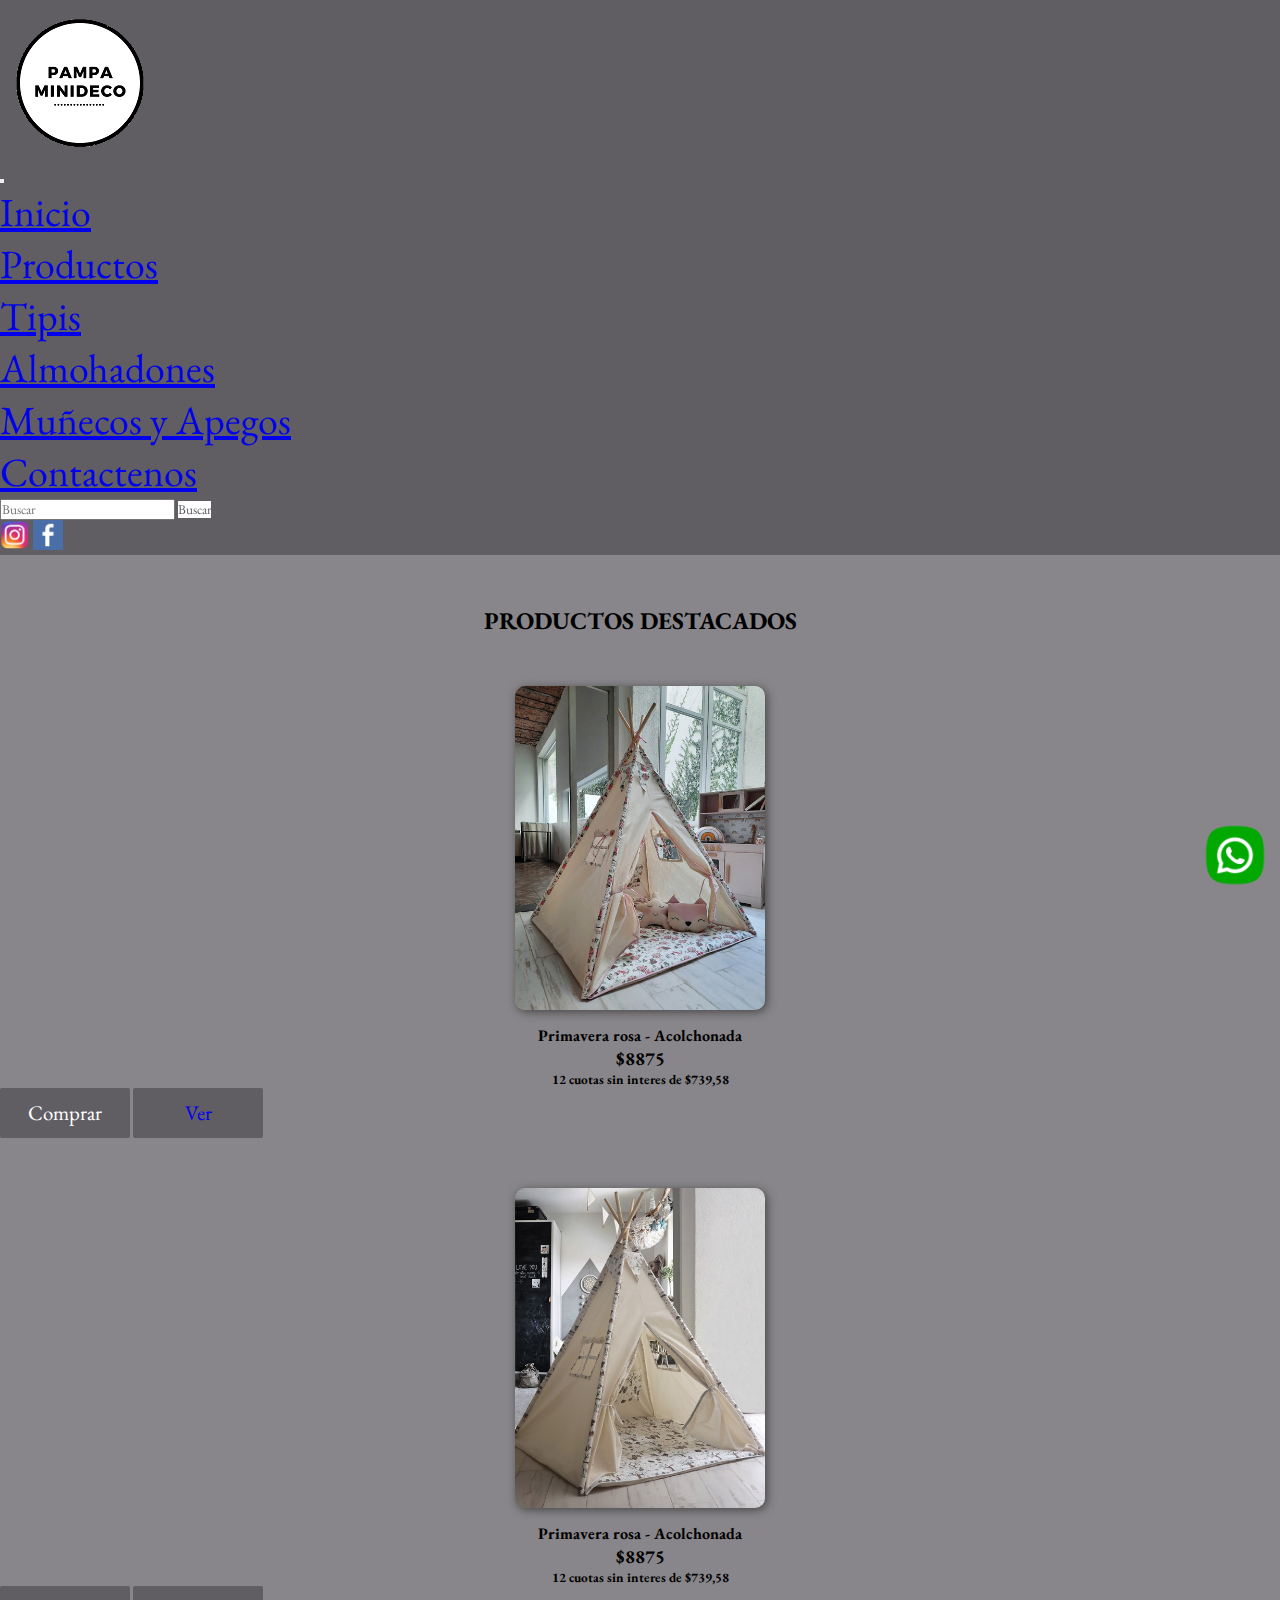
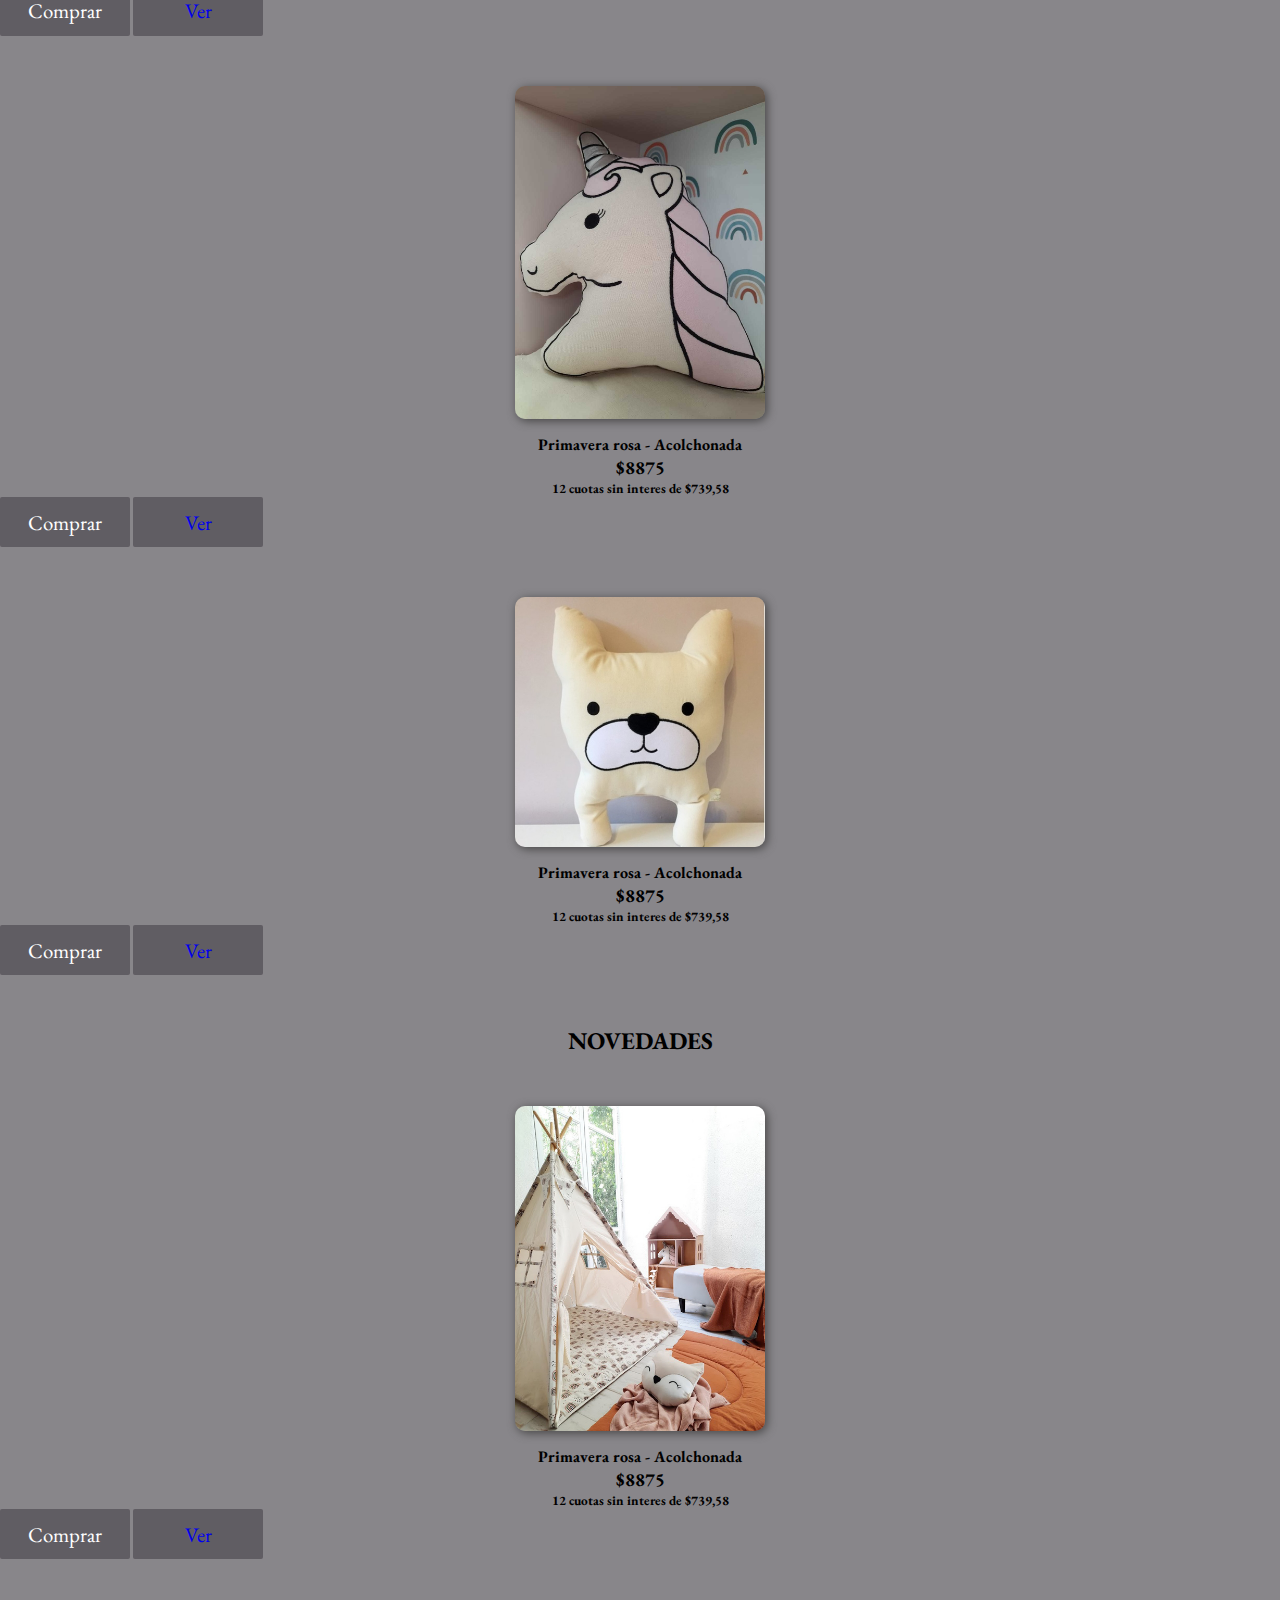
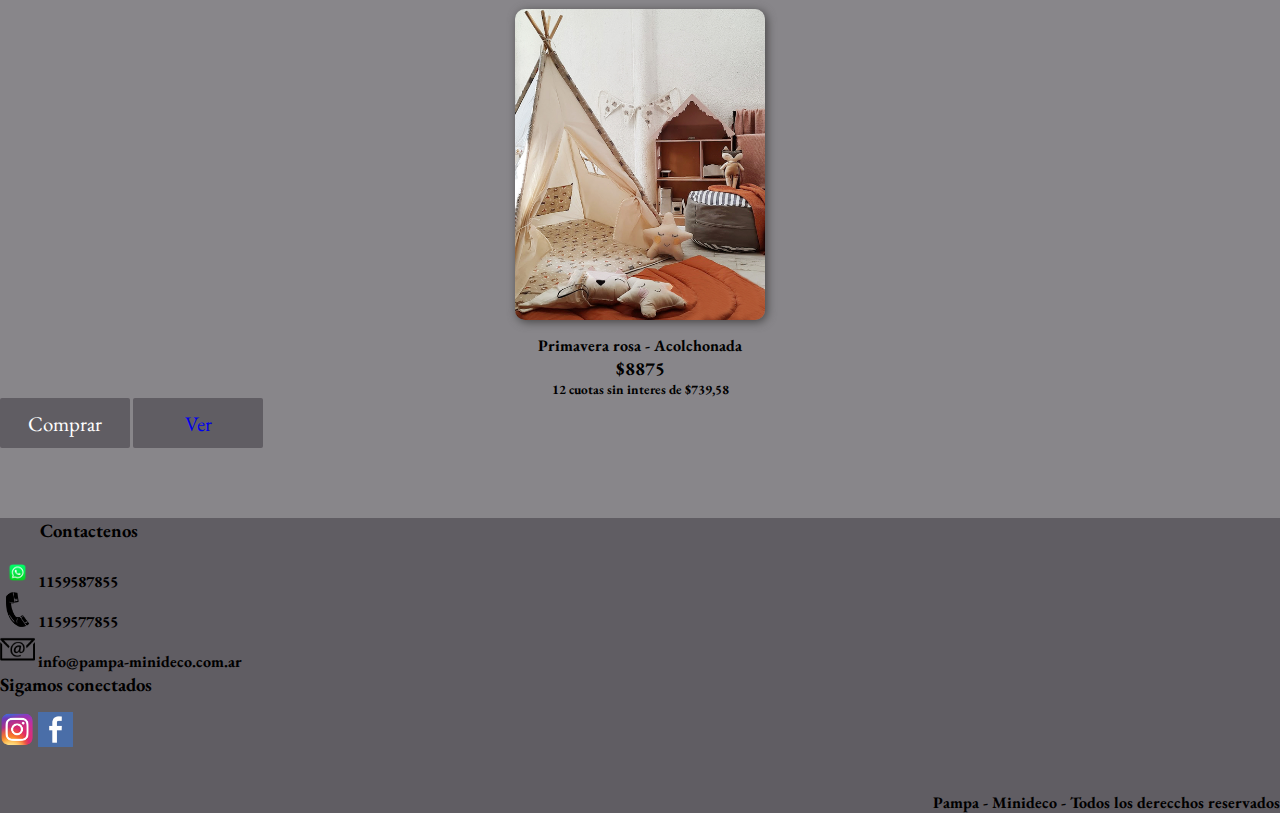
<file: index.html>
<!DOCTYPE html>
<html lang="es">

<head>
    <meta charset="UTF-8">
    <meta http-equiv="X-UA-Compatible" content="IE=edge">
    <meta name="viewport" content="width=device-width, initial-scale=1.0">
    <title>Pampa - Minideco</title>
    <link rel="shortcut icon" href="./img/logo.png" type="image/x-icon">
    <link href="https://cdn.jsdelivr.net/npm/bootstrap@5.2.0-beta1/dist/css/bootstrap.min.css" rel="stylesheet"
        integrity="sha384-0evHe/X+R7YkIZDRvuzKMRqM+OrBnVFBL6DOitfPri4tjfHxaWutUpFmBp4vmVor" crossorigin="anonymous">
    <link rel="stylesheet" href="./css/styles.css">
</head>

<body>
    <header class="container-fluid">
        <div class="row">
            <a class="navbar-brand col-lg-2 col-md-1 col-sm-4 col-4 navColor" href="index.html"><img class="figure-img img-fluid"
                    src="./img/logo.png"  alt="logo de la empresa"></a>
            <nav class="navbar navbar-expand-lg navColor  col-lg-8 col-md-10 col-sm-4 col-4">
                <div class="container-fluid">
                    <button class="navbar-toggler" type="button" data-bs-toggle="collapse"
                        data-bs-target="#navbarSupportedContent" aria-controls="navbarSupportedContent"
                        aria-expanded="false" aria-label="Toggle navigation">
                        <span class="navbar-toggler-icon"></span>
                    </button>
                    <div class="collapse navbar-collapse flex-column mb-2" id="navbarSupportedContent">
                        <ul class="navbar-nav mb-2 mb-lg-0">
                            <li class="nav-item centrarLi">
                                <a class="nav-link active itemNav" aria-current="page" href="index.html">Inicio</a>
                            </li>
                            <li class="nav-item dropdown centrarLi">
                                <a class="nav-link dropdown-toggle itemNav centrarLi" href="#" id="navbarDropdown" role="button"
                                    data-bs-toggle="dropdown" aria-expanded="false">
                                    Productos
                                </a>
                                <ul class="dropdown-menu navColor" aria-labelledby="navbarDropdown">
                                    <li><a class="dropdown-item itemNav" href="./page/tipi.html">Tipis</a></li>
                                    <li><a class="dropdown-item itemNav" href="./page/almohadones.html">Almohadones</a>
                                    </li>
                                    <li><a class="dropdown-item itemNav" href="./page/mune_apego.html">Muñecos y
                                            Apegos</a></li>
                                </ul>
                            </li>
                            <li class="nav-item centrarLi">
                                <a class="nav-link active itemNav" aria-current="page"
                                    href="./page/contactenos.html">Contactenos</a>
                            </li>
                        </ul>
                        <form class=" d-flex" role="search">
                            <input class="form-control me-2" type="search" placeholder="Buscar" aria-label="Search">
                            <button class="btn btn-outline-success buscar" style="background-color: #FFFFFF  ;"
                                type="submit">Buscar</button>
                        </form>
                    </div>
                </div>
            </nav>

            <div class="d-flex justify-content-end redesSociales navColor col-lg-2 col-md-1 col-sm-4 col-4">
                <a class="navbar-brand" href="https://www.instagram.com/pampaminideco.arg/"><img class="logo"
                        src="./img/instagram.png" alt="logo de la instagram"></a>
                <a class="navbar-brand" href="https://www.facebook.com/search/top/?q=pampa-minideco"><img class="logo"
                        src="./img/facebook.png" alt="logo de la instagram"></a>
            </div>
        </div>
    </header>

    <main>
        <section class="container separacion">
            <div class="row">
                <h2>Productos destacados</h2>

                <div class="destacados col-lg-3 col-md-6">
                    <a href="./page/Prima_rosa.html"><img src="./img/primavera-rosa.jpg" class="figure-img img-fluid" alt="tipi primavera rosa"></a>
                    <h4>Primavera rosa - Acolchonada</h4>
                    <h3>$8875</h3>
                    <h5>12 cuotas sin interes de $739,58</h5>
                    <div class="d-flex justify-content-evenly">
                        <button class="boton">Comprar</button>
                        <button class="boton">
                            <a href="./page/Prima_rosa.html">Ver</a>
                        </button>
                    </div>
                </div>
                <div class="destacados col-lg-3 col-md-6">
                    <a href="./page/fiestatotal.html"><img src="./img/fiestatotal.jpeg" class="figure-img img-fluid" alt="tipi fiesta total"></a>
                    <h4>Primavera rosa - Acolchonada</h4>
                    <h3>$8875</h3>
                    <h5>12 cuotas sin interes de $739,58</h5>
                    <div class="d-flex justify-content-evenly">
                        <button class="boton">Comprar</button>
                        <button class="boton">
                            <a href="./page/fiestatotal.html">Ver</a>
                        </button>
                    </div>
                </div>
                <div class="destacados col-lg-3 col-md-6">
                    <a href="./page/unicorniorosa.html"><img src="./img/unicorniorosa.jpeg" class="figure-img img-fluid"
                            alt="almohadon unicornio rosa"></a>
                    <h4>Primavera rosa - Acolchonada</h4>
                    <h3>$8875</h3>
                    <h5>12 cuotas sin interes de $739,58</h5>
                    <div class="d-flex justify-content-evenly">
                        <button class="boton">Comprar</button>
                        <button class="boton">
                            <a href="./page/unicorniorosa.html">Ver</a>
                        </button>
                    </div>
                </div>

                <div class="destacados col-lg-3 col-md-6">
                    <a href="./page/bulldogcrudo.html"><img src="./img/bulldogcrudo.jpg" class="figure-img img-fluid" alt="almohadon bulldog"></a>
                    <h4>Primavera rosa - Acolchonada</h4>
                    <h3>$8875</h3>
                    <h5>12 cuotas sin interes de $739,58</h5>
                    <div class="d-flex justify-content-evenly">
                        <button class="boton">Comprar</button>
                        <button class="boton">
                            <a href="./page/bulldogcrudo.html">Ver</a>
                        </button>
                    </div>
                </div>
            </div>
        </section>
        <section class="container separacion">
            <div class="row">
                <h2>Novedades</h2>
                <div class="destacados col-lg-3"></div>
                <div class="destacados col-lg-3">
                    <a href="./page/arcoiris_terra.html"><img src="./img/arcoiris_terra.jpg" class="figure-img img-fluid"
                            alt="tipi arcoiris terra"></a>
                    <h4>Primavera rosa - Acolchonada</h4>
                    <h3>$8875</h3>
                    <h5>12 cuotas sin interes de $739,58</h5>
                    <div class="d-flex justify-content-evenly">
                        <button class="boton">Comprar</button>
                        <button class="boton">
                            <a href="./page/arcoiris_terra.html">Ver</a>
                        </button>
                    </div>
                </div>
                <div class="destacados col-lg-3">
                    <a href="./page/oso_winter_natural.html"><img src="./img/oso_winter_natural.jpg" class="figure-img img-fluid"
                            alt="tipi oso winter natural"></a>
                    <h4>Primavera rosa - Acolchonada</h4>
                    <h3>$8875</h3>
                    <h5>12 cuotas sin interes de $739,58</h5>
                    <div class="d-flex justify-content-evenly">
                        <button class="boton">Comprar</button>
                        <button class="boton">
                            <a href="./page/oso_winter_natural.html">Ver</a>
                        </button>
                    </div>
                </div>
                <div class="destacados col-lg-3"></div>

            </div>
        </section>
    </main>
    <footer class="container-fluid">
        <div class="container">
        <div class="row">
            <div class="pieContactenos col-lg-6">
                <h3>Contactenos</h3>
                <ul>
                    <li>
                        <div class="enLinea">
                            <img src="./img/whatsapp.png" alt="">
                        </div>
                        <div class="enLinea">
                            <h4>1159587855</h4>
                        </div>
                    </li>
                    <li>
                        <div class="enLinea">
                            <img src="./img/telefono.png" alt="">
                        </div>
                        <div class="enLinea">
                            <h4>1159577855</h4>
                        </div>
                    </li>
                    <li>
                        <div class="enLinea">
                            <img src="./img/email.png" alt="">
                        </div>
                        <div class="enLinea">
                            <h4>info@pampa-minideco.com.ar</h4>
                        </div>
                    </li>
                </ul>
            </div>
            <div class="pieSeguinos  col-lg-6 ">
                <h3>Sigamos conectados</h3>
                 <ul>
                    <li>
                        <a href="https://www.instagram.com/pampaminideco.arg/" target="_blank"><img
                                src="./img/instagram.png" alt="logo de instagram"></a>
                                <a href="https://www.facebook.com/search/top/?q=pampa-minideco" target="_blank"><img
                                src="./img/facebook.png" alt="logo de facebook"></a>
                    </li>
                </ul>
                <p><b>Pampa - Minideco -
                        Todos los derecchos reservados
                </p></b>
            </div>
        </div>
        <div class="botonWhatsApp">
            <a href="https://api.whatsapp.com/send?phone=+541140460952" target="_blank"><img
                    src="./img/logoWhatsapp.png" alt="Link a WhatsApp"></a>
        
                </div>
                </div>
    </footer>
    <script src="https://cdn.jsdelivr.net/npm/bootstrap@5.2.0-beta1/dist/js/bootstrap.bundle.min.js"
        integrity="sha384-pprn3073KE6tl6bjs2QrFaJGz5/SUsLqktiwsUTF55Jfv3qYSDhgCecCxMW52nD2"
        crossorigin="anonymous"></script>
</body>

</html>
</file>
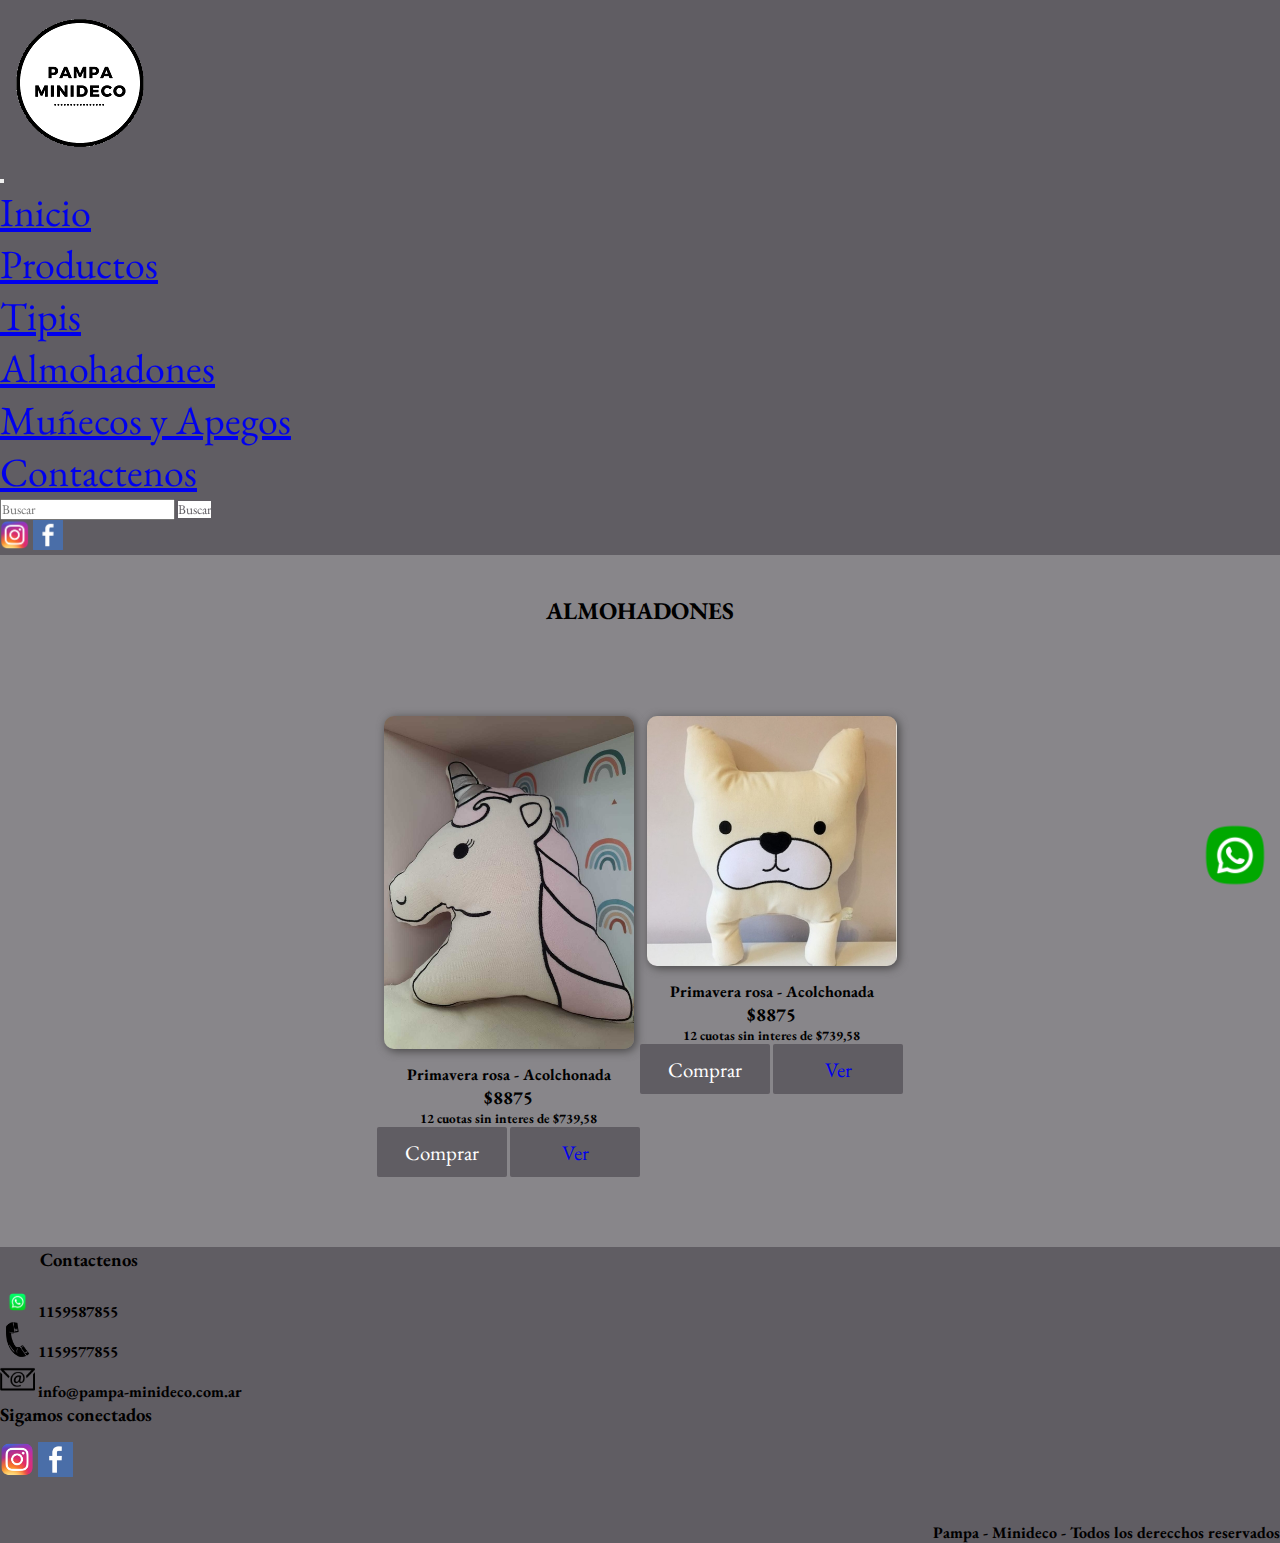
<file: page/almohadones.html>
<!DOCTYPE html>
<html lang="es">

<head>
    <meta charset="UTF-8">
    <meta http-equiv="X-UA-Compatible" content="IE=edge">
    <meta name="viewport" content="width=device-width, initial-scale=1.0">
    <title>Pampa - Minideco</title>
    <link rel="shortcut icon" href="../img/logo.png" type="image/x-icon">
    <link href="https://cdn.jsdelivr.net/npm/bootstrap@5.2.0-beta1/dist/css/bootstrap.min.css" rel="stylesheet"
        integrity="sha384-0evHe/X+R7YkIZDRvuzKMRqM+OrBnVFBL6DOitfPri4tjfHxaWutUpFmBp4vmVor" crossorigin="anonymous">
    <link rel="stylesheet" href="../css/styles.css">
</head>

<body>
    <header class="container-fluid">
        <div class="row">
            <a class="navbar-brand col-lg-2 col-md-1 col-sm-4 col-4 navColor" href="../index.html"><img class="figure-img img-fluid"
                    src="../img/logo.png" alt="logo de la empresa"></a>
            <nav class="navbar navbar-expand-lg navColor  col-lg-8 col-md-10 col-sm-4 col-4">
                <div class="container-fluid">
                    <button class="navbar-toggler" type="button" data-bs-toggle="collapse"
                        data-bs-target="#navbarSupportedContent" aria-controls="navbarSupportedContent"
                        aria-expanded="false" aria-label="Toggle navigation">
                        <span class="navbar-toggler-icon"></span>
                    </button>
                    <div class="collapse navbar-collapse flex-column mb-2" id="navbarSupportedContent">
                        <ul class="navbar-nav mb-2 mb-lg-0">
                            <li class="nav-item centrarLi">
                                <a class="nav-link active itemNav" aria-current="page" href="../index.html">Inicio</a>
                            </li>
                            <li class="nav-item dropdown centrarLi">
                                <a class="nav-link dropdown-toggle itemNav" href="#" id="navbarDropdown" role="button"
                                    data-bs-toggle="dropdown" aria-expanded="false">
                                    Productos
                                </a>
                                <ul class="dropdown-menu navColor" aria-labelledby="navbarDropdown">
                                    <li><a class="dropdown-item itemNav" href="./tipi.html">Tipis</a></li>
                                    <li><a class="dropdown-item itemNav" href="./almohadones.html">Almohadones</a>
                                    </li>
                                    <li><a class="dropdown-item itemNav" href="./mune_apego.html">Muñecos y
                                            Apegos</a></li>
                                </ul>
                            </li>
                            <li class="nav-item centrarLi">
                                <a class="nav-link active itemNav" aria-current="page"
                                    href="./contactenos.html">Contactenos</a>
                            </li>
                        </ul>
                        <form class="d-flex" role="search">
                            <input class="form-control me-2" type="search" placeholder="Buscar" aria-label="Search">
                            <button class="btn btn-outline-success buscar" style="background-color: #FFFFFF  ;"
                                type="submit">Buscar</button>
                        </form>
                    </div>
                </div>
            </nav>

            <div class="d-flex justify-content-end redesSociales navColor col-lg-2 col-md-1 col-sm-4 col-4">
                <a class="navbar-brand" href="https://www.instagram.com/pampaminideco.arg/"><img class="logo"
                        src="../img/instagram.png" alt="logo de la instagram"></a>
                <a class="navbar-brand" href="https://www.facebook.com/search/top/?q=pampa-minideco"><img class="logo"
                        src="../img/facebook.png" alt="logo de la instagram"></a>
            </div>
        </div>
    </header>
    <main>
        <section class="container separecion">
            <div class="row">
                <h2>Almohadones</h2>
                <div class="prodDest">

                    <div class="destacados  col-lg-3 col-md-6">
                        <a href="./unicorniorosa.html"><img src="../img/unicorniorosa.jpeg" class="figure-img img-fluid"
                                alt="almohadon unicornio rosa"></a>
                        <h4>Primavera rosa - Acolchonada</h4>
                        <h3>$8875</h3>
                        <h5>12 cuotas sin interes de $739,58</h5>
                        <div class="d-flex justify-content-evenly">
                            <button class="boton">Comprar</button>
                            <button class="boton">
                                <a href="./unicorniorosa.html">Ver</a>
                            </button>
                        </div>
                    </div>
                    <div class="destacados  col-lg-3 col-md-6">
                        <a href="./bulldogcrudo.html"><img src="../img/bulldogcrudo.jpg" class="figure-img img-fluid" alt="almohadon unicornio"></a>
                        <h4>Primavera rosa - Acolchonada</h4>
                        <h3>$8875</h3>
                        <h5>12 cuotas sin interes de $739,58</h5>
                        <div class="d-flex justify-content-evenly">
                            <button class="boton">Comprar</button>
                            <button class="boton">
                                <a href="./bulldogcrudo.html">Ver</a>
                            </button>
                        </div>
                    </div>
                </div>
            </div>
        </section>
        <footer class="container-fluid">
            <div class="container">
                <div class="row">
                    <div class="pieContactenos col-lg-6">
                        <h3>Contactenos</h3>
                        <ul>
                            <li>
                                <div class="enLinea">
                                    <img src="../img/whatsapp.png" alt="">
                                </div>
                                <div class="enLinea">
                                    <h4>1159587855</h4>
                                </div>
                            </li>
                            <li>
                                <div class="enLinea">
                                    <img src="../img/telefono.png" alt="">
                                </div>
                                <div class="enLinea">
                                    <h4>1159577855</h4>
                                </div>
                            </li>
                            <li>
                                <div class="enLinea">
                                    <img src="../img/email.png" alt="">
                                </div>
                                <div class="enLinea">
                                    <h4>info@pampa-minideco.com.ar</h4>
                                </div>
                            </li>
                        </ul>
                    </div>
                    <div class="pieSeguinos  col-lg-6 ">
                        <h3>Sigamos conectados</h3>
                        <ul>
                            <li>
                                <a href="https://www.instagram.com/pampaminideco.arg/" target="_blank"><img
                                        src="../img/instagram.png" alt="logo de instagram"></a>
                                <a href="https://www.facebook.com/search/top/?q=pampa-minideco" target="_blank"><img
                                        src="../img/facebook.png" alt="logo de facebook"></a>
                            </li>
                        </ul>
                        <p><b>Pampa - Minideco -
                                Todos los derecchos reservados
                        </p></b>
                    </div>
                </div>
                <div class="botonWhatsApp">
                    <a href="https://api.whatsapp.com/send?phone=+541140460952" target="_blank"><img
                            src="../img/logoWhatsapp.png" alt="Link a WhatsApp"></a>

                </div>
            </div>
        </footer>
    </main>
</body>
<script src="https://cdn.jsdelivr.net/npm/bootstrap@5.2.0-beta1/dist/js/bootstrap.bundle.min.js"
    integrity="sha384-pprn3073KE6tl6bjs2QrFaJGz5/SUsLqktiwsUTF55Jfv3qYSDhgCecCxMW52nD2"
    crossorigin="anonymous"></script>

</html>
</file>
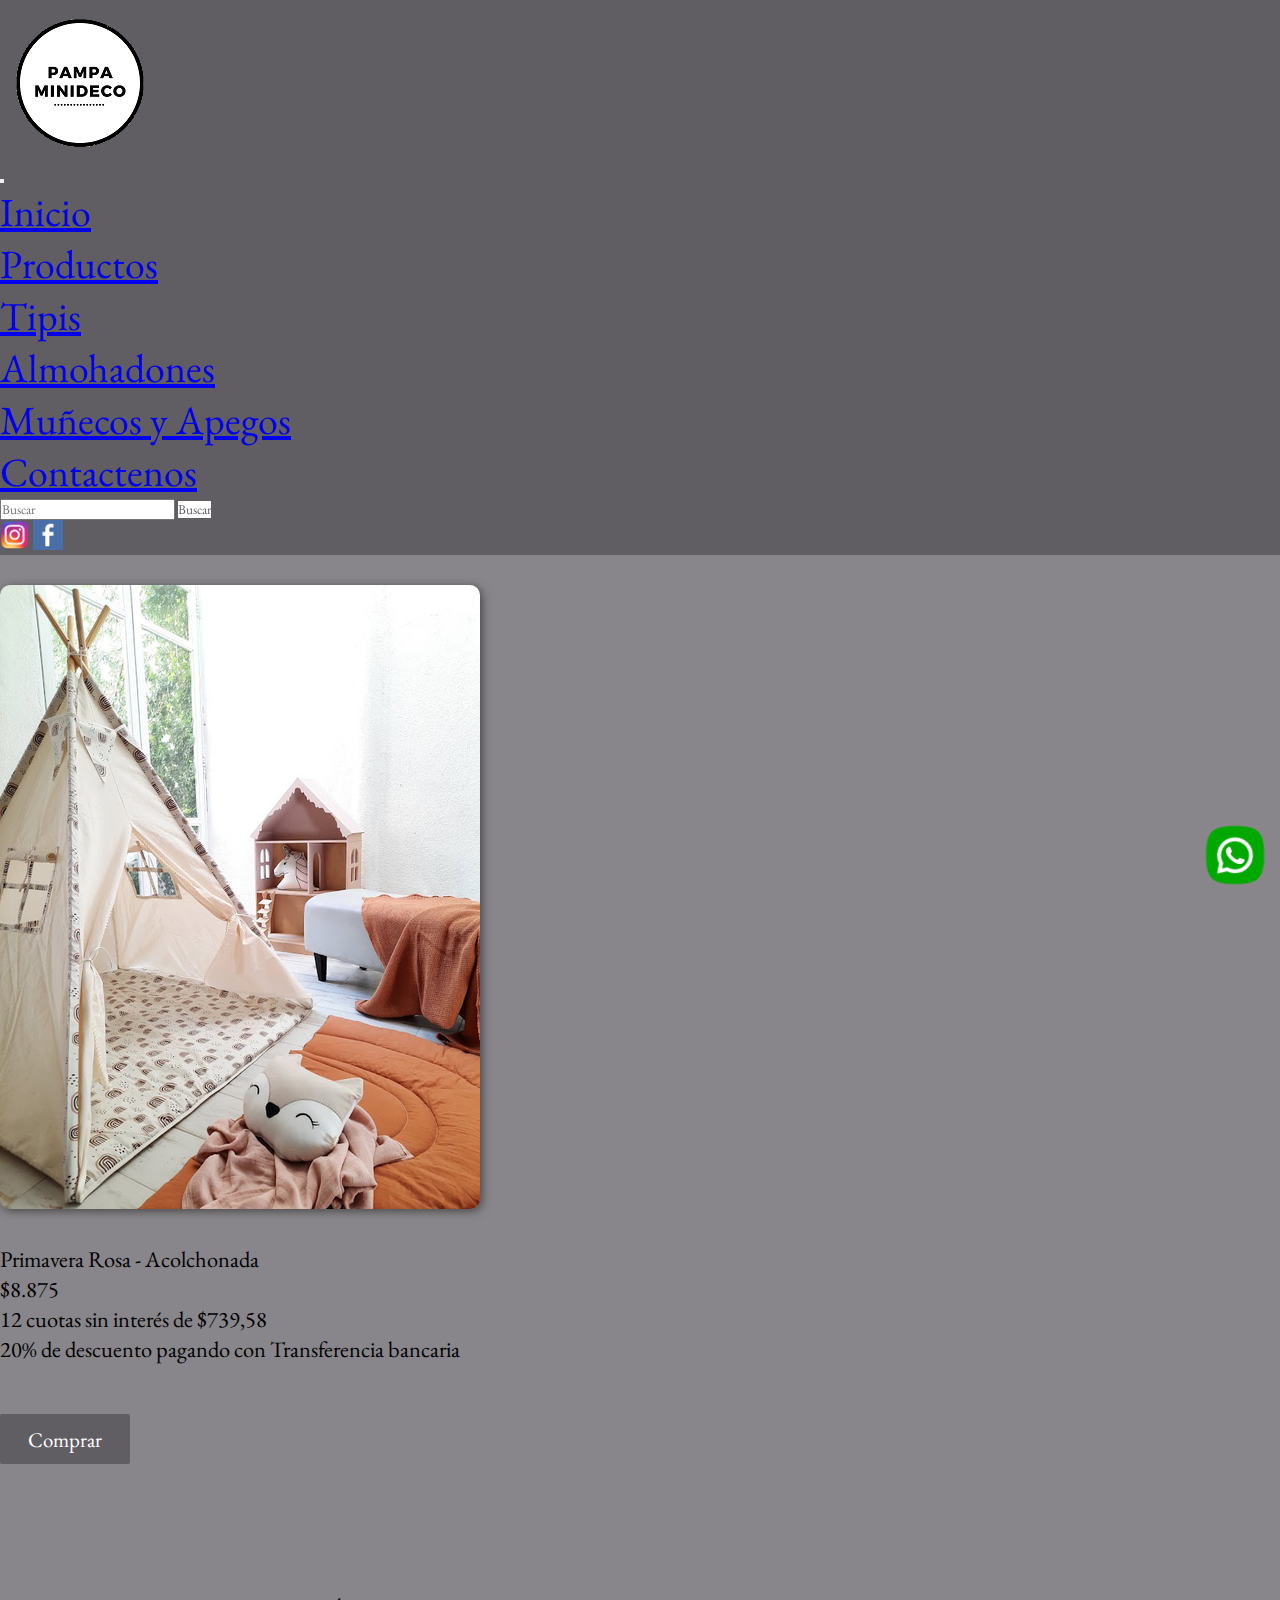
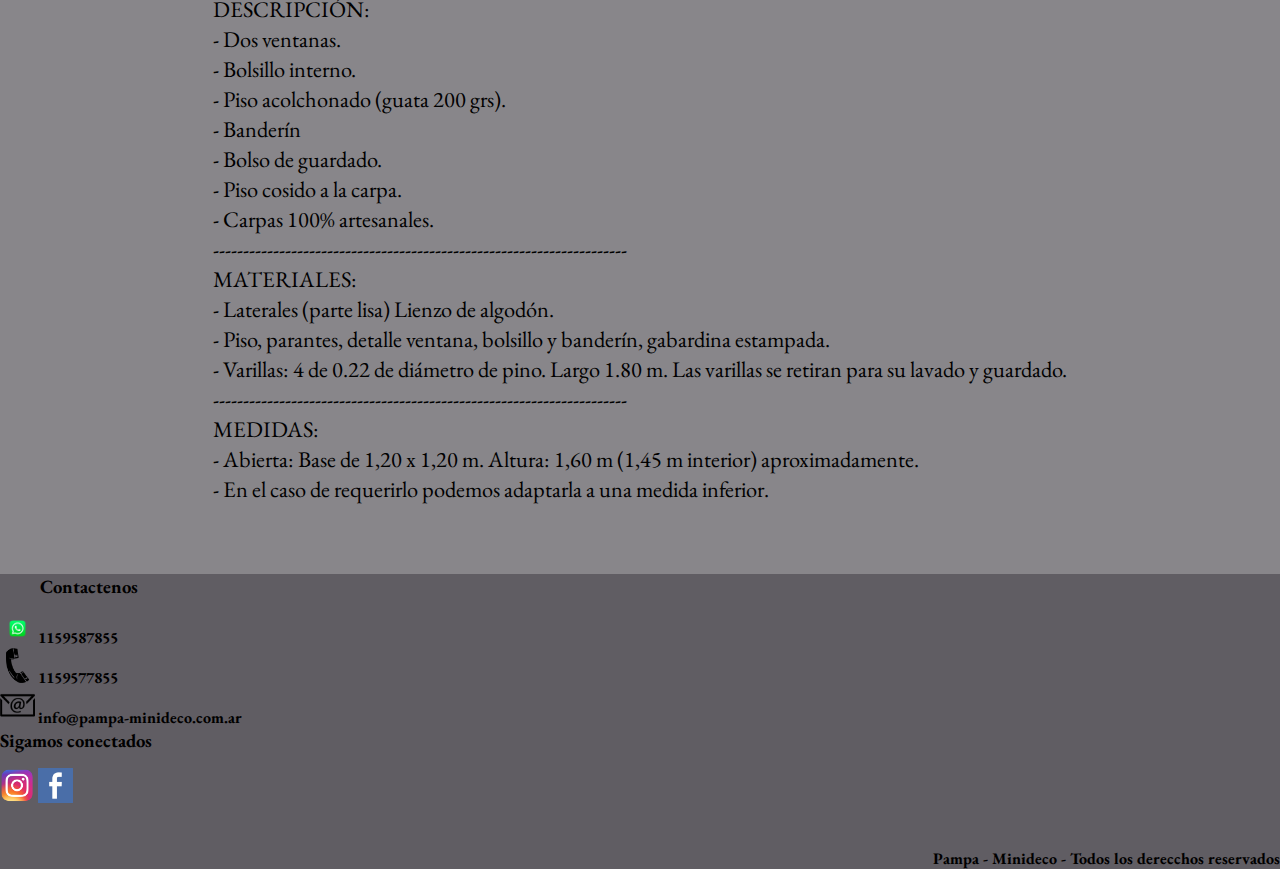
<file: page/arcoiris_terra.html>
<!DOCTYPE html>
<html lang="es">
<head>
    <meta charset="UTF-8">
    <meta http-equiv="X-UA-Compatible" content="IE=edge">
    <meta name="viewport" content="width=device-width, initial-scale=1.0">
    <title>Pampa - Minideco</title>
    <link rel="shortcut icon" href="../img/logo.png" type="image/x-icon">
    <link href="https://cdn.jsdelivr.net/npm/bootstrap@5.2.0-beta1/dist/css/bootstrap.min.css" rel="stylesheet" integrity="sha384-0evHe/X+R7YkIZDRvuzKMRqM+OrBnVFBL6DOitfPri4tjfHxaWutUpFmBp4vmVor" crossorigin="anonymous">
    <link rel="stylesheet" href="../css/styles.css">
</head>
<body>
    <header class="container-fluid">
        <div class="row">
            <a class="navbar-brand col-lg-2 col-md-1 col-sm-4 col-4 navColor" href="../index.html"><img class="figure-img img-fluid"
                    src="../img/logo.png" alt="logo de la empresa"></a>
            <nav class="navbar navbar-expand-lg navColor  col-lg-8 col-md-10 col-sm-4 col-4">
                <div class="container-fluid">
                    <button class="navbar-toggler" type="button" data-bs-toggle="collapse"
                        data-bs-target="#navbarSupportedContent" aria-controls="navbarSupportedContent"
                        aria-expanded="false" aria-label="Toggle navigation">
                        <span class="navbar-toggler-icon"></span>
                    </button>
                    <div class="collapse navbar-collapse flex-column mb-2" id="navbarSupportedContent">
                        <ul class="navbar-nav mb-2 mb-lg-0">
                            <li class="nav-item centrarLi">
                                <a class="nav-link active itemNav" aria-current="page" href="../index.html">Inicio</a>
                            </li>
                            <li class="nav-item dropdown centrarLi">
                                <a class="nav-link dropdown-toggle itemNav" href="#" id="navbarDropdown" role="button"
                                    data-bs-toggle="dropdown" aria-expanded="false">
                                    Productos
                                </a>
                                <ul class="dropdown-menu navColor" aria-labelledby="navbarDropdown">
                                    <li><a class="dropdown-item itemNav" href="./tipi.html">Tipis</a></li>
                                    <li><a class="dropdown-item itemNav" href="./almohadones.html">Almohadones</a>
                                    </li>
                                    <li><a class="dropdown-item itemNav" href="./mune_apego.html">Muñecos y
                                            Apegos</a></li>
                                </ul>
                            </li>
                            <li class="nav-item centrarLi">
                                <a class="nav-link active itemNav" aria-current="page"
                                    href="./contactenos.html">Contactenos</a>
                            </li>
                        </ul>
                        <form class="d-flex" role="search">
                            <input class="form-control me-2" type="search" placeholder="Buscar" aria-label="Search">
                            <button class="btn btn-outline-success buscar" style="background-color: #FFFFFF  ;"
                                type="submit">Buscar</button>
                        </form>
                    </div>
                </div>
            </nav>

            <div class="d-flex justify-content-end redesSociales navColor col-lg-2 col-md-1 col-sm-4 col-4">
                <a class="navbar-brand" href="https://www.instagram.com/pampaminideco.arg/"><img class="logo"
                        src="../img/instagram.png" alt="logo de la instagram"></a>
                <a class="navbar-brand" href="https://www.facebook.com/search/top/?q=pampa-minideco"><img class="logo"
                        src="../img/facebook.png" alt="logo de la instagram"></a>
            </div>
        </div>
    </header>
<main>
    <section class="container">
        <div class="row">
            <div class="prodPrinImg col-lg-6 col-sm-12">
                <img src="../img/arcoiris_terra.jpg" class="figure-img img-fluid" alt="tipi arcoiris terra terra">
            </div>
            <div class="col-lg-6 col-sm-12">
                <div class="precio">
                    <p>
                    <br> Primavera Rosa - Acolchonada
                    <br> $8.875
                    <br> 12 cuotas sin interés de $739,58
                    <br> 20% de descuento pagando con Transferencia bancaria
                    </p>
                </div>
                <button class="botonProd">Comprar</button>
            </div>
        </div>
        <div class="prodDescrip">
            <div class="prodDescripDos">
                <p>
                <br>DESCRIPCIÓN:
                <br>- Dos ventanas.
                <br>- Bolsillo interno.
                <br>- Piso acolchonado (guata 200 grs).
                <br>- Banderín
                <br>- Bolso de guardado.
                <br>- Piso cosido a la carpa.
                <br>- Carpas 100% artesanales.
                <br>---------------------------------------------------------------------
                <br>MATERIALES:
                <br>- Laterales (parte lisa) Lienzo de algodón.
                <br>- Piso, parantes, detalle ventana, bolsillo y banderín, gabardina estampada.
                <br>- Varillas: 4 de 0.22 de diámetro de pino. Largo 1.80 m. Las varillas se retiran para su lavado y guardado.
                <br>---------------------------------------------------------------------
                <br>MEDIDAS:
                <br>- Abierta: Base de 1,20 x 1,20 m. Altura: 1,60 m (1,45 m interior) aproximadamente.
                <br>- En el caso de requerirlo podemos adaptarla a una medida inferior.
                </p>   
            </div>
        </div>
    </section>
    </section>
    <footer class="container-fluid">
        <div class="container">
        <div class="row">
            <div class="pieContactenos col-lg-6">
                <h3>Contactenos</h3>
                 <ul>
                    <li>
                        <div class="enLinea">
                            <img src="../img/whatsapp.png" alt="">
                        </div>
                        <div class="enLinea">
                            <h4>1159587855</h4>
                        </div>
                    </li>
                    <li>
                        <div class="enLinea">
                            <img src="../img/telefono.png" alt="">
                        </div>
                        <div class="enLinea">
                            <h4>1159577855</h4>
                        </div>
                    </li>
                    <li>
                        <div class="enLinea">
                            <img src="../img/email.png" alt="">
                        </div>
                        <div class="enLinea">
                            <h4>info@pampa-minideco.com.ar</h4>
                        </div>
                    </li>
                </ul>
            </div>
            <div class="pieSeguinos  col-lg-6 ">
                <h3>Sigamos conectados</h3>
                 <ul>
                    <li>
                        <a href="https://www.instagram.com/pampaminideco.arg/" target="_blank"><img
                                src="../img/instagram.png" alt="logo de instagram"></a>
                                <a href="https://www.facebook.com/search/top/?q=pampa-minideco" target="_blank"><img
                                src="../img/facebook.png" alt="logo de facebook"></a>
                    </li>
                </ul>
                <p><b>Pampa - Minideco -
                        Todos los derecchos reservados
                </p></b>
            </div>
        </div>
        <div class="botonWhatsApp">
            <a href="https://api.whatsapp.com/send?phone=+541140460952" target="_blank"><img
                    src="../img/logoWhatsapp.png" alt="Link a WhatsApp"></a>
        
                </div>
                </div>
    </footer>
</main>        
</body>
<script src="https://cdn.jsdelivr.net/npm/bootstrap@5.2.0-beta1/dist/js/bootstrap.bundle.min.js"
        integrity="sha384-pprn3073KE6tl6bjs2QrFaJGz5/SUsLqktiwsUTF55Jfv3qYSDhgCecCxMW52nD2"
        crossorigin="anonymous"></script>
</html>
</file>
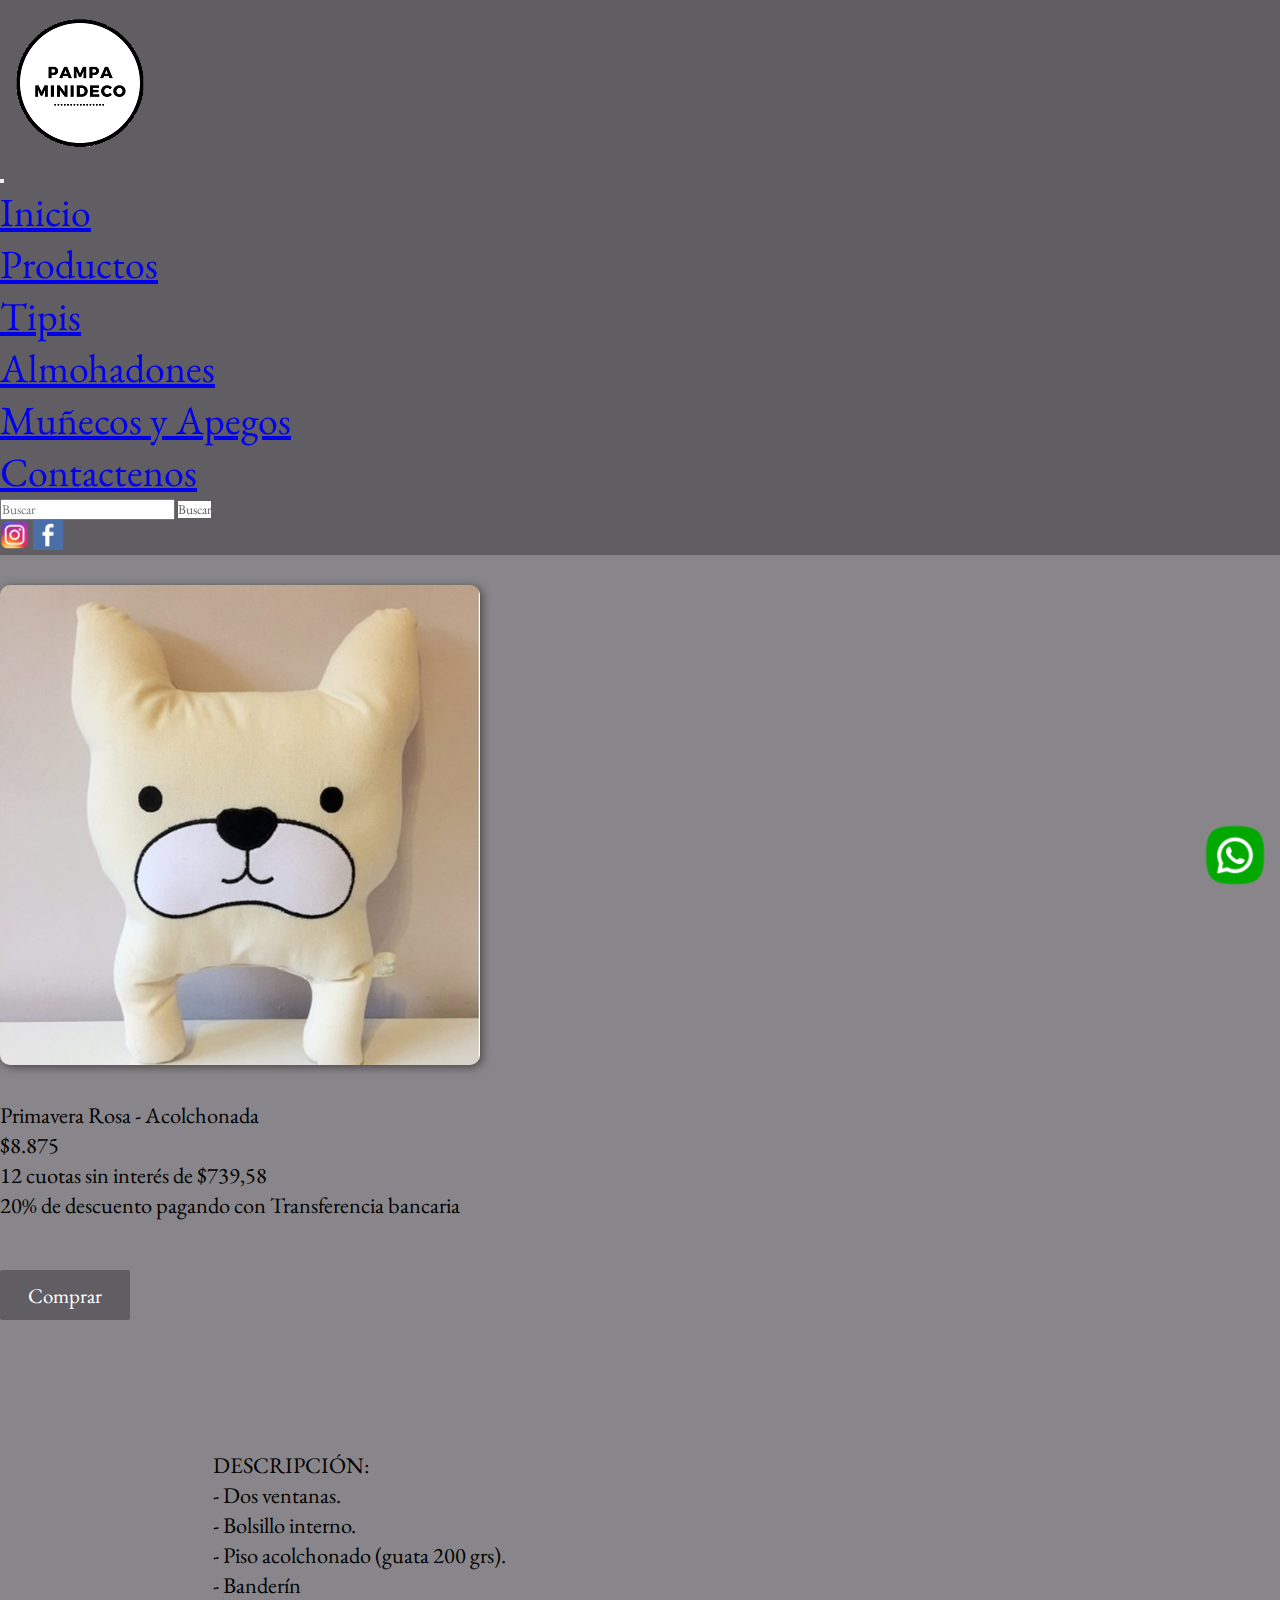
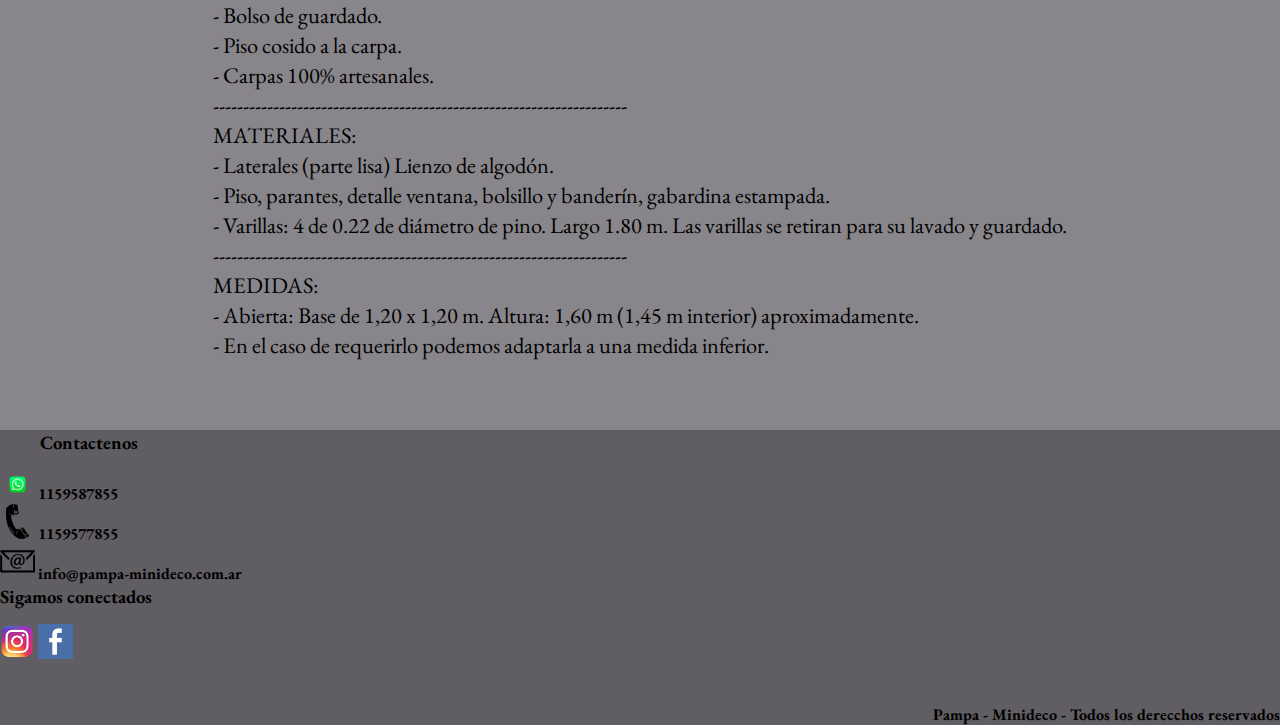
<file: page/bulldogcrudo.html>
<!DOCTYPE html>
<html lang="es">
<head>
    <meta charset="UTF-8">
    <meta http-equiv="X-UA-Compatible" content="IE=edge">
    <meta name="viewport" content="width=device-width, initial-scale=1.0">
    <title>Pampa - Minideco</title>
    <link rel="shortcut icon" href="../img/logo.png" type="image/x-icon">
    <link href="https://cdn.jsdelivr.net/npm/bootstrap@5.2.0-beta1/dist/css/bootstrap.min.css" rel="stylesheet" integrity="sha384-0evHe/X+R7YkIZDRvuzKMRqM+OrBnVFBL6DOitfPri4tjfHxaWutUpFmBp4vmVor" crossorigin="anonymous">
    <link rel="stylesheet" href="../css/styles.css">
</head>
<body>
    <header class="container-fluid">
        <div class="row">
            <a class="navbar-brand col-lg-2 col-md-1 col-sm-4 col-4 navColor" href="../index.html"><img class="figure-img img-fluid"
                    src="../img/logo.png" alt="logo de la empresa"></a>
            <nav class="navbar navbar-expand-lg navColor  col-lg-8 col-md-10 col-sm-4 col-4">
                <div class="container-fluid">
                    <button class="navbar-toggler" type="button" data-bs-toggle="collapse"
                        data-bs-target="#navbarSupportedContent" aria-controls="navbarSupportedContent"
                        aria-expanded="false" aria-label="Toggle navigation">
                        <span class="navbar-toggler-icon"></span>
                    </button>
                    <div class="collapse navbar-collapse flex-column mb-2" id="navbarSupportedContent">
                        <ul class="navbar-nav mb-2 mb-lg-0">
                            <li class="nav-item centrarLi">
                                <a class="nav-link active itemNav" aria-current="page" href="../index.html">Inicio</a>
                            </li>
                            <li class="nav-item dropdown centrarLi">
                                <a class="nav-link dropdown-toggle itemNav" href="#" id="navbarDropdown" role="button"
                                    data-bs-toggle="dropdown" aria-expanded="false">
                                    Productos
                                </a>
                                <ul class="dropdown-menu navColor" aria-labelledby="navbarDropdown">
                                    <li><a class="dropdown-item itemNav" href="./tipi.html">Tipis</a></li>
                                    <li><a class="dropdown-item itemNav" href="./almohadones.html">Almohadones</a>
                                    </li>
                                    <li><a class="dropdown-item itemNav" href="./mune_apego.html">Muñecos y
                                            Apegos</a></li>
                                </ul>
                            </li>
                            <li class="nav-item centrarLi">
                                <a class="nav-link active itemNav" aria-current="page"
                                    href="./contactenos.html">Contactenos</a>
                            </li>
                        </ul>
                        <form class="d-flex" role="search">
                            <input class="form-control me-2" type="search" placeholder="Buscar" aria-label="Search">
                            <button class="btn btn-outline-success buscar" style="background-color: #FFFFFF  ;"
                                type="submit">Buscar</button>
                        </form>
                    </div>
                </div>
            </nav>

            <div class="d-flex justify-content-end redesSociales navColor col-lg-2 col-md-1 col-sm-4 col-4">
                <a class="navbar-brand" href="https://www.instagram.com/pampaminideco.arg/"><img class="logo"
                        src="../img/instagram.png" alt="logo de la instagram"></a>
                <a class="navbar-brand" href="https://www.facebook.com/search/top/?q=pampa-minideco"><img class="logo"
                        src="../img/facebook.png" alt="logo de la instagram"></a>
            </div>
        </div>
    </header>
<main>
    <section class="container">
        <div class="row">
            <div class="prodPrinImg col-lg-6 col-sm-12">
                <img src="../img/bulldogcrudo.jpg" class="figure-img img-fluid" alt="almohadon bulldog crudo">
            </div>
            <div class="col-lg-6 col-sm-12">
                <div class="precio">
                    <p>
                    <br> Primavera Rosa - Acolchonada
                    <br> $8.875
                    <br> 12 cuotas sin interés de $739,58
                    <br> 20% de descuento pagando con Transferencia bancaria
                    </p>
                </div>
                <button class="botonProd">Comprar</button>
            </div>
        </div>
        <div class="prodDescrip">
            <div class="prodDescripDos">
                <p>
                <br>DESCRIPCIÓN:
                <br>- Dos ventanas.
                <br>- Bolsillo interno.
                <br>- Piso acolchonado (guata 200 grs).
                <br>- Banderín
                <br>- Bolso de guardado.
                <br>- Piso cosido a la carpa.
                <br>- Carpas 100% artesanales.
                <br>---------------------------------------------------------------------
                <br>MATERIALES:
                <br>- Laterales (parte lisa) Lienzo de algodón.
                <br>- Piso, parantes, detalle ventana, bolsillo y banderín, gabardina estampada.
                <br>- Varillas: 4 de 0.22 de diámetro de pino. Largo 1.80 m. Las varillas se retiran para su lavado y guardado.
                <br>---------------------------------------------------------------------
                <br>MEDIDAS:
                <br>- Abierta: Base de 1,20 x 1,20 m. Altura: 1,60 m (1,45 m interior) aproximadamente.
                <br>- En el caso de requerirlo podemos adaptarla a una medida inferior.
                </p>   
            </div>
        </div>
    </section>
    </section>
    <footer class="container-fluid">
        <div class="container">
        <div class="row">
            <div class="pieContactenos col-lg-6">
                <h3>Contactenos</h3>
                 <ul>
                    <li>
                        <div class="enLinea">
                            <img src="../img/whatsapp.png" alt="">
                        </div>
                        <div class="enLinea">
                            <h4>1159587855</h4>
                        </div>
                    </li>
                    <li>
                        <div class="enLinea">
                            <img src="../img/telefono.png" alt="">
                        </div>
                        <div class="enLinea">
                            <h4>1159577855</h4>
                        </div>
                    </li>
                    <li>
                        <div class="enLinea">
                            <img src="../img/email.png" alt="">
                        </div>
                        <div class="enLinea">
                            <h4>info@pampa-minideco.com.ar</h4>
                        </div>
                    </li>
                </ul>
            </div>
            <div class="pieSeguinos  col-lg-6 ">
                <h3>Sigamos conectados</h3>
                 <ul>
                    <li>
                        <a href="https://www.instagram.com/pampaminideco.arg/" target="_blank"><img
                                src="../img/instagram.png" alt="logo de instagram"></a>
                                <a href="https://www.facebook.com/search/top/?q=pampa-minideco" target="_blank"><img
                                src="../img/facebook.png" alt="logo de facebook"></a>
                    </li>
                </ul>
                <p><b>Pampa - Minideco -
                        Todos los derecchos reservados
                </p></b>
            </div>
        </div>
        <div class="botonWhatsApp">
            <a href="https://api.whatsapp.com/send?phone=+541140460952" target="_blank"><img
                    src="../img/logoWhatsapp.png" alt="Link a WhatsApp"></a>
        
                </div>
                </div>
    </footer>
</main>        
</body>
<script src="https://cdn.jsdelivr.net/npm/bootstrap@5.2.0-beta1/dist/js/bootstrap.bundle.min.js"
        integrity="sha384-pprn3073KE6tl6bjs2QrFaJGz5/SUsLqktiwsUTF55Jfv3qYSDhgCecCxMW52nD2"
        crossorigin="anonymous"></script>
</html>
</file>
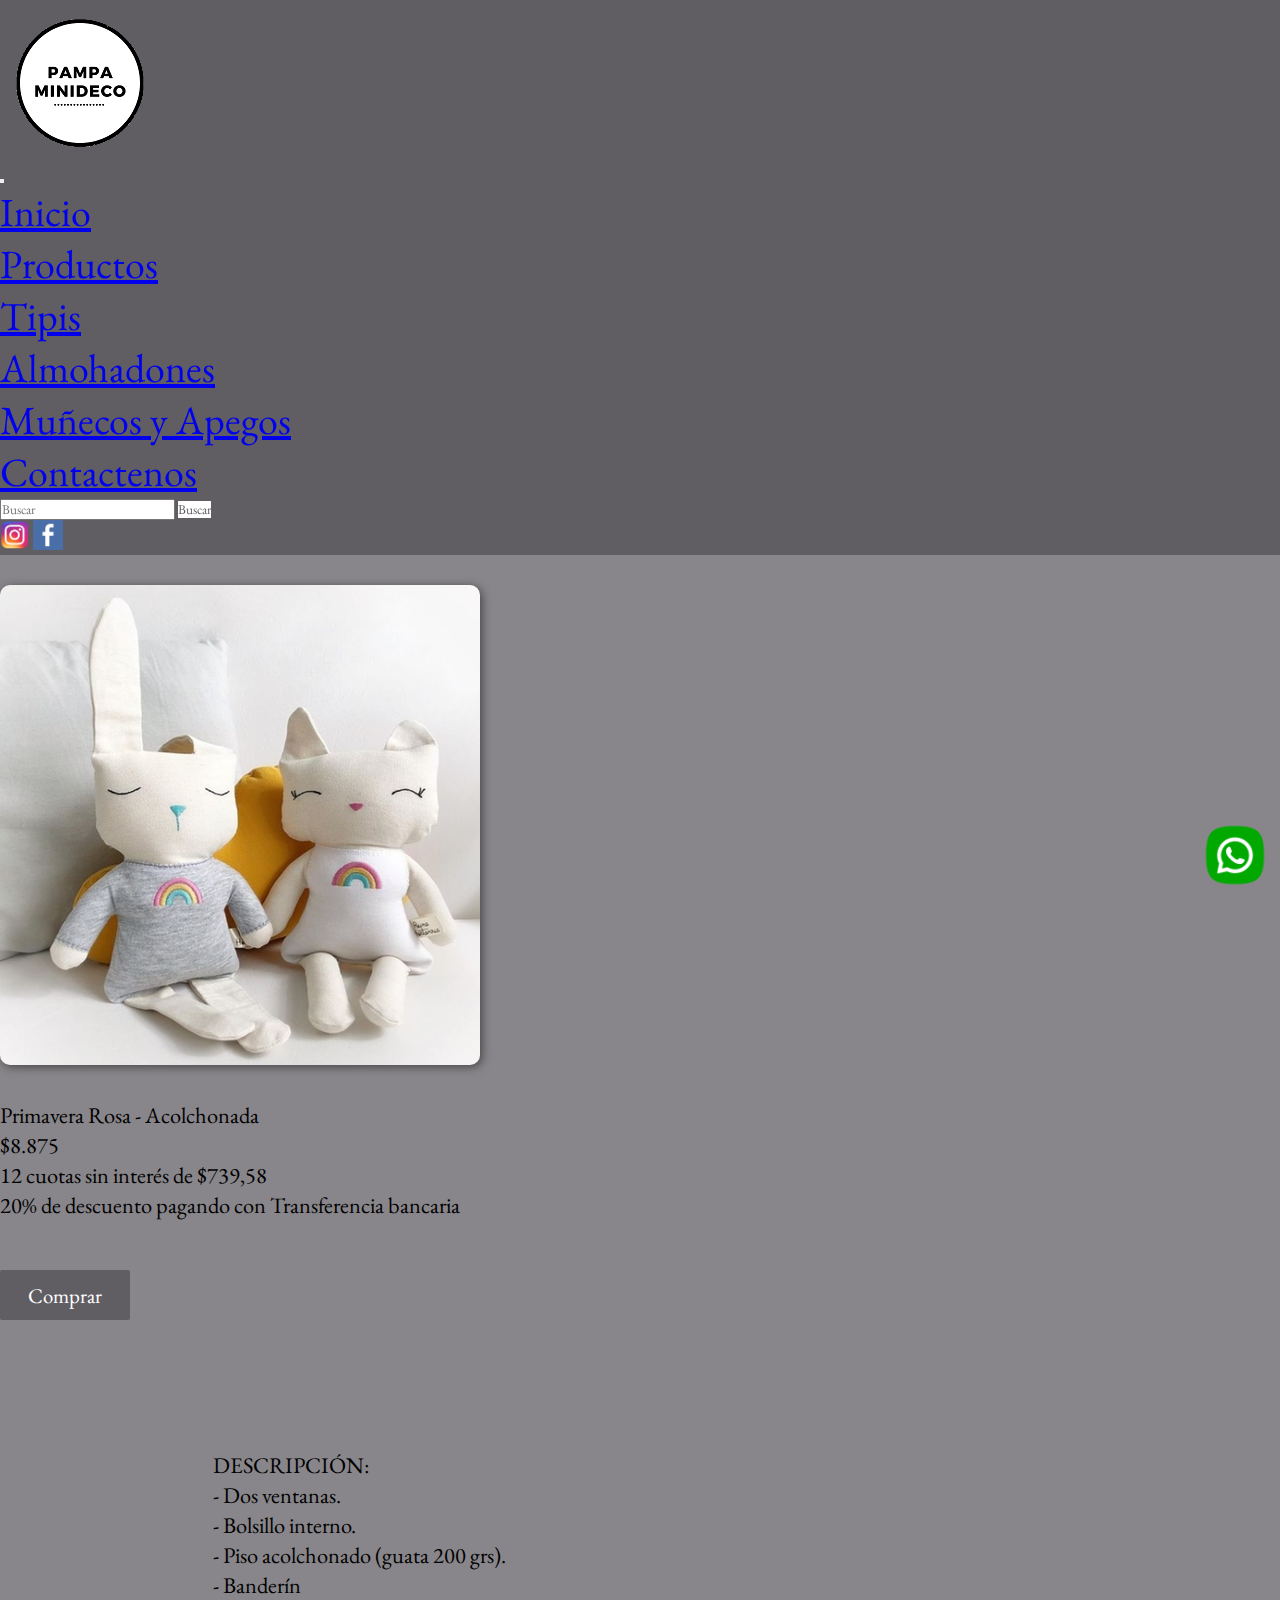
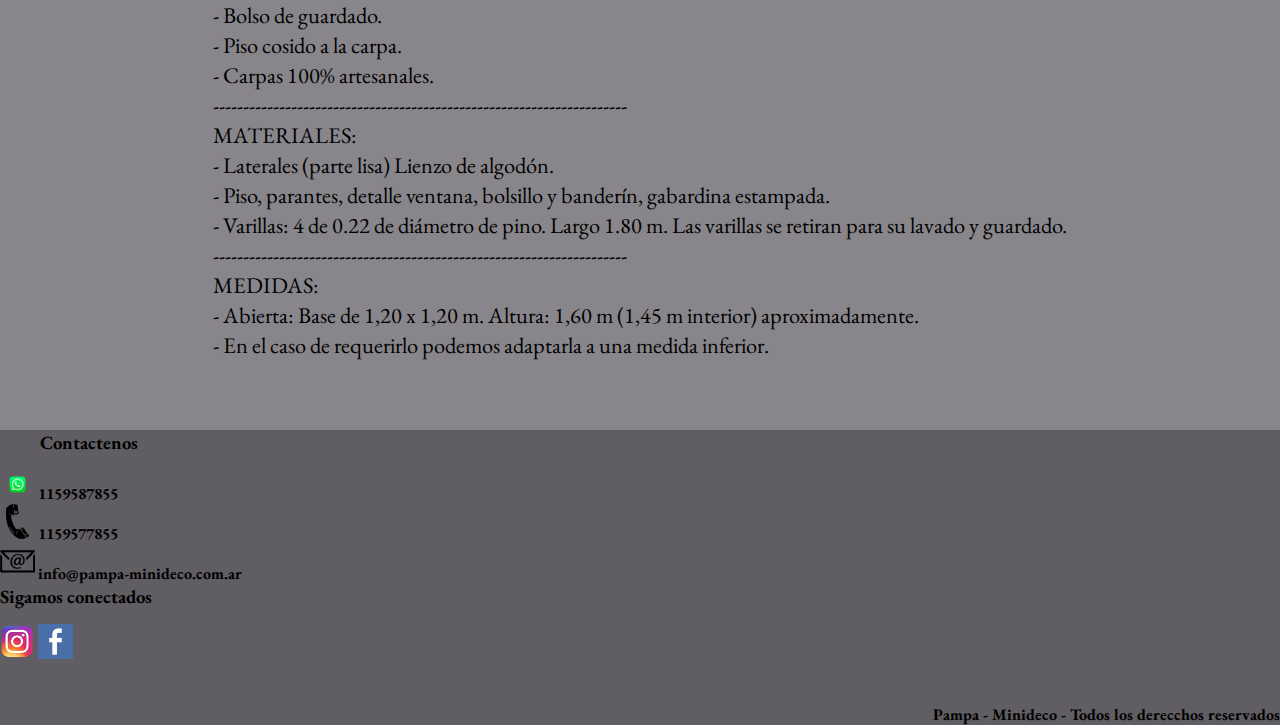
<file: page/con_arco.html>
<!DOCTYPE html>
<html lang="en">
<head>
    <meta charset="UTF-8">
    <meta http-equiv="X-UA-Compatible" content="IE=edge">
    <meta name="viewport" content="width=device-width, initial-scale=1.0">
    <title>Document</title>
    <link rel="shortcut icon" href="../img/logo.png" type="image/x-icon">
    <link href="https://cdn.jsdelivr.net/npm/bootstrap@5.2.0-beta1/dist/css/bootstrap.min.css" rel="stylesheet" integrity="sha384-0evHe/X+R7YkIZDRvuzKMRqM+OrBnVFBL6DOitfPri4tjfHxaWutUpFmBp4vmVor" crossorigin="anonymous">
    <link rel="stylesheet" href="../css/styles.css">
</head>
<body>
    <header class="container-fluid">
        <div class="row">
            <a class="navbar-brand col-lg-2 col-md-1 col-sm-4 col-4 navColor" href="../index.html"><img class="figure-img img-fluid"
                    src="../img/logo.png" alt="logo de la empresa"></a>
            <nav class="navbar navbar-expand-lg navColor  col-lg-8 col-md-10 col-sm-4 col-4">
                <div class="container-fluid">
                    <button class="navbar-toggler" type="button" data-bs-toggle="collapse"
                        data-bs-target="#navbarSupportedContent" aria-controls="navbarSupportedContent"
                        aria-expanded="false" aria-label="Toggle navigation">
                        <span class="navbar-toggler-icon"></span>
                    </button>
                    <div class="collapse navbar-collapse flex-column mb-2" id="navbarSupportedContent">
                        <ul class="navbar-nav mb-2 mb-lg-0">
                            <li class="nav-item centrarLi">
                                <a class="nav-link active itemNav" aria-current="page" href="../index.html">Inicio</a>
                            </li>
                            <li class="nav-item dropdown centrarLi">
                                <a class="nav-link dropdown-toggle itemNav" href="#" id="navbarDropdown" role="button"
                                    data-bs-toggle="dropdown" aria-expanded="false">
                                    Productos
                                </a>
                                <ul class="dropdown-menu navColor" aria-labelledby="navbarDropdown">
                                    <li><a class="dropdown-item itemNav" href="./tipi.html">Tipis</a></li>
                                    <li><a class="dropdown-item itemNav" href="./almohadones.html">Almohadones</a>
                                    </li>
                                    <li><a class="dropdown-item itemNav" href="./mune_apego.html">Muñecos y
                                            Apegos</a></li>
                                </ul>
                            </li>
                            <li class="nav-item centrarLi">
                                <a class="nav-link active itemNav" aria-current="page"
                                    href="./contactenos.html">Contactenos</a>
                            </li>
                        </ul>
                        <form class="d-flex" role="search">
                            <input class="form-control me-2" type="search" placeholder="Buscar" aria-label="Search">
                            <button class="btn btn-outline-success buscar" style="background-color: #FFFFFF  ;"
                                type="submit">Buscar</button>
                        </form>
                    </div>
                </div>
            </nav>

            <div class="d-flex justify-content-end redesSociales navColor col-lg-2 col-md-1 col-sm-4 col-4">
                <a class="navbar-brand" href="https://www.instagram.com/pampaminideco.arg/"><img class="logo"
                        src="../img/instagram.png" alt="logo de la instagram"></a>
                <a class="navbar-brand" href="https://www.facebook.com/search/top/?q=pampa-minideco"><img class="logo"
                        src="../img/facebook.png" alt="logo de la instagram"></a>
            </div>
        </div>
    </header>
    <main>
        <section class="container">
        <div class="row">
            <div class="prodPrinImg col-lg-6 col-sm-12">
                <img src="../img/conijito_arcoiris.jpg" class="figure-img img-fluid" alt="muñeco conejito arcoiris">
            </div>
            <div class="col-lg-6 col-sm-12">
                <div class="precio">
                    <p>
                    <br> Primavera Rosa - Acolchonada
                    <br> $8.875
                    <br> 12 cuotas sin interés de $739,58
                    <br> 20% de descuento pagando con Transferencia bancaria
                    </p>
                </div>
                <button class="botonProd">Comprar</button>
            </div>
        </div>
        <div class="prodDescrip">
            <div class="prodDescripDos">
                <p>
                <br>DESCRIPCIÓN:
                <br>- Dos ventanas.
                <br>- Bolsillo interno.
                <br>- Piso acolchonado (guata 200 grs).
                <br>- Banderín
                <br>- Bolso de guardado.
                <br>- Piso cosido a la carpa.
                <br>- Carpas 100% artesanales.
                <br>---------------------------------------------------------------------
                <br>MATERIALES:
                <br>- Laterales (parte lisa) Lienzo de algodón.
                <br>- Piso, parantes, detalle ventana, bolsillo y banderín, gabardina estampada.
                <br>- Varillas: 4 de 0.22 de diámetro de pino. Largo 1.80 m. Las varillas se retiran para su lavado y guardado.
                <br>---------------------------------------------------------------------
                <br>MEDIDAS:
                <br>- Abierta: Base de 1,20 x 1,20 m. Altura: 1,60 m (1,45 m interior) aproximadamente.
                <br>- En el caso de requerirlo podemos adaptarla a una medida inferior.
                </p>   
            </div>
        </div>
        </section>
    </main>
    <footer class="container-fluid">
        <div class="container">
        <div class="row">
            <div class="pieContactenos col-lg-6">
                <h3>Contactenos</h3>
                 <ul>
                    <li>
                        <div class="enLinea">
                            <img src="../img/whatsapp.png" alt="">
                        </div>
                        <div class="enLinea">
                            <h4>1159587855</h4>
                        </div>
                    </li>
                    <li>
                        <div class="enLinea">
                            <img src="../img/telefono.png" alt="">
                        </div>
                        <div class="enLinea">
                            <h4>1159577855</h4>
                        </div>
                    </li>
                    <li>
                        <div class="enLinea">
                            <img src="../img/email.png" alt="">
                        </div>
                        <div class="enLinea">
                            <h4>info@pampa-minideco.com.ar</h4>
                        </div>
                    </li>
                </ul>
            </div>
            <div class="pieSeguinos  col-lg-6 ">
                <h3>Sigamos conectados</h3>
                 <ul>
                    <li>
                        <a href="https://www.instagram.com/pampaminideco.arg/" target="_blank"><img
                                src="../img/instagram.png" alt="logo de instagram"></a>
                                <a href="https://www.facebook.com/search/top/?q=pampa-minideco" target="_blank"><img
                                src="../img/facebook.png" alt="logo de facebook"></a>
                    </li>
                </ul>
                <p><b>Pampa - Minideco -
                        Todos los derecchos reservados
                </p></b>
            </div>
        </div>
        <div class="botonWhatsApp">
            <a href="https://api.whatsapp.com/send?phone=+541140460952" target="_blank"><img
                    src="../img/logoWhatsapp.png" alt="Link a WhatsApp"></a>
        
                </div>
                </div>
    </footer>
</body>
<script src="https://cdn.jsdelivr.net/npm/bootstrap@5.2.0-beta1/dist/js/bootstrap.bundle.min.js"
        integrity="sha384-pprn3073KE6tl6bjs2QrFaJGz5/SUsLqktiwsUTF55Jfv3qYSDhgCecCxMW52nD2"
        crossorigin="anonymous"></script>
</html>
</file>
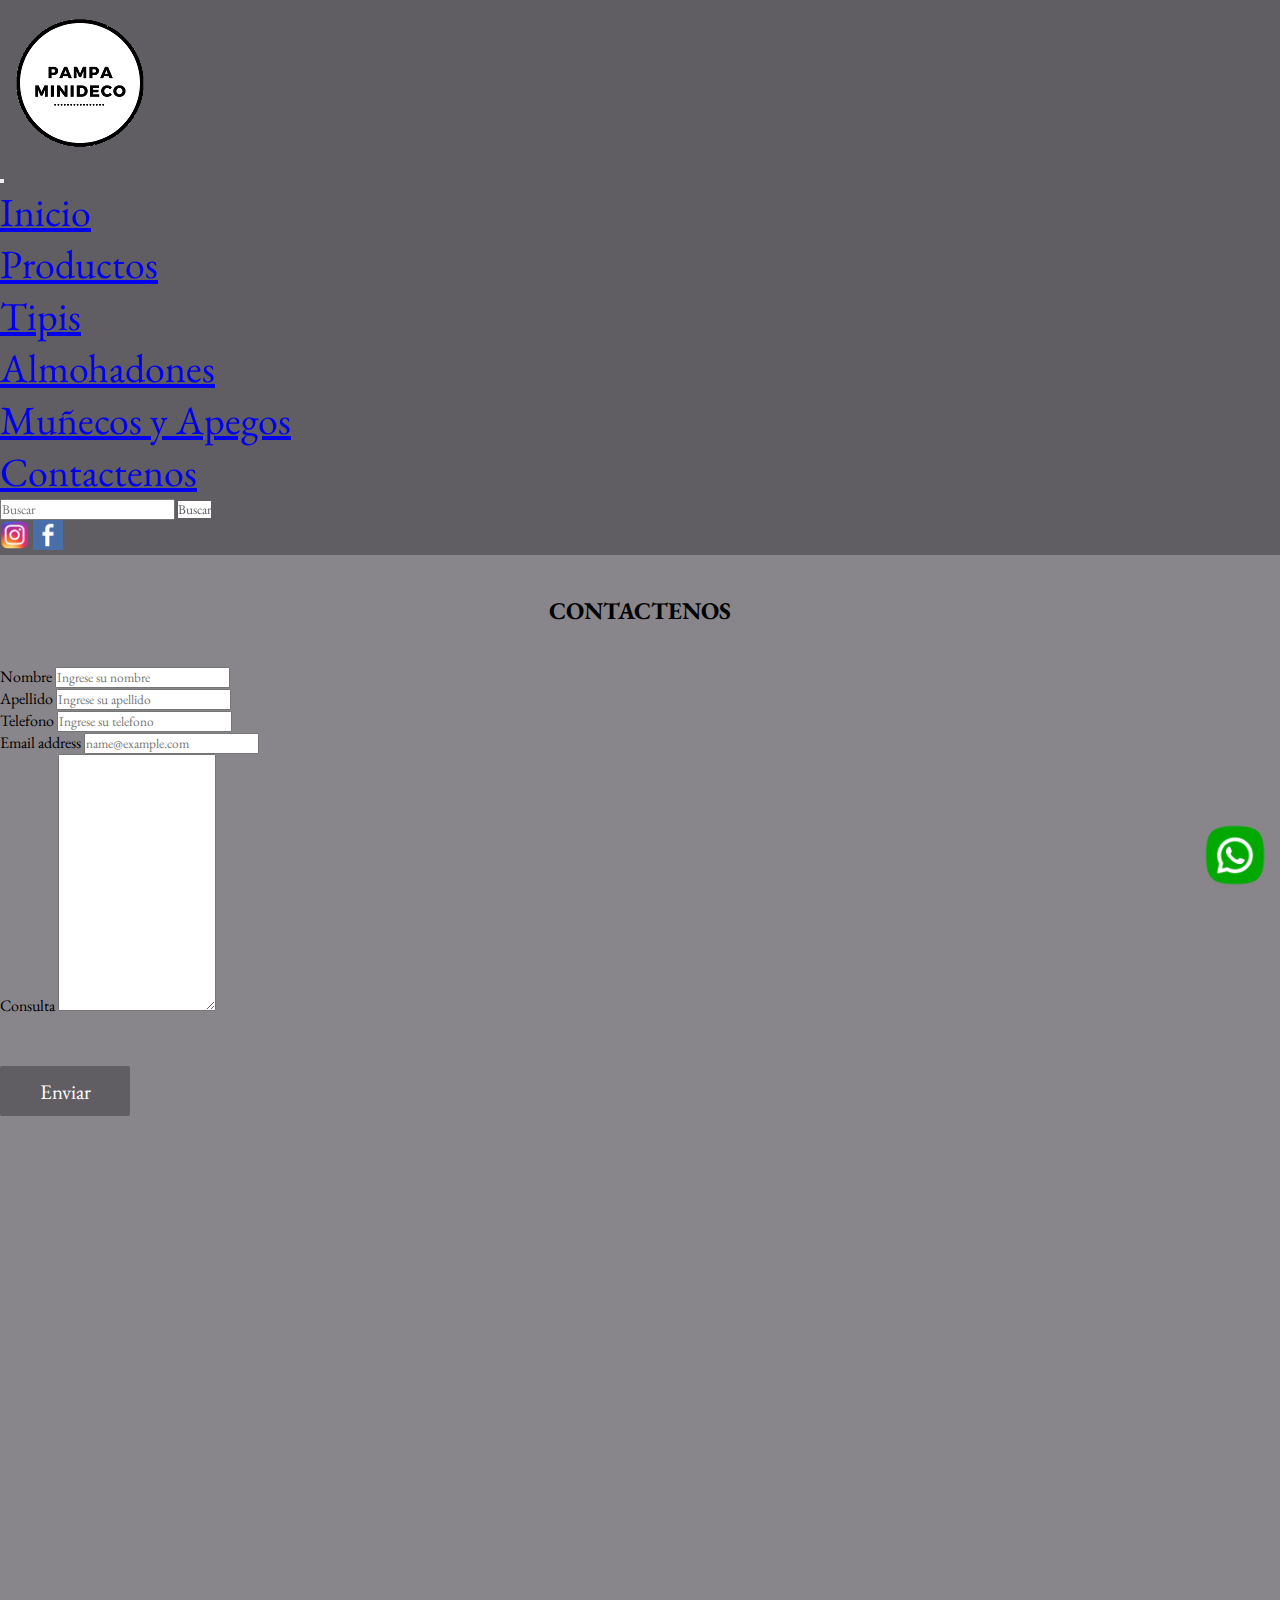
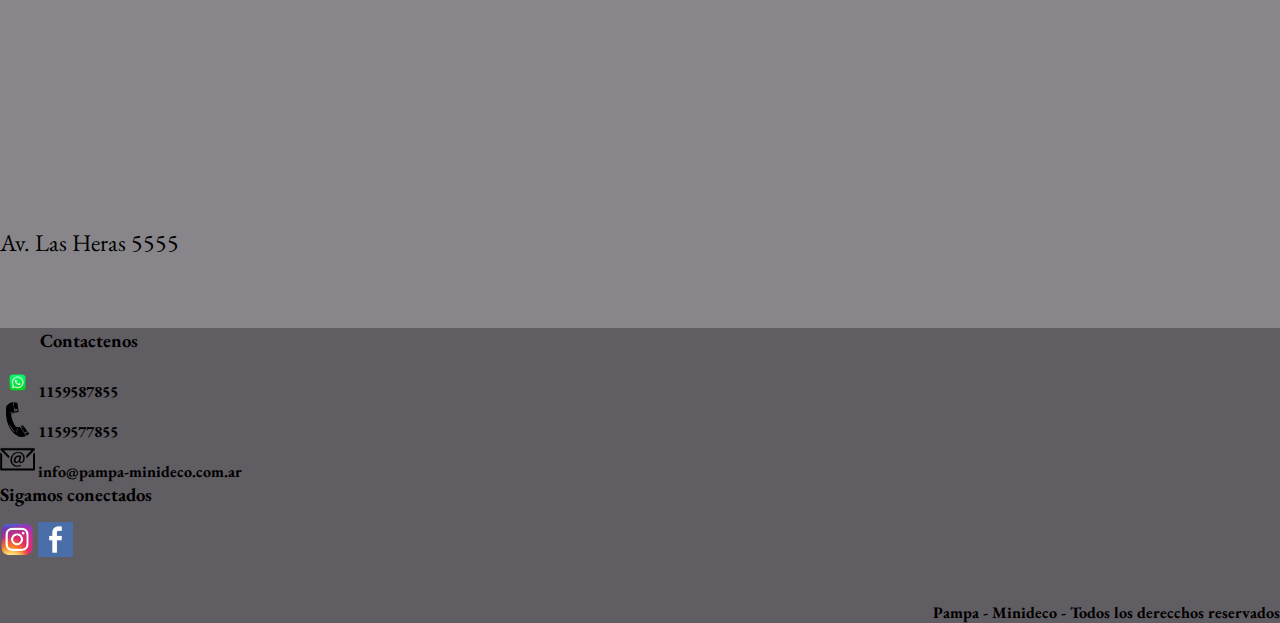
<file: page/contactenos.html>
<!DOCTYPE html>
<html lang="es">

<head>
    <meta charset="UTF-8">
    <meta http-equiv="X-UA-Compatible" content="IE=edge">
    <meta name="viewport" content="width=device-width, initial-scale=1.0">
    <title>Pampa - Minideco</title>
    <link rel="shortcut icon" href="../img/logo.png" type="image/x-icon">
    <link href="https://cdn.jsdelivr.net/npm/bootstrap@5.2.0-beta1/dist/css/bootstrap.min.css" rel="stylesheet"
        integrity="sha384-0evHe/X+R7YkIZDRvuzKMRqM+OrBnVFBL6DOitfPri4tjfHxaWutUpFmBp4vmVor" crossorigin="anonymous">
    <link rel="stylesheet" href="../css/styles.css">
</head>

<body>
    <header class="container-fluid">
        <div class="row">
            <a class="navbar-brand col-lg-2 col-md-1 col-sm-4 col-4 navColor" href="../index.html"><img
                    class="figure-img img-fluid" src="../img/logo.png" alt="logo de la empresa"></a>
            <nav class="navbar navbar-expand-lg navColor  col-lg-8 col-md-10 col-sm-4 col-4">
                <div class="container-fluid">
                    <button class="navbar-toggler" type="button" data-bs-toggle="collapse"
                        data-bs-target="#navbarSupportedContent" aria-controls="navbarSupportedContent"
                        aria-expanded="false" aria-label="Toggle navigation">
                        <span class="navbar-toggler-icon"></span>
                    </button>
                    <div class="collapse navbar-collapse flex-column mb-2" id="navbarSupportedContent">
                        <ul class="navbar-nav mb-2 mb-lg-0">
                            <li class="nav-item centrarLi">
                                <a class="nav-link active itemNav" aria-current="page" href="../index.html">Inicio</a>
                            </li>
                            <li class="nav-item dropdown centrarLi">
                                <a class="nav-link dropdown-toggle itemNav" href="#" id="navbarDropdown" role="button"
                                    data-bs-toggle="dropdown" aria-expanded="false">
                                    Productos
                                </a>
                                <ul class="dropdown-menu navColor" aria-labelledby="navbarDropdown">
                                    <li><a class="dropdown-item itemNav" href="./tipi.html">Tipis</a></li>
                                    <li><a class="dropdown-item itemNav" href="./almohadones.html">Almohadones</a>
                                    </li>
                                    <li><a class="dropdown-item itemNav" href="./mune_apego.html">Muñecos y
                                            Apegos</a></li>
                                </ul>
                            </li>
                            <li class="nav-item centrarLi">
                                <a class="nav-link active itemNav" aria-current="page"
                                    href="./contactenos.html">Contactenos</a>
                            </li>
                        </ul>
                        <form class="d-flex" role="search">
                            <input class="form-control me-2" type="search" placeholder="Buscar" aria-label="Search">
                            <button class="btn btn-outline-success buscar" style="background-color: #FFFFFF  ;"
                                type="submit">Buscar</button>
                        </form>
                    </div>
                </div>
            </nav>

            <div class="d-flex justify-content-end redesSociales navColor col-lg-2 col-md-1 col-sm-4 col-4">
                <a class="navbar-brand" href="https://www.instagram.com/pampaminideco.arg/"><img class="logo"
                        src="../img/instagram.png" alt="logo de la instagram"></a>
                <a class="navbar-brand" href="https://www.facebook.com/search/top/?q=pampa-minideco"><img class="logo"
                        src="../img/facebook.png" alt="logo de la instagram"></a>
            </div>
        </div>
    </header>
    <main>
        <section class="container">
            <h2>Contactenos</h2>
            <div class="row">
                <div class="col-lg-5">
                    <div class="mb-3">
                        <label for="exampleFormControlInput1" class="form-label">Nombre</label>
                        <input type="text" class="form-control labelLargo" id="exampleFormControlInput1"
                            placeholder="Ingrese su nombre">
                    </div>
                    <div class="mb-3">
                        <label for="exampleFormControlInput1" class="form-label">Apellido</label>
                        <input type="text" class="form-control labelLargo" id="exampleFormControlInput1"
                            placeholder="Ingrese su apellido">
                    </div>
                    <div class="mb-3">
                        <label for="exampleFormControlInput1" class="form-label">Telefono</label>
                        <input type="number" class="form-control labelLargo" id="exampleFormControlInput1"
                            placeholder="Ingrese su telefono">
                    </div>
                    <div class="mb-3">
                        <label for="exampleFormControlInput1" class="form-label">Email address</label>
                        <input type="email" class="form-control labelLargo" id="exampleFormControlInput1"
                            placeholder="name@example.com">
                    </div>
                    <div class="mb-3">
                        <label for="exampleFormControlTextarea1" class="form-label">Consulta</label>
                        <textarea class="form-control labelLargo" id="Ingrese su consulta" rows="15"></textarea>
                    </div>
                    <button class="botonProd">Enviar</button>
                </div>
                <div class="col-lg-7">
                    <iframe class="mapa responsive-iframe"
                        src="https://www.google.com/maps/embed?pb=!1m14!1m12!1m3!1d11048.085140641864!2d-58.509810982143165!3d-34.588597817813636!2m3!1f0!2f0!3f0!3m2!1i1024!2i768!4f13.1!5e0!3m2!1ses-419!2sar!4v1653326815067!5m2!1ses-419!2sar"
                        width="500" height="450" style="border:0;" allowfullscreen="" loading="lazy"
                        referrerpolicy="no-referrer-when-downgrade"></iframe>
                    <div>
                        <p class="direccion">Av. Las Heras 5555</p>
                    </div>
                </div>
            </div>
        </section>
    </main>
    <footer class="container-fluid">
        <div class="container">
            <div class="row">
                <div class="pieContactenos col-lg-6">
                    <h3>Contactenos</h3>
                    <ul>
                        <li>
                            <div class="enLinea">
                                <img src="../img/whatsapp.png" alt="">
                            </div>
                            <div class="enLinea">
                                <h4>1159587855</h4>
                            </div>
                        </li>
                        <li>
                            <div class="enLinea">
                                <img src="../img/telefono.png" alt="">
                            </div>
                            <div class="enLinea">
                                <h4>1159577855</h4>
                            </div>
                        </li>
                        <li>
                            <div class="enLinea">
                                <img src="../img/email.png" alt="">
                            </div>
                            <div class="enLinea">
                                <h4>info@pampa-minideco.com.ar</h4>
                            </div>
                        </li>
                    </ul>
                </div>
                <div class="pieSeguinos  col-lg-6 ">
                    <h3>Sigamos conectados</h3>
                    <ul>
                        <li>
                            <a href="https://www.instagram.com/pampaminideco.arg/" target="_blank"><img
                                    src="../img/instagram.png" alt="logo de instagram"></a>
                            <a href="https://www.facebook.com/search/top/?q=pampa-minideco" target="_blank"><img
                                    src="../img/facebook.png" alt="logo de facebook"></a>
                        </li>
                    </ul>
                    <p><b>Pampa - Minideco -
                            Todos los derecchos reservados
                    </p></b>
                </div>
            </div>
            <div class="botonWhatsApp">
                <a href="https://api.whatsapp.com/send?phone=+541140460952" target="_blank"><img
                        src="../img/logoWhatsapp.png" alt="Link a WhatsApp"></a>

            </div>
        </div>
    </footer>
</body>
<script src="https://cdn.jsdelivr.net/npm/bootstrap@5.2.0-beta1/dist/js/bootstrap.bundle.min.js"
    integrity="sha384-pprn3073KE6tl6bjs2QrFaJGz5/SUsLqktiwsUTF55Jfv3qYSDhgCecCxMW52nD2"
    crossorigin="anonymous"></script>

</html>
</file>
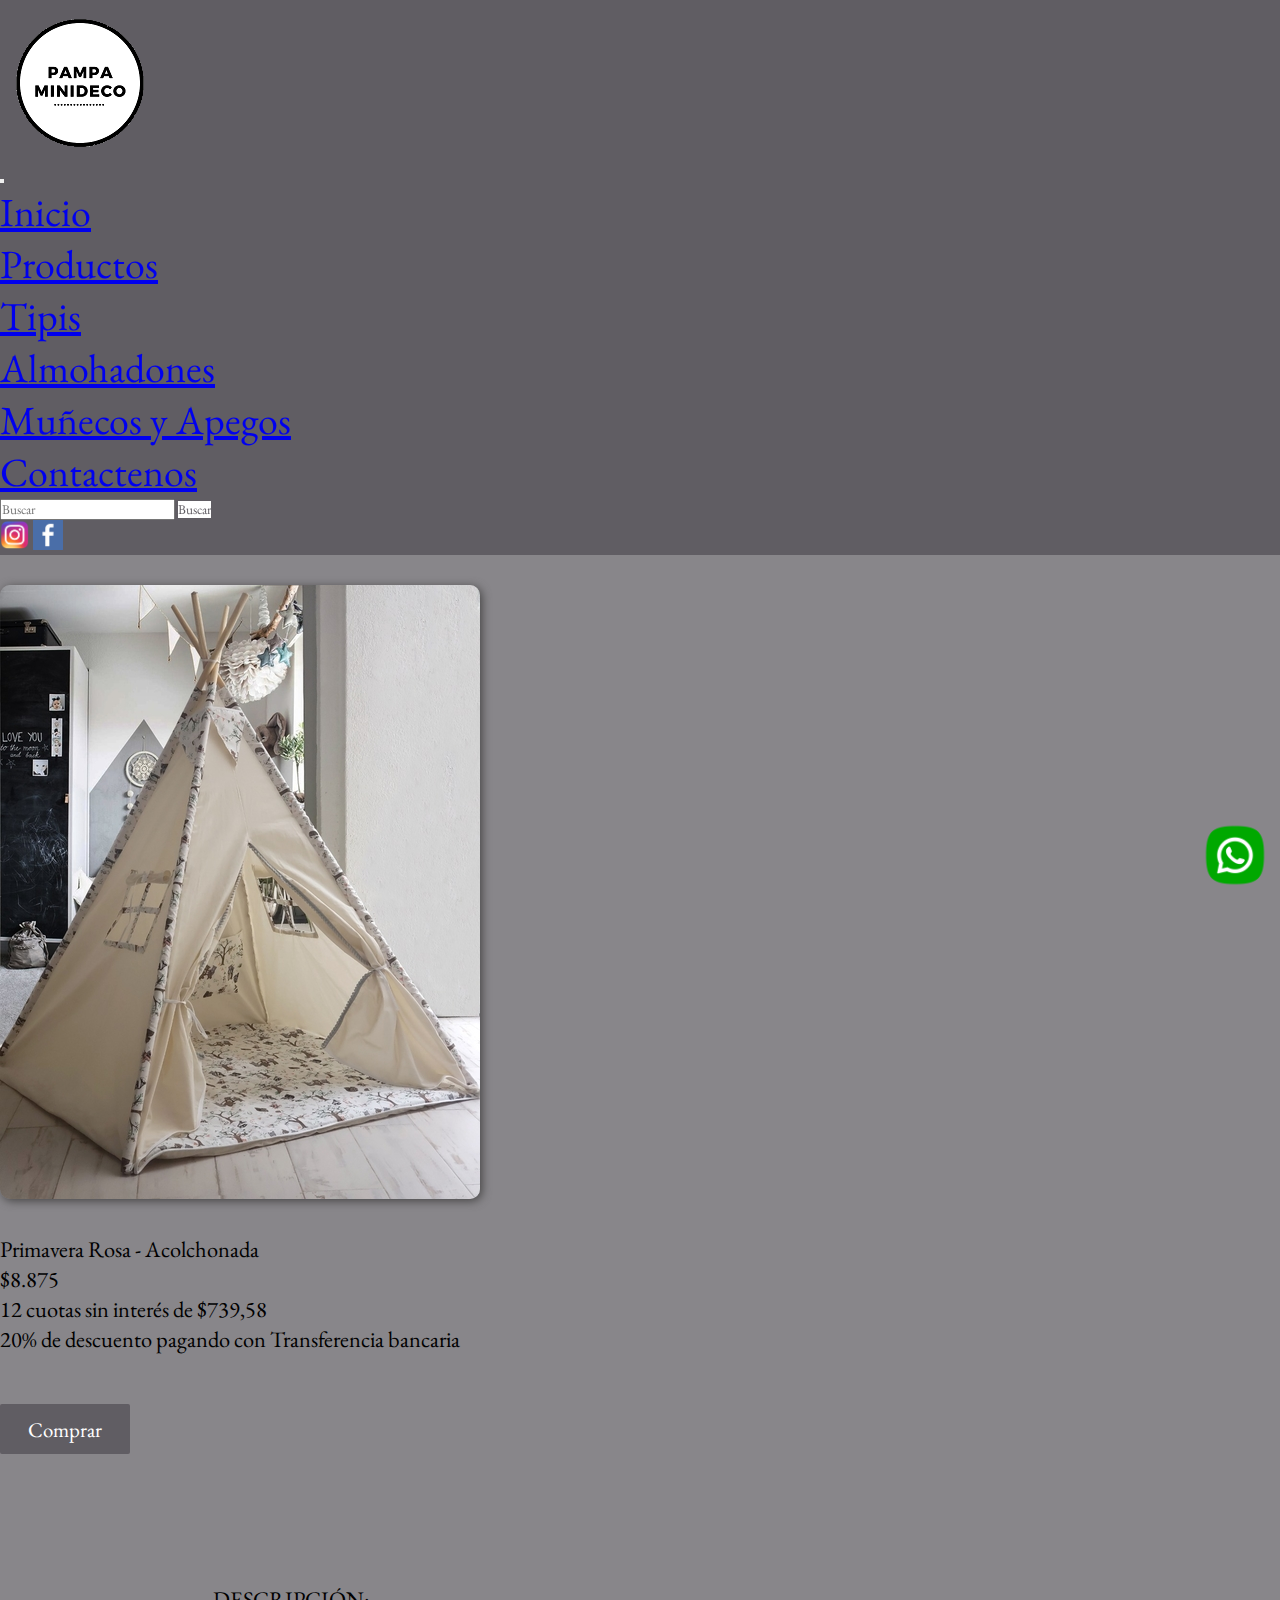
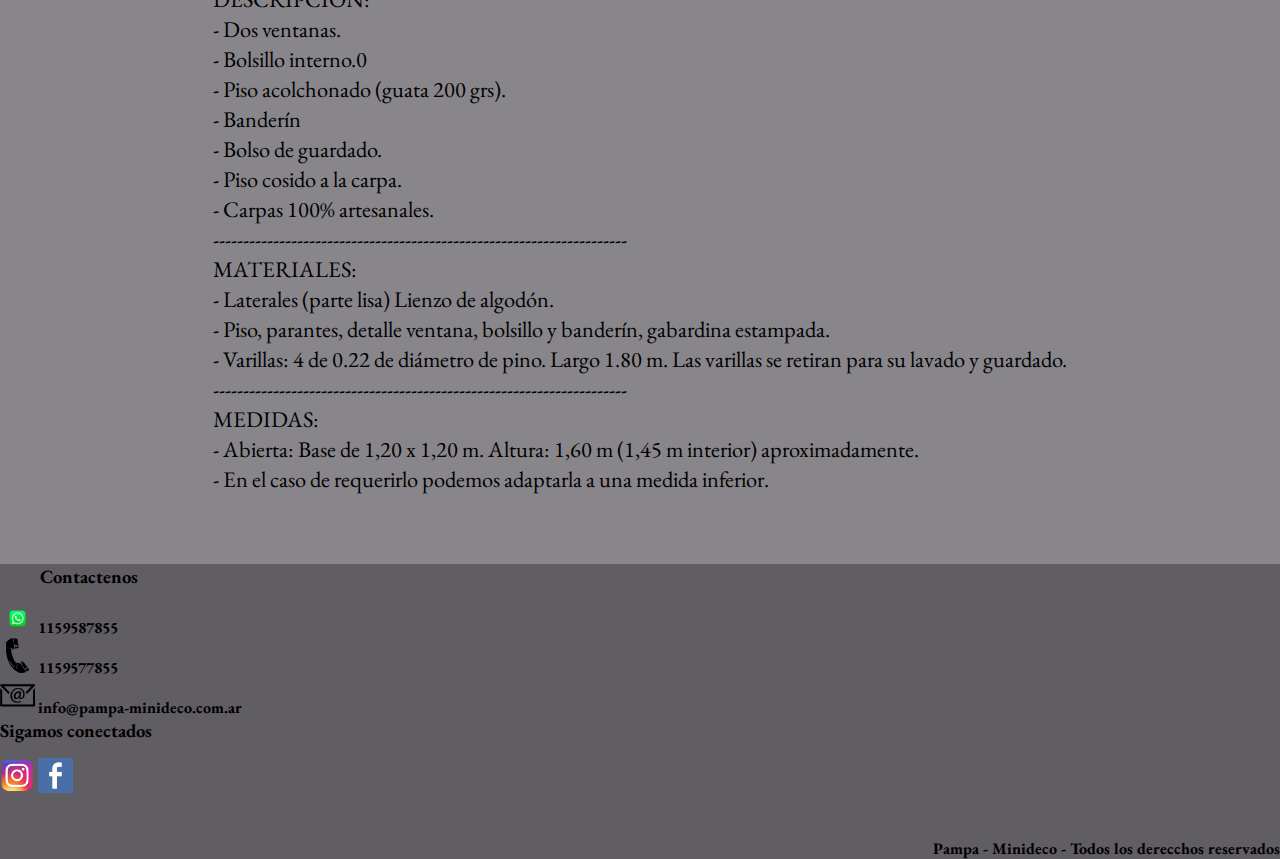
<file: page/fiestatotal.html>
<!DOCTYPE html>
<html lang="es">
<head>
    <meta charset="UTF-8">
    <meta http-equiv="X-UA-Compatible" content="IE=edge">
    <meta name="viewport" content="width=device-width, initial-scale=1.0">
    <title>Pampa - Minideco</title>
    <link rel="shortcut icon" href="../img/logo.png" type="image/x-icon">
    <link href="https://cdn.jsdelivr.net/npm/bootstrap@5.2.0-beta1/dist/css/bootstrap.min.css" rel="stylesheet" integrity="sha384-0evHe/X+R7YkIZDRvuzKMRqM+OrBnVFBL6DOitfPri4tjfHxaWutUpFmBp4vmVor" crossorigin="anonymous">
    <link rel="stylesheet" href="../css/styles.css">
</head>
<body>
    <header class="container-fluid">
        <div class="row">
            <a class="navbar-brand col-lg-2 col-md-1 col-sm-4 col-4 navColor" href="../index.html"><img class="figure-img img-fluid"
                    src="../img/logo.png" alt="logo de la empresa"></a>
            <nav class="navbar navbar-expand-lg navColor  col-lg-8 col-md-10 col-sm-4 col-4">
                <div class="container-fluid">
                    <button class="navbar-toggler" type="button" data-bs-toggle="collapse"
                        data-bs-target="#navbarSupportedContent" aria-controls="navbarSupportedContent"
                        aria-expanded="false" aria-label="Toggle navigation">
                        <span class="navbar-toggler-icon"></span>
                    </button>
                    <div class="collapse navbar-collapse flex-column mb-2" id="navbarSupportedContent">
                        <ul class="navbar-nav mb-2 mb-lg-0">
                            <li class="nav-item centrarLi">
                                <a class="nav-link active itemNav" aria-current="page" href="../index.html">Inicio</a>
                            </li>
                            <li class="nav-item dropdown centrarLi">
                                <a class="nav-link dropdown-toggle itemNav" href="#" id="navbarDropdown" role="button"
                                    data-bs-toggle="dropdown" aria-expanded="false">
                                    Productos
                                </a>
                                <ul class="dropdown-menu navColor" aria-labelledby="navbarDropdown">
                                    <li><a class="dropdown-item itemNav" href="./tipi.html">Tipis</a></li>
                                    <li><a class="dropdown-item itemNav" href="./almohadones.html">Almohadones</a>
                                    </li>
                                    <li><a class="dropdown-item itemNav" href="./mune_apego.html">Muñecos y
                                            Apegos</a></li>
                                </ul>
                            </li>
                            <li class="nav-item centrarLi">
                                <a class="nav-link active itemNav" aria-current="page"
                                    href="./contactenos.html">Contactenos</a>
                            </li>
                        </ul>
                        <form class="d-flex" role="search">
                            <input class="form-control me-2" type="search" placeholder="Buscar" aria-label="Search">
                            <button class="btn btn-outline-success buscar" style="background-color: #FFFFFF  ;"
                                type="submit">Buscar</button>
                        </form>
                    </div>
                </div>
            </nav>

            <div class="d-flex justify-content-end redesSociales navColor col-lg-2 col-md-1 col-sm-4 col-4">
                <a class="navbar-brand" href="https://www.instagram.com/pampaminideco.arg/"><img class="logo"
                        src="../img/instagram.png" alt="logo de la instagram"></a>
                <a class="navbar-brand" href="https://www.facebook.com/search/top/?q=pampa-minideco"><img class="logo"
                        src="../img/facebook.png" alt="logo de la instagram"></a>
            </div>
        </div>
    </header>
    <main>
        <section class="container">
            <div class="row">
                <div class="prodPrinImg col-lg-6 col-sm-12">
                    <img src="../img/fiestatotal.jpeg" class="figure-img img-fluid" alt="tipi fiesta total">
                </div>
                <div class="col-lg-6 col-sm-12">
                    <div class="precio">
                        <p>
                        <br> Primavera Rosa - Acolchonada
                        <br> $8.875
                        <br> 12 cuotas sin interés de $739,58
                        <br> 20% de descuento pagando con Transferencia bancaria
                        </p>
                    </div>
                    <button class="botonProd">Comprar</button>
                </div>
            </div>
            <div class="prodDescrip">
                <div class="prodDescripDos">
                    <p>
                    <br>DESCRIPCIÓN:
                    <br>- Dos ventanas.
                    <br>- Bolsillo interno.0
                    <br>- Piso acolchonado (guata 200 grs).
                    <br>- Banderín
                    <br>- Bolso de guardado.
                    <br>- Piso cosido a la carpa.
                    <br>- Carpas 100% artesanales.
                    <br>---------------------------------------------------------------------
                    <br>MATERIALES:
                    <br>- Laterales (parte lisa) Lienzo de algodón.
                    <br>- Piso, parantes, detalle ventana, bolsillo y banderín, gabardina estampada.
                    <br>- Varillas: 4 de 0.22 de diámetro de pino. Largo 1.80 m. Las varillas se retiran para su lavado y guardado.
                    <br>---------------------------------------------------------------------
                    <br>MEDIDAS:
                    <br>- Abierta: Base de 1,20 x 1,20 m. Altura: 1,60 m (1,45 m interior) aproximadamente.
                    <br>- En el caso de requerirlo podemos adaptarla a una medida inferior.
                    </p>   
                </div>
            </div>
        </section>
        </section>
    </main>
    <footer class="container-fluid">
        <div class="container">
        <div class="row">
            <div class="pieContactenos col-lg-6">
                <h3>Contactenos</h3>
                 <ul>
                    <li>
                        <div class="enLinea">
                            <img src="../img/whatsapp.png" alt="">
                        </div>
                        <div class="enLinea">
                            <h4>1159587855</h4>
                        </div>
                    </li>
                    <li>
                        <div class="enLinea">
                            <img src="../img/telefono.png" alt="">
                        </div>
                        <div class="enLinea">
                            <h4>1159577855</h4>
                        </div>
                    </li>
                    <li>
                        <div class="enLinea">
                            <img src="../img/email.png" alt="">
                        </div>
                        <div class="enLinea">
                            <h4>info@pampa-minideco.com.ar</h4>
                        </div>
                    </li>
                </ul>
            </div>
            <div class="pieSeguinos  col-lg-6 ">
                <h3>Sigamos conectados</h3>
                 <ul>
                    <li>
                        <a href="https://www.instagram.com/pampaminideco.arg/" target="_blank"><img
                                src="../img/instagram.png" alt="logo de instagram"></a>
                                <a href="https://www.facebook.com/search/top/?q=pampa-minideco" target="_blank"><img
                                src="../img/facebook.png" alt="logo de facebook"></a>
                    </li>
                </ul>
                <p><b>Pampa - Minideco -
                        Todos los derecchos reservados
                </p></b>
            </div>
        </div>
        <div class="botonWhatsApp">
            <a href="https://api.whatsapp.com/send?phone=+541140460952" target="_blank"><img
                    src="../img/logoWhatsapp.png" alt="Link a WhatsApp"></a>
        
                </div>
                </div>
    </footer>
</body>
<script src="https://cdn.jsdelivr.net/npm/bootstrap@5.2.0-beta1/dist/js/bootstrap.bundle.min.js"
        integrity="sha384-pprn3073KE6tl6bjs2QrFaJGz5/SUsLqktiwsUTF55Jfv3qYSDhgCecCxMW52nD2"
        crossorigin="anonymous"></script>
</html>
</file>
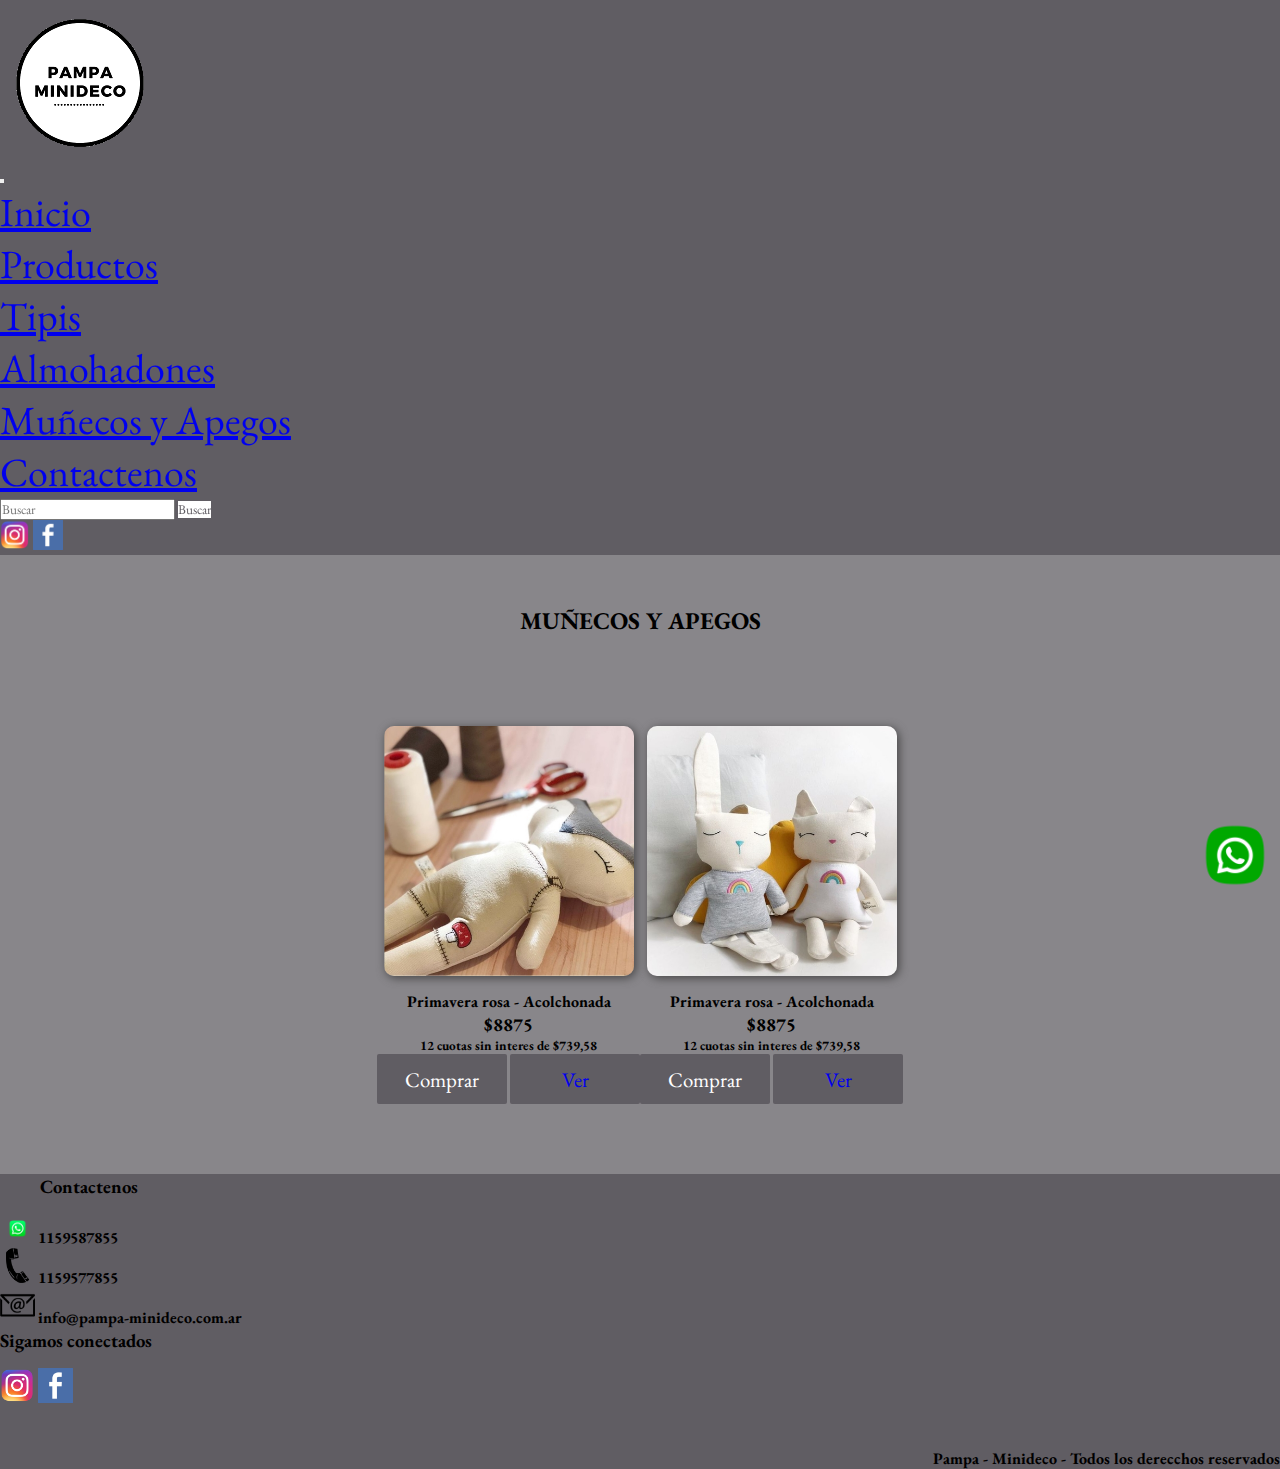
<file: page/mune_apego.html>
<!DOCTYPE html>
<html lang="es">

<head>
    <meta charset="UTF-8">
    <meta http-equiv="X-UA-Compatible" content="IE=edge">
    <meta name="viewport" content="width=device-width, initial-scale=1.0">
    <title>Pampa - Minideco</title>
    <link rel="shortcut icon" href="../img/logo.png" type="image/x-icon">
    <link href="https://cdn.jsdelivr.net/npm/bootstrap@5.2.0-beta1/dist/css/bootstrap.min.css" rel="stylesheet"
        integrity="sha384-0evHe/X+R7YkIZDRvuzKMRqM+OrBnVFBL6DOitfPri4tjfHxaWutUpFmBp4vmVor" crossorigin="anonymous">
    <link rel="stylesheet" href="../css/styles.css">
</head>

<body>
    <header class="container-fluid">
        <div class="row">
            <a class="navbar-brand col-lg-2 col-md-1 col-sm-4 col-4 navColor" href="../index.html"><img class="figure-img img-fluid"
                    src="../img/logo.png" alt="logo de la empresa"></a>
            <nav class="navbar navbar-expand-lg navColor  col-lg-8 col-md-10 col-sm-4 col-4">
                <div class="container-fluid">
                    <button class="navbar-toggler" type="button" data-bs-toggle="collapse"
                        data-bs-target="#navbarSupportedContent" aria-controls="navbarSupportedContent"
                        aria-expanded="false" aria-label="Toggle navigation">
                        <span class="navbar-toggler-icon"></span>
                    </button>
                    <div class="collapse navbar-collapse flex-column mb-2" id="navbarSupportedContent">
                        <ul class="navbar-nav mb-2 mb-lg-0">
                            <li class="nav-item centrarLi">
                                <a class="nav-link active itemNav" aria-current="page" href="../index.html">Inicio</a>
                            </li>
                            <li class="nav-item dropdown centrarLi">
                                <a class="nav-link dropdown-toggle itemNav" href="#" id="navbarDropdown" role="button"
                                    data-bs-toggle="dropdown" aria-expanded="false">
                                    Productos
                                </a>
                                <ul class="dropdown-menu navColor" aria-labelledby="navbarDropdown">
                                    <li><a class="dropdown-item itemNav" href="./tipi.html">Tipis</a></li>
                                    <li><a class="dropdown-item itemNav" href="./almohadones.html">Almohadones</a>
                                    </li>
                                    <li><a class="dropdown-item itemNav" href="./mune_apego.html">Muñecos y
                                            Apegos</a></li>
                                </ul>
                            </li>
                            <li class="nav-item centrarLi">
                                <a class="nav-link active itemNav" aria-current="page"
                                    href="./contactenos.html">Contactenos</a>
                            </li>
                        </ul>
                        <form class="d-flex" role="search">
                            <input class="form-control me-2" type="search" placeholder="Buscar" aria-label="Search">
                            <button class="btn btn-outline-success buscar" style="background-color: #FFFFFF  ;"
                                type="submit">Buscar</button>
                        </form>
                    </div>
                </div>
            </nav>

            <div class="d-flex justify-content-end redesSociales navColor col-lg-2 col-md-1 col-sm-4 col-4">
                <a class="navbar-brand" href="https://www.instagram.com/pampaminideco.arg/"><img class="logo"
                        src="../img/instagram.png" alt="logo de la instagram"></a>
                <a class="navbar-brand" href="https://www.facebook.com/search/top/?q=pampa-minideco"><img class="logo"
                        src="../img/facebook.png" alt="logo de la instagram"></a>
            </div>
        </div>
    </header>
    <main>
        <section class="container separacion">
            <div class="row">
                <h2>MUÑECOS Y APEGOS</h2>
                <div class="prodDest">
                    <div class="destacados col-lg-3 col-md-6">
                        <a href="./zorr_adira.html"><img src="../img/zorro_adira.jpg" class="figure-img img-fluid" alt="muñeco zorrito adira"></a>
                        <h4>Primavera rosa - Acolchonada</h4>
                        <h3>$8875</h3>
                        <h5>12 cuotas sin interes de $739,58</h5>
                        <div class="d-flex justify-content-evenly">
                        <button class="boton">Comprar</button>
                        <button class="boton">
                            <a href="./zorr_adira.html">Ver</a>
                        </button>
                    </div>
                </div>
                <div class="destacados col-lg-3 col-md-6">
                    <a href="./con_arco.html"><img src="../img/conijito_arcoiris.jpg" class="figure-img img-fluid" alt="muñeco conejo arcoiris"></a>
                    <h4>Primavera rosa - Acolchonada</h4>
                    <h3>$8875</h3>
                    <h5>12 cuotas sin interes de $739,58</h5>
                    <div class="d-flex justify-content-evenly">
                    <button class="boton">Comprar</button>
                    <button class="boton">
                        <a href="./con_arco.html">Ver</a>
                    </button>
                </div>
            </div>
            </div>
            </div>
        </section>
    </main>
    <footer class="container-fluid">
        <div class="container">
            <div class="row">
                <div class="pieContactenos col-lg-6">
                    <h3>Contactenos</h3>
                    <ul>
                        <li>
                            <div class="enLinea">
                                <img src="../img/whatsapp.png" alt="">
                            </div>
                            <div class="enLinea">
                                <h4>1159587855</h4>
                            </div>
                        </li>
                        <li>
                            <div class="enLinea">
                                <img src="../img/telefono.png" alt="">
                            </div>
                            <div class="enLinea">
                                <h4>1159577855</h4>
                            </div>
                        </li>
                        <li>
                            <div class="enLinea">
                                <img src="../img/email.png" alt="">
                            </div>
                            <div class="enLinea">
                                <h4>info@pampa-minideco.com.ar</h4>
                            </div>
                        </li>
                    </ul>
                </div>
                <div class="pieSeguinos  col-lg-6 ">
                    <h3>Sigamos conectados</h3>
                    <ul>
                        <li>
                            <a href="https://www.instagram.com/pampaminideco.arg/" target="_blank"><img
                                    src="../img/instagram.png" alt="logo de instagram"></a>
                            <a href="https://www.facebook.com/search/top/?q=pampa-minideco" target="_blank"><img
                                    src="../img/facebook.png" alt="logo de facebook"></a>
                        </li>
                    </ul>
                    <p><b>Pampa - Minideco -
                            Todos los derecchos reservados
                    </p></b>
                </div>
            </div>
            <div class="botonWhatsApp">
                <a href="https://api.whatsapp.com/send?phone=+541140460952" target="_blank"><img
                        src="../img/logoWhatsapp.png" alt="Link a WhatsApp"></a>

            </div>
        </div>
    </footer>
</body>
<script src="https://cdn.jsdelivr.net/npm/bootstrap@5.2.0-beta1/dist/js/bootstrap.bundle.min.js"
    integrity="sha384-pprn3073KE6tl6bjs2QrFaJGz5/SUsLqktiwsUTF55Jfv3qYSDhgCecCxMW52nD2"
    crossorigin="anonymous"></script>

</html>
</file>
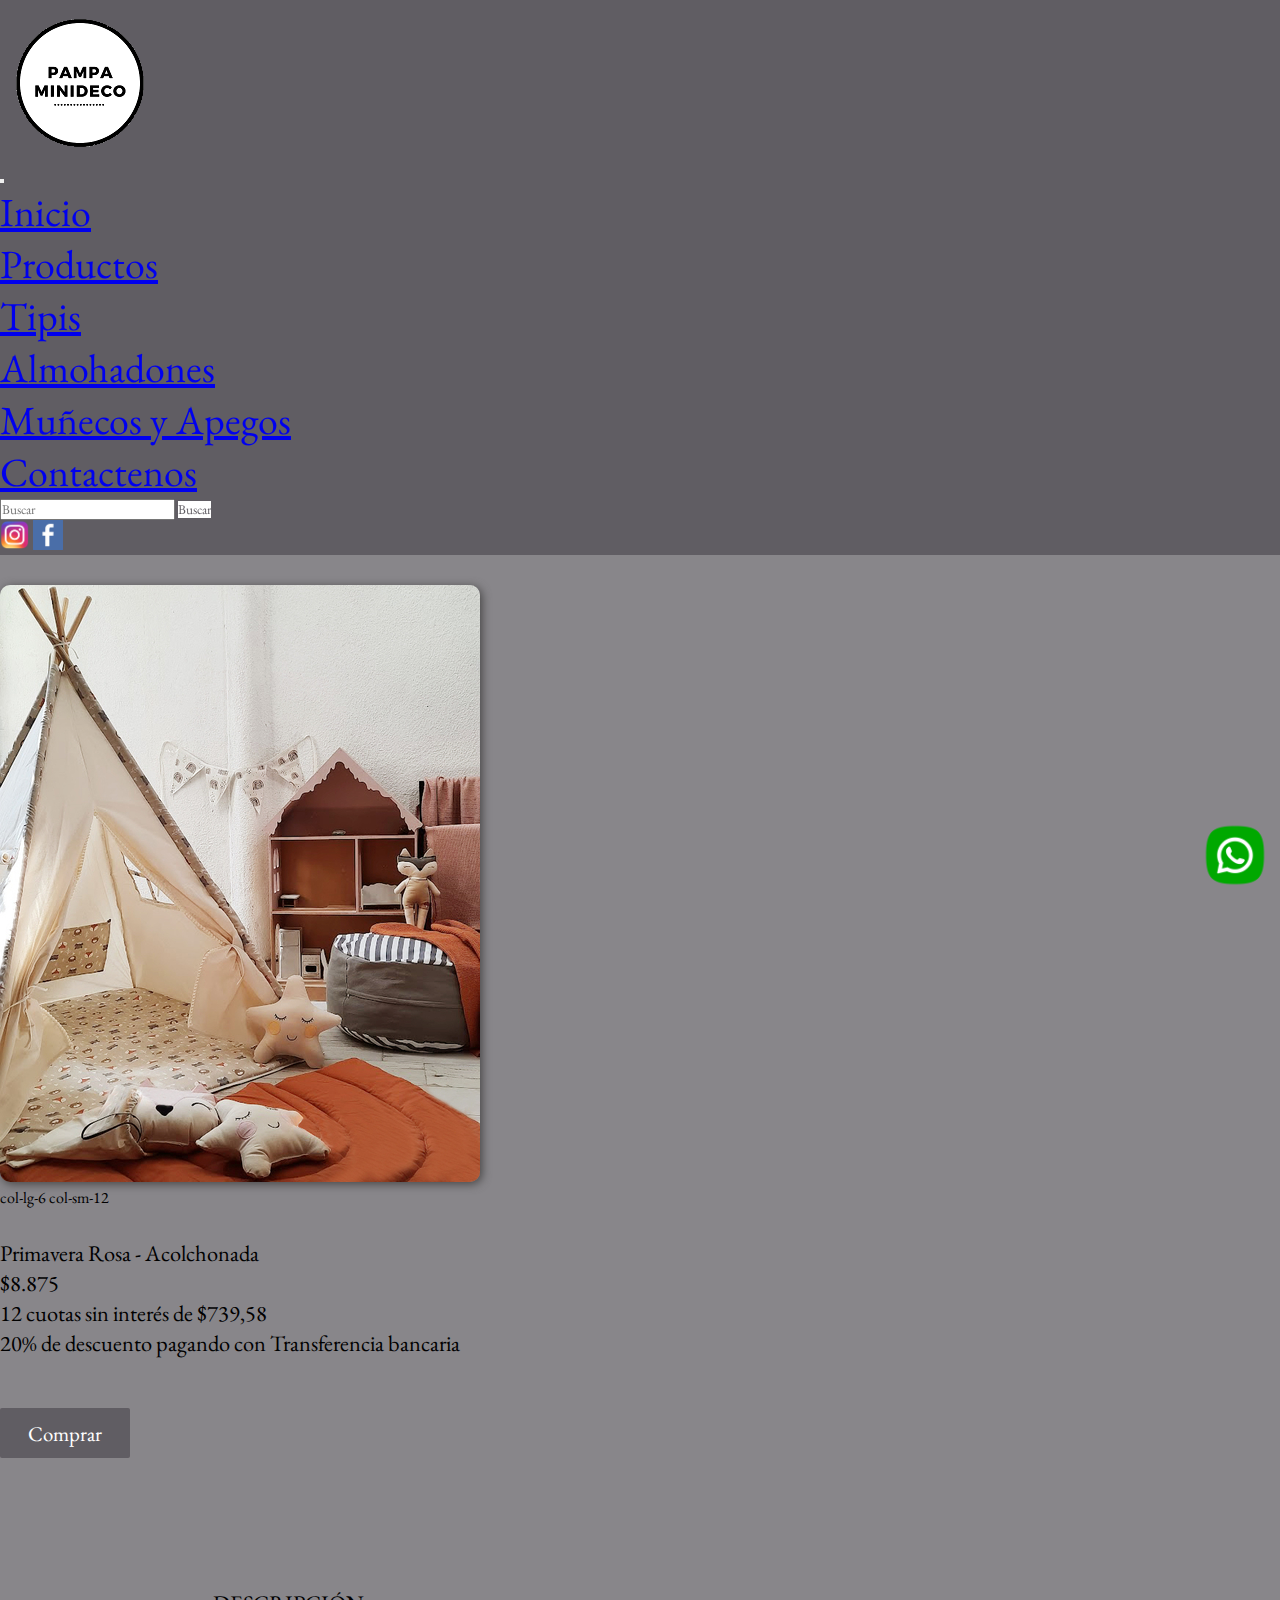
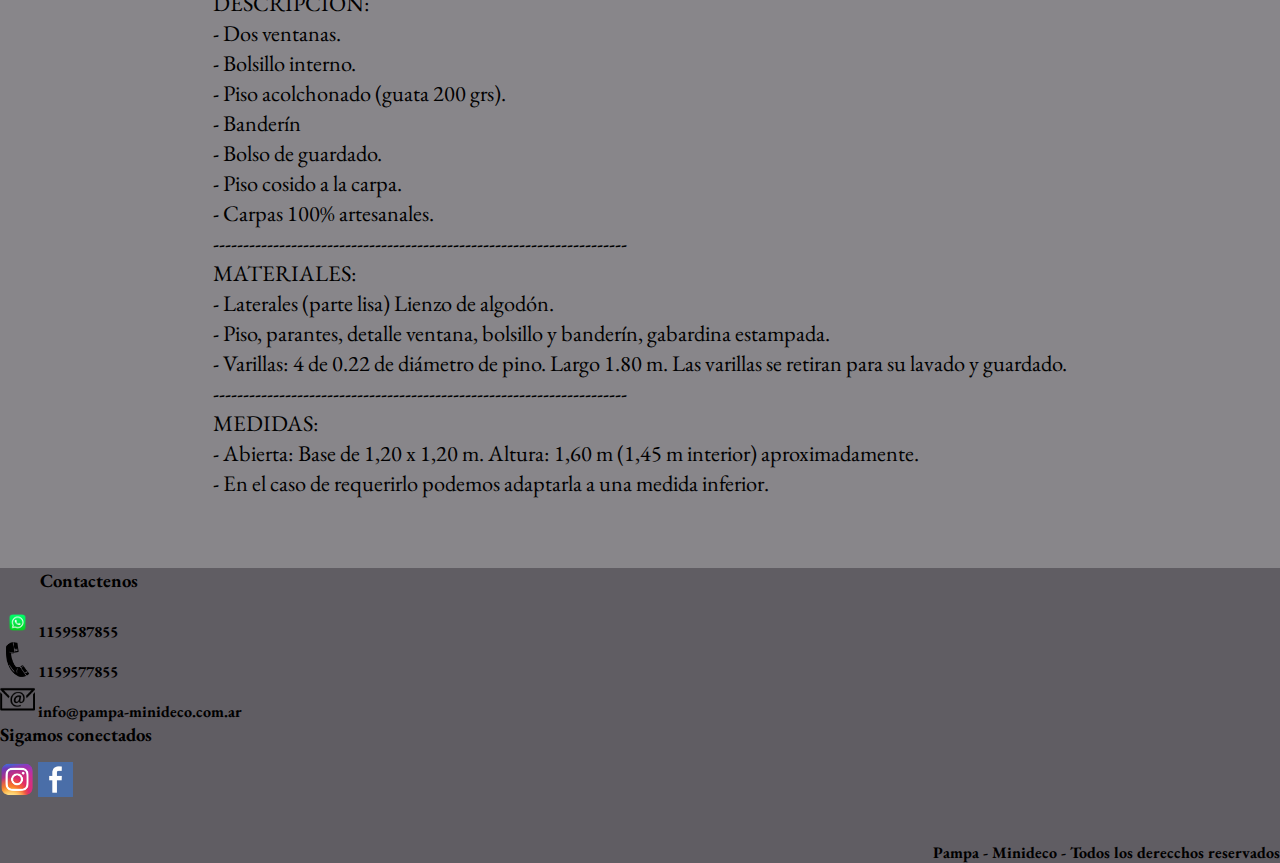
<file: page/oso_winter_natural.html>
<!DOCTYPE html>
<html lang="es">
<head>
    <meta charset="UTF-8">
    <meta http-equiv="X-UA-Compatible" content="IE=edge">
    <meta name="viewport" content="width=device-width, initial-scale=1.0">
    <title>Pampa - Minideco</title>
    <link rel="shortcut icon" href="../img/logo.png" type="image/x-icon">
    <link href="https://cdn.jsdelivr.net/npm/bootstrap@5.2.0-beta1/dist/css/bootstrap.min.css" rel="stylesheet" integrity="sha384-0evHe/X+R7YkIZDRvuzKMRqM+OrBnVFBL6DOitfPri4tjfHxaWutUpFmBp4vmVor" crossorigin="anonymous">
    <link rel="stylesheet" href="../css/styles.css">
</head>
<body>
    <header class="container-fluid">
        <div class="row">
            <a class="navbar-brand col-lg-2 col-md-1 col-sm-4 col-4 navColor" href="../index.html"><img class="figure-img img-fluid"
                    src="../img/logo.png" alt="logo de la empresa"></a>
            <nav class="navbar navbar-expand-lg navColor  col-lg-8 col-md-10 col-sm-4 col-4">
                <div class="container-fluid">
                    <button class="navbar-toggler" type="button" data-bs-toggle="collapse"
                        data-bs-target="#navbarSupportedContent" aria-controls="navbarSupportedContent"
                        aria-expanded="false" aria-label="Toggle navigation">
                        <span class="navbar-toggler-icon"></span>
                    </button>
                    <div class="collapse navbar-collapse flex-column mb-2" id="navbarSupportedContent">
                        <ul class="navbar-nav mb-2 mb-lg-0">
                            <li class="nav-item centrarLi">
                                <a class="nav-link active itemNav" aria-current="page" href="../index.html">Inicio</a>
                            </li>
                            <li class="nav-item dropdown centrarLi">
                                <a class="nav-link dropdown-toggle itemNav" href="#" id="navbarDropdown" role="button"
                                    data-bs-toggle="dropdown" aria-expanded="false">
                                    Productos
                                </a>
                                <ul class="dropdown-menu navColor" aria-labelledby="navbarDropdown">
                                    <li><a class="dropdown-item itemNav" href="./tipi.html">Tipis</a></li>
                                    <li><a class="dropdown-item itemNav" href="./almohadones.html">Almohadones</a>
                                    </li>
                                    <li><a class="dropdown-item itemNav" href="./mune_apego.html">Muñecos y
                                            Apegos</a></li>
                                </ul>
                            </li>
                            <li class="nav-item centrarLi">
                                <a class="nav-link active itemNav" aria-current="page"
                                    href="./contactenos.html">Contactenos</a>
                            </li>
                        </ul>
                        <form class="d-flex" role="search">
                            <input class="form-control me-2" type="search" placeholder="Buscar" aria-label="Search">
                            <button class="btn btn-outline-success buscar" style="background-color: #FFFFFF  ;"
                                type="submit">Buscar</button>
                        </form>
                    </div>
                </div>
            </nav>

            <div class="d-flex justify-content-end redesSociales navColor col-lg-2 col-md-1 col-sm-4 col-4">
                <a class="navbar-brand" href="https://www.instagram.com/pampaminideco.arg/"><img class="logo"
                        src="../img/instagram.png" alt="logo de la instagram"></a>
                <a class="navbar-brand" href="https://www.facebook.com/search/top/?q=pampa-minideco"><img class="logo"
                        src="../img/facebook.png" alt="logo de la instagram"></a>
            </div>
        </div>
    </header>
    <main>
        <section class="container">
            <div class="row">
                <div class="prodPrinImg col-lg-6 col-sm-12">
                    <img src="../img/oso_winter_natural.jpg" class="figure-img img-fluid" alt="tipi oso winter oso winter natural">
                </div>
                <div class="">col-lg-6 col-sm-12
                    <div class="precio">
                        <p>
                        <br> Primavera Rosa - Acolchonada
                        <br> $8.875
                        <br> 12 cuotas sin interés de $739,58
                        <br> 20% de descuento pagando con Transferencia bancaria
                        </p>
                    </div>
                    <button class="botonProd">Comprar</button>
                </div>
            </div>
            <div class="prodDescrip">
                <div class="prodDescripDos">
                    <p>
                    <br>DESCRIPCIÓN:
                    <br>- Dos ventanas.
                    <br>- Bolsillo interno.
                    <br>- Piso acolchonado (guata 200 grs).
                    <br>- Banderín
                    <br>- Bolso de guardado.
                    <br>- Piso cosido a la carpa.
                    <br>- Carpas 100% artesanales.
                    <br>---------------------------------------------------------------------
                    <br>MATERIALES:
                    <br>- Laterales (parte lisa) Lienzo de algodón.
                    <br>- Piso, parantes, detalle ventana, bolsillo y banderín, gabardina estampada.
                    <br>- Varillas: 4 de 0.22 de diámetro de pino. Largo 1.80 m. Las varillas se retiran para su lavado y guardado.
                    <br>---------------------------------------------------------------------
                    <br>MEDIDAS:
                    <br>- Abierta: Base de 1,20 x 1,20 m. Altura: 1,60 m (1,45 m interior) aproximadamente.
                    <br>- En el caso de requerirlo podemos adaptarla a una medida inferior.
                    </p>   
                </div>
            </div>
        </section>
        </section>
    </main>
    <footer class="container-fluid">
        <div class="container">
        <div class="row">
            <div class="pieContactenos col-lg-6">
                <h3>Contactenos</h3>
                 <ul>
                    <li>
                        <div class="enLinea">
                            <img src="../img/whatsapp.png" alt="">
                        </div>
                        <div class="enLinea">
                            <h4>1159587855</h4>
                        </div>
                    </li>
                    <li>
                        <div class="enLinea">
                            <img src="../img/telefono.png" alt="">
                        </div>
                        <div class="enLinea">
                            <h4>1159577855</h4>
                        </div>
                    </li>
                    <li>
                        <div class="enLinea">
                            <img src="../img/email.png" alt="">
                        </div>
                        <div class="enLinea">
                            <h4>info@pampa-minideco.com.ar</h4>
                        </div>
                    </li>
                </ul>
            </div>
            <div class="pieSeguinos  col-lg-6 ">
                <h3>Sigamos conectados</h3>
                 <ul>
                    <li>
                        <a href="https://www.instagram.com/pampaminideco.arg/" target="_blank"><img
                                src="../img/instagram.png" alt="logo de instagram"></a>
                                <a href="https://www.facebook.com/search/top/?q=pampa-minideco" target="_blank"><img
                                src="../img/facebook.png" alt="logo de facebook"></a>
                    </li>
                </ul>
                <p><b>Pampa - Minideco -
                        Todos los derecchos reservados
                </p></b>
            </div>
        </div>
        <div class="botonWhatsApp">
            <a href="https://api.whatsapp.com/send?phone=+541140460952" target="_blank"><img
                    src="../img/logoWhatsapp.png" alt="Link a WhatsApp"></a>
        
                </div>
                </div>
    </footer>
</body>
<script src="https://cdn.jsdelivr.net/npm/bootstrap@5.2.0-beta1/dist/js/bootstrap.bundle.min.js"
        integrity="sha384-pprn3073KE6tl6bjs2QrFaJGz5/SUsLqktiwsUTF55Jfv3qYSDhgCecCxMW52nD2"
        crossorigin="anonymous"></script>
</html>
</file>
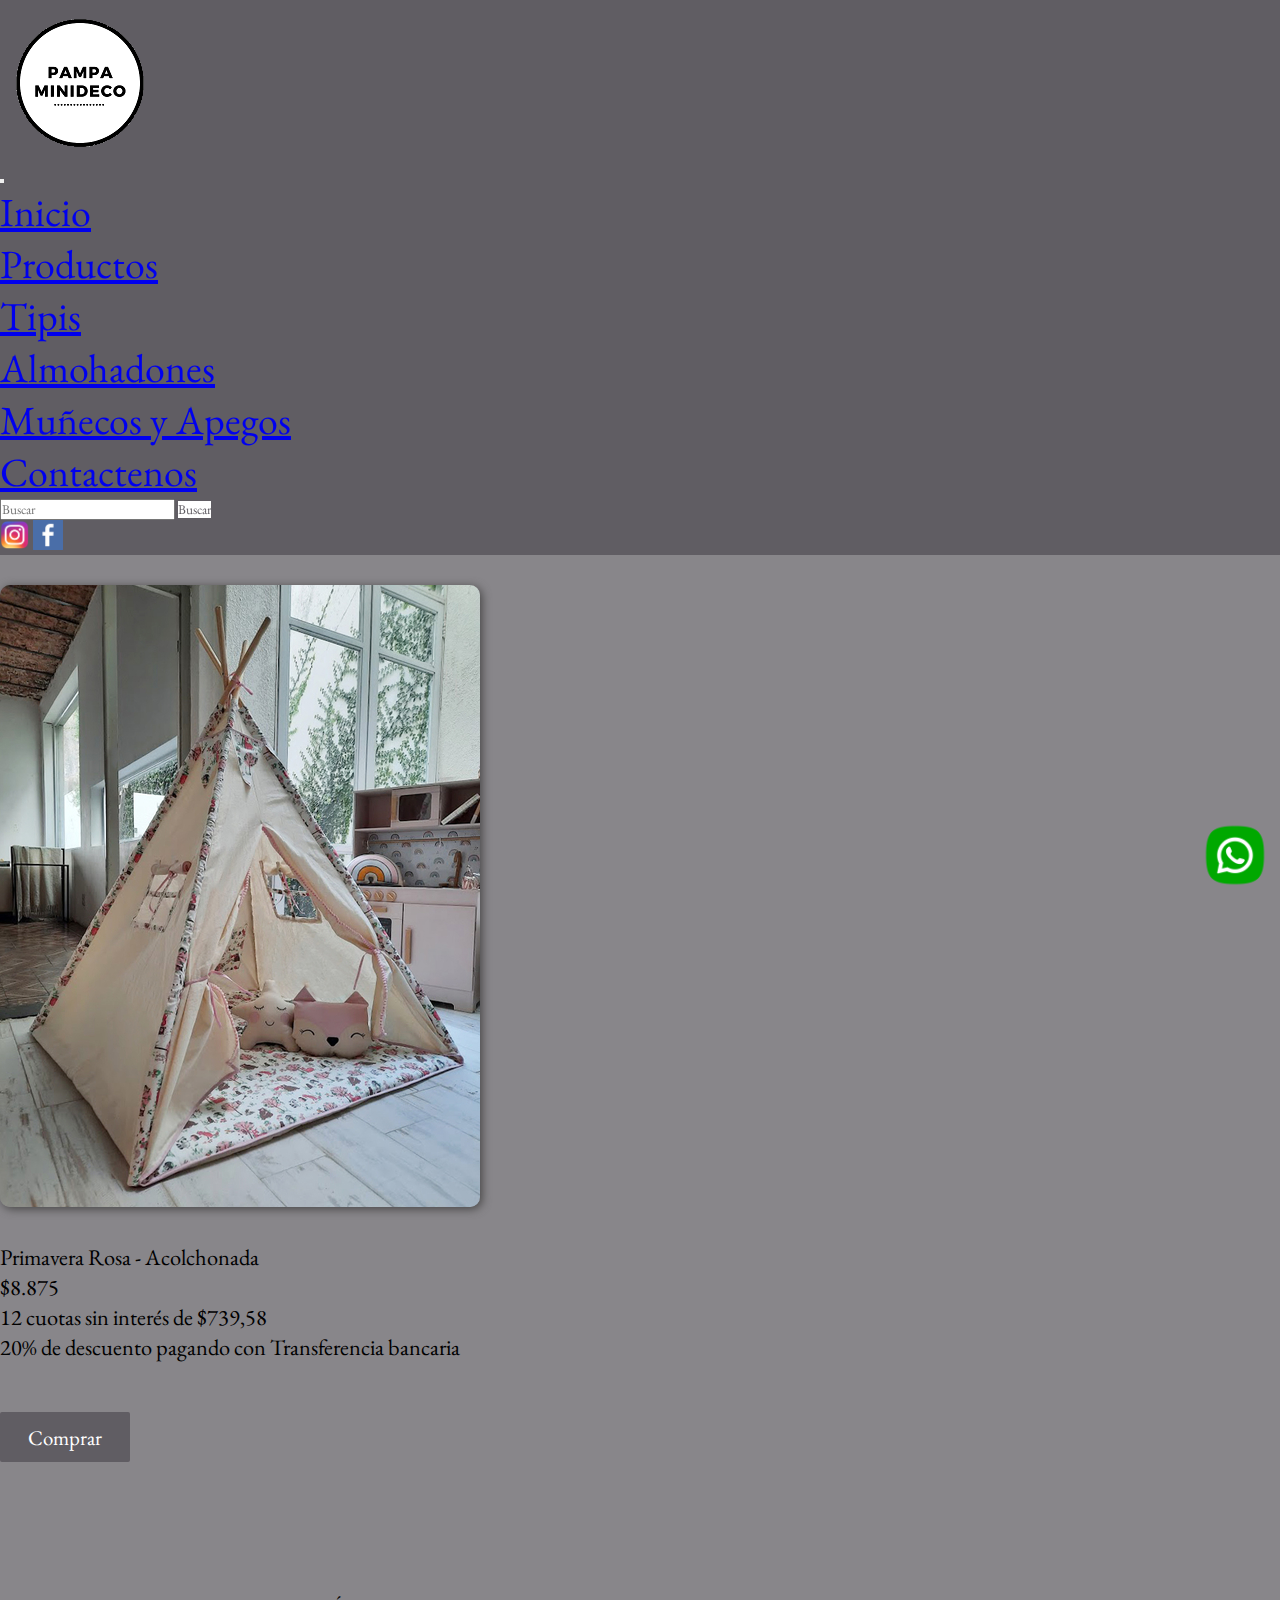
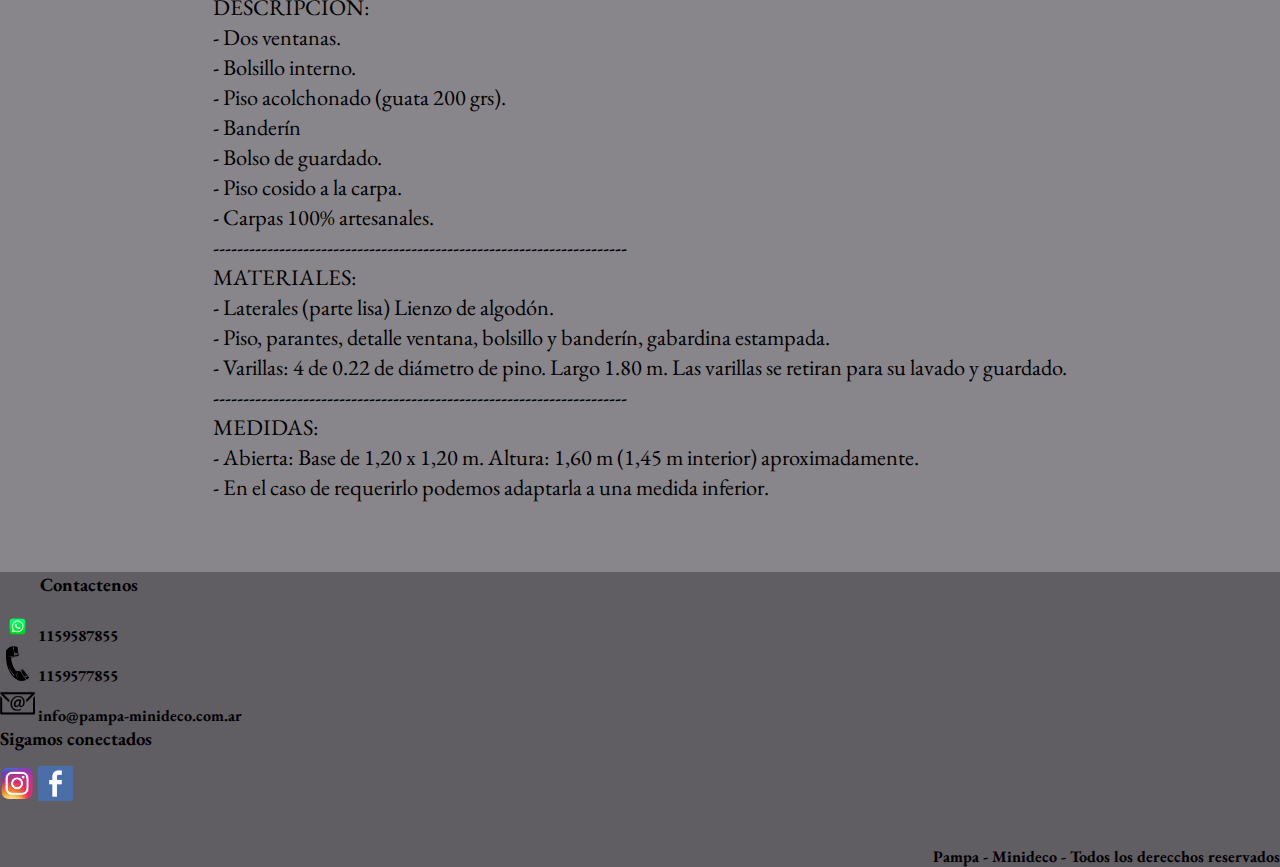
<file: page/Prima_rosa.html>
<!DOCTYPE html>
<html lang="es">
<head>
    <meta charset="UTF-8">
    <meta http-equiv="X-UA-Compatible" content="IE=edge">
    <meta name="viewport" content="width=device-width, initial-scale=1.0">
    <title>Pampa - Minideco</title>
    <link rel="shortcut icon" href="../img/logo.png" type="image/x-icon">
    <link href="https://cdn.jsdelivr.net/npm/bootstrap@5.2.0-beta1/dist/css/bootstrap.min.css" rel="stylesheet" integrity="sha384-0evHe/X+R7YkIZDRvuzKMRqM+OrBnVFBL6DOitfPri4tjfHxaWutUpFmBp4vmVor" crossorigin="anonymous">
    <link rel="stylesheet" href="../css/styles.css">
</head>
<body>
    <header class="container-fluid">
        <div class="row">
            <a class="navbar-brand col-lg-2 col-md-1 col-sm-4 col-4 navColor" href="../index.html"><img class="figure-img img-fluid"
                    src="../img/logo.png" alt="logo de la empresa"></a>
            <nav class="navbar navbar-expand-lg navColor  col-lg-8 col-md-10 col-sm-4 col-4">
                <div class="container-fluid">
                    <button class="navbar-toggler" type="button" data-bs-toggle="collapse"
                        data-bs-target="#navbarSupportedContent" aria-controls="navbarSupportedContent"
                        aria-expanded="false" aria-label="Toggle navigation">
                        <span class="navbar-toggler-icon"></span>
                    </button>
                    <div class="collapse navbar-collapse flex-column mb-2" id="navbarSupportedContent">
                        <ul class="navbar-nav mb-2 mb-lg-0">
                            <li class="nav-item centrarLi">
                                <a class="nav-link active itemNav" aria-current="page" href="../index.html">Inicio</a>
                            </li>
                            <li class="nav-item dropdown centrarLi">
                                <a class="nav-link dropdown-toggle itemNav" href="#" id="navbarDropdown" role="button"
                                    data-bs-toggle="dropdown" aria-expanded="false">
                                    Productos
                                </a>
                                <ul class="dropdown-menu navColor" aria-labelledby="navbarDropdown">
                                    <li><a class="dropdown-item itemNav" href="./tipi.html">Tipis</a></li>
                                    <li><a class="dropdown-item itemNav" href="./almohadones.html">Almohadones</a>
                                    </li>
                                    <li><a class="dropdown-item itemNav" href="./mune_apego.html">Muñecos y
                                            Apegos</a></li>
                                </ul>
                            </li>
                            <li class="nav-item centrarLi">
                                <a class="nav-link active itemNav" aria-current="page"
                                    href="./contactenos.html">Contactenos</a>
                            </li>
                        </ul>
                        <form class="d-flex" role="search">
                            <input class="form-control me-2" type="search" placeholder="Buscar" aria-label="Search">
                            <button class="btn btn-outline-success buscar" style="background-color: #FFFFFF  ;"
                                type="submit">Buscar</button>
                        </form>
                    </div>
                </div>
            </nav>

            <div class="d-flex justify-content-end redesSociales navColor col-lg-2 col-md-1 col-sm-4 col-4">
                <a class="navbar-brand" href="https://www.instagram.com/pampaminideco.arg/"><img class="logo"
                        src="../img/instagram.png" alt="logo de la instagram"></a>
                <a class="navbar-brand" href="https://www.facebook.com/search/top/?q=pampa-minideco"><img class="logo"
                        src="../img/facebook.png" alt="logo de la instagram"></a>
            </div>
        </div>
    </header>
    <main>
        <section class="container">
            <div class="row">
                <div class="prodPrinImg col-lg-6 col-sm-12">
                    <img src="../img/primavera-rosa.jpg" class="figure-img img-fluid" alt="">
                </div>
                <div class="col-lg-6 col-sm-12">
                    <div class="precio">
                        <p>
                        <br> Primavera Rosa - Acolchonada
                        <br> $8.875
                        <br> 12 cuotas sin interés de $739,58
                        <br> 20% de descuento pagando con Transferencia bancaria
                        </p>
                    </div>
                    <button class="botonProd">Comprar</button>
                </div>
            </div>
            <div class="prodDescrip">
                <div class="prodDescripDos">
                    <p>
                    <br>DESCRIPCIÓN:
                    <br>- Dos ventanas.
                    <br>- Bolsillo interno.
                    <br>- Piso acolchonado (guata 200 grs).
                    <br>- Banderín
                    <br>- Bolso de guardado.
                    <br>- Piso cosido a la carpa.
                    <br>- Carpas 100% artesanales.
                    <br>---------------------------------------------------------------------
                    <br>MATERIALES:
                    <br>- Laterales (parte lisa) Lienzo de algodón.
                    <br>- Piso, parantes, detalle ventana, bolsillo y banderín, gabardina estampada.
                    <br>- Varillas: 4 de 0.22 de diámetro de pino. Largo 1.80 m. Las varillas se retiran para su lavado y guardado.
                    <br>---------------------------------------------------------------------
                    <br>MEDIDAS:
                    <br>- Abierta: Base de 1,20 x 1,20 m. Altura: 1,60 m (1,45 m interior) aproximadamente.
                    <br>- En el caso de requerirlo podemos adaptarla a una medida inferior.
                    </p>   
                </div>
            </div>
        </section>
    </main>
    <footer class="container-fluid">
        <div class="container">
        <div class="row">
            <div class="pieContactenos col-lg-6">
                <h3>Contactenos</h3>
                 <ul>
                    <li>
                        <div class="enLinea">
                            <img src="../img/whatsapp.png" alt="">
                        </div>
                        <div class="enLinea">
                            <h4>1159587855</h4>
                        </div>
                    </li>
                    <li>
                        <div class="enLinea">
                            <img src="../img/telefono.png" alt="">
                        </div>
                        <div class="enLinea">
                            <h4>1159577855</h4>
                        </div>
                    </li>
                    <li>
                        <div class="enLinea">
                            <img src="../img/email.png" alt="">
                        </div>
                        <div class="enLinea">
                            <h4>info@pampa-minideco.com.ar</h4>
                        </div>
                    </li>
                </ul>
            </div>
            <div class="pieSeguinos  col-lg-6 ">
                <h3>Sigamos conectados</h3>
                 <ul>
                    <li>
                        <a href="https://www.instagram.com/pampaminideco.arg/" target="_blank"><img
                                src="../img/instagram.png" alt="logo de instagram"></a>
                                <a href="https://www.facebook.com/search/top/?q=pampa-minideco" target="_blank"><img
                                src="../img/facebook.png" alt="logo de facebook"></a>
                    </li>
                </ul>
                <p><b>Pampa - Minideco -
                        Todos los derecchos reservados
                </p></b>
            </div>
        </div>
        <div class="botonWhatsApp">
            <a href="https://api.whatsapp.com/send?phone=+541140460952" target="_blank"><img
                    src="../img/logoWhatsapp.png" alt="Link a WhatsApp"></a>
        
                </div>
                </div>
    </footer>
</body>
<script src="https://cdn.jsdelivr.net/npm/bootstrap@5.2.0-beta1/dist/js/bootstrap.bundle.min.js"
        integrity="sha384-pprn3073KE6tl6bjs2QrFaJGz5/SUsLqktiwsUTF55Jfv3qYSDhgCecCxMW52nD2"
        crossorigin="anonymous"></script>
</html>
</file>
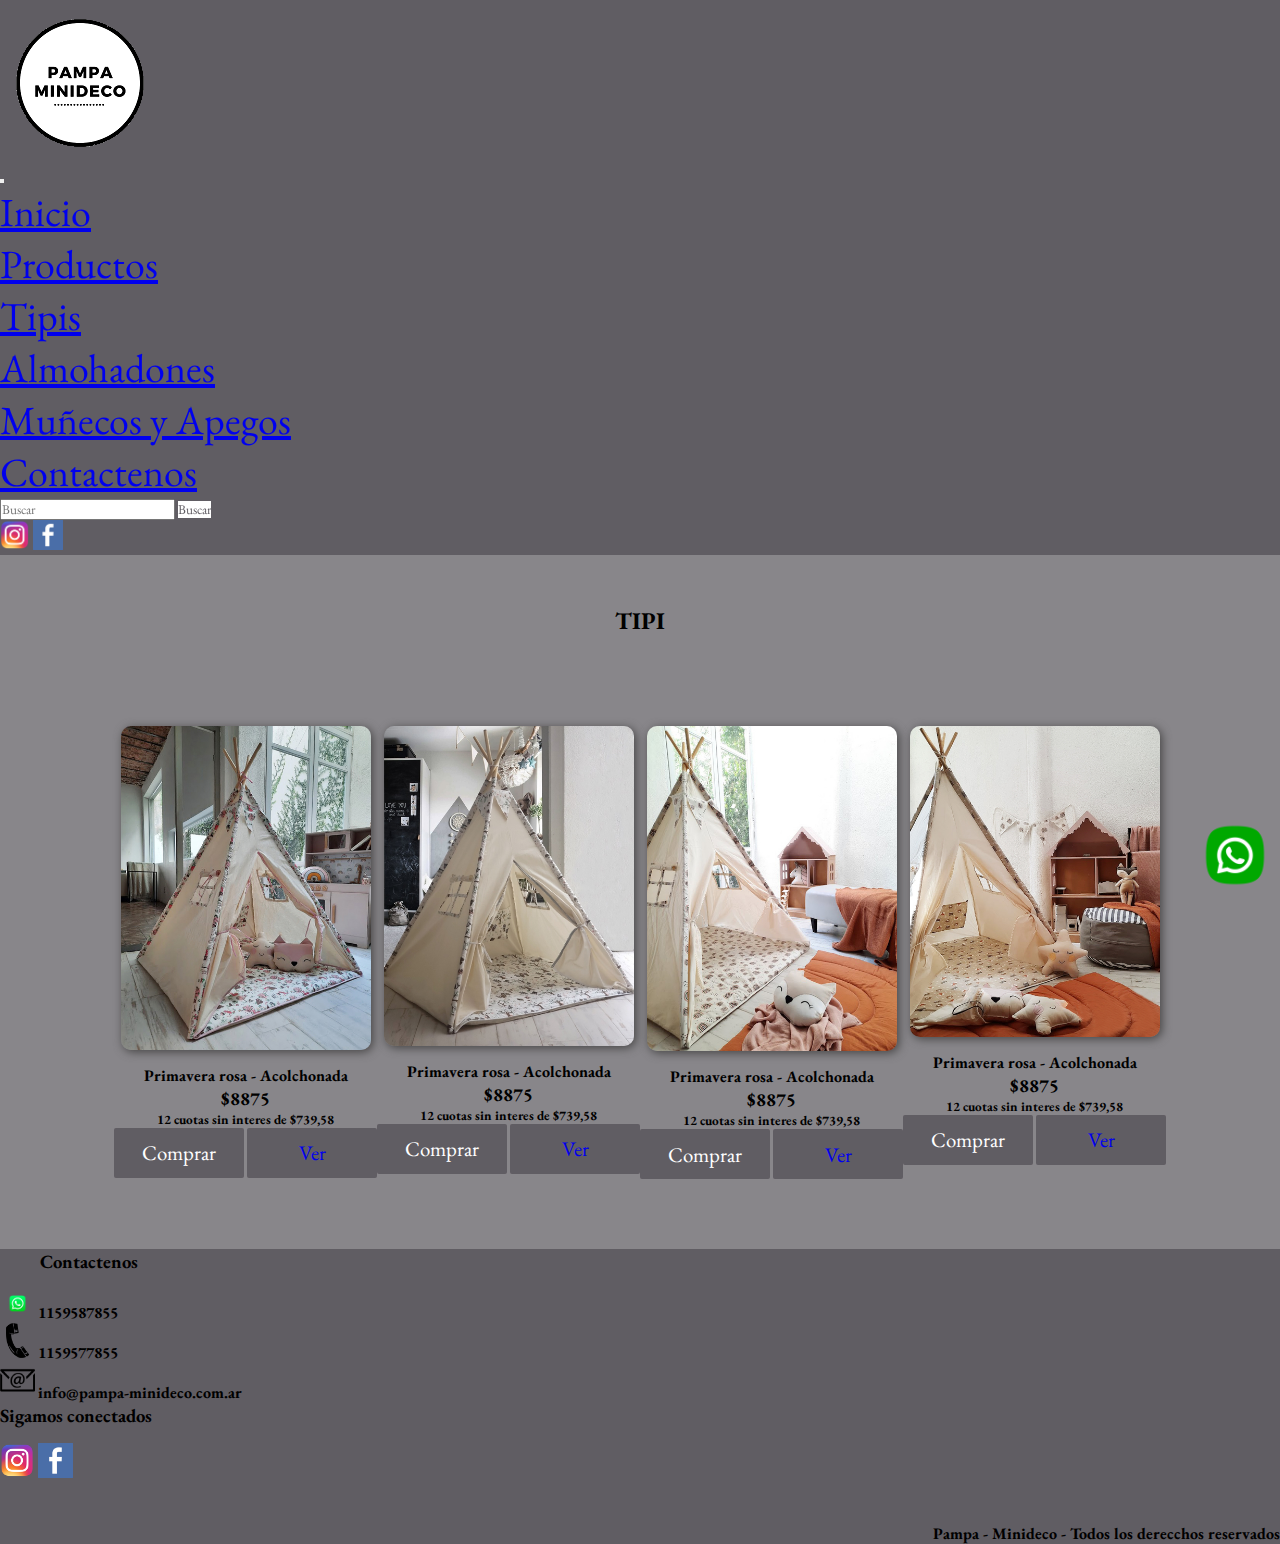
<file: page/tipi.html>
<!DOCTYPE html>
<html lang="es">

<head>
    <meta charset="UTF-8">
    <meta http-equiv="X-UA-Compatible" content="IE=edge">
    <meta name="viewport" content="width=device-width, initial-scale=1.0">
    <title>Pampa - Minideco</title>
    <link rel="shortcut icon" href="../img/logo.png" type="image/x-icon">
    <link href="https://cdn.jsdelivr.net/npm/bootstrap@5.2.0-beta1/dist/css/bootstrap.min.css" rel="stylesheet"
        integrity="sha384-0evHe/X+R7YkIZDRvuzKMRqM+OrBnVFBL6DOitfPri4tjfHxaWutUpFmBp4vmVor" crossorigin="anonymous">
    <link rel="stylesheet" href="../css/styles.css">
</head>

<body>
    <header class="container-fluid">
        <div class="row">
            <a class="navbar-brand col-lg-2 col-md-1 col-sm-4 col-4 navColor" href="../index.html"><img class="figure-img img-fluid"
                    src="../img/logo.png" alt="logo de la empresa"></a>
            <nav class="navbar navbar-expand-lg navColor  col-lg-8 col-md-10 col-sm-4 col-4">
                <div class="container-fluid">
                    <button class="navbar-toggler" type="button" data-bs-toggle="collapse"
                        data-bs-target="#navbarSupportedContent" aria-controls="navbarSupportedContent"
                        aria-expanded="false" aria-label="Toggle navigation">
                        <span class="navbar-toggler-icon"></span>
                    </button>
                    <div class="collapse navbar-collapse flex-column mb-2" id="navbarSupportedContent">
                        <ul class="navbar-nav mb-2 mb-lg-0">
                            <li class="nav-item centrarLi">
                                <a class="nav-link active itemNav" aria-current="page" href="../index.html">Inicio</a>
                            </li>
                            <li class="nav-item dropdown centrarLi">
                                <a class="nav-link dropdown-toggle itemNav" href="#" id="navbarDropdown" role="button"
                                    data-bs-toggle="dropdown" aria-expanded="false">
                                    Productos
                                </a>
                                <ul class="dropdown-menu navColor" aria-labelledby="navbarDropdown">
                                    <li><a class="dropdown-item itemNav" href="./tipi.html">Tipis</a></li>
                                    <li><a class="dropdown-item itemNav" href="./almohadones.html">Almohadones</a>
                                    </li>
                                    <li><a class="dropdown-item itemNav" href="./mune_apego.html">Muñecos y
                                            Apegos</a></li>
                                </ul>
                            </li>
                            <li class="nav-item centrarLi">
                                <a class="nav-link active itemNav" aria-current="page"
                                    href="./contactenos.html">Contactenos</a>
                            </li>
                        </ul>
                        <form class="d-flex" role="search">
                            <input class="form-control me-2" type="search" placeholder="Buscar" aria-label="Search">
                            <button class="btn btn-outline-success buscar" style="background-color: #FFFFFF  ;"
                                type="submit">Buscar</button>
                        </form>
                    </div>
                </div>
            </nav>

            <div class="d-flex justify-content-end redesSociales navColor col-lg-2 col-md-1 col-sm-4 col-4">
                <a class="navbar-brand" href="https://www.instagram.com/pampaminideco.arg/"><img class="logo"
                        src="../img/instagram.png" alt="logo de la instagram"></a>
                <a class="navbar-brand" href="https://www.facebook.com/search/top/?q=pampa-minideco"><img class="logo"
                        src="../img/facebook.png" alt="logo de la instagram"></a>
            </div>
        </div>
    </header>
    <main>
        <section class="container separacion">
            <div class="row">
                <h2>TIPI</h2>
                <div class="prodDest">
                    <div class="destacados col-lg-3 col-md-6">
                        <a href="./Prima_rosa.html"><img src="../img/primavera-rosa.jpg" alt="tipi primavera rosa"></a>
                        <h4>Primavera rosa - Acolchonada</h4>
                        <h3>$8875</h3>
                        <h5>12 cuotas sin interes de $739,58</h5>
                        <div class="d-flex justify-content-evenly">
                            <button class="boton">Comprar</button>
                            <button class="boton">
                                <a href="./Prima_rosa.html">Ver</a>
                            </button>
                        </div>
                    </div>
                    <div class="destacados col-lg-3 col-md-6">
                        <a href="./fiestatotal.html"><img src="../img/fiestatotal.jpeg" alt="tipi fiesta total"></a>
                        <h4>Primavera rosa - Acolchonada</h4>
                        <h3>$8875</h3>
                        <h5>12 cuotas sin interes de $739,58</h5>
                        <div class="d-flex justify-content-evenly">
                            <button class="boton">Comprar</button>
                            <button class="boton">
                                <a href="./fiestatotal.html">Ver</a>
                            </button>
                        </div>
                    </div>

                    <div class="destacados col-lg-3 col-md-6">
                        <a href="./arcoiris_terra.html"><img src="../img/arcoiris_terra.jpg"
                                alt="tipi arcoiris terra"></a>
                        <h4>Primavera rosa - Acolchonada</h4>
                        <h3>$8875</h3>
                        <h5>12 cuotas sin interes de $739,58</h5>
                        <div class="d-flex justify-content-evenly">
                            <button class="boton">Comprar</button>
                            <button class="boton">
                                <a href="./arcoiris_terra.html">Ver</a>
                            </button>
                        </div>
                    </div>
                    <div class="destacados col-lg-3 col-md-6">
                        <a href="./oso_winter_natural.html"><img src="../img/oso_winter_natural.jpg"
                                alt="tipi oso winter netural"></a>
                        <h4>Primavera rosa - Acolchonada</h4>
                        <h3>$8875</h3>
                        <h5>12 cuotas sin interes de $739,58</h5>
                        <div class="d-flex justify-content-evenly">
                            <button class="boton">Comprar</button>
                            <button class="boton">
                                <a href="./oso_winter_natural.html">Ver</a>
                            </button>
                        </div>
                    </div>

                </div>
            </div>
        </section>
    </main>
    <footer class="container-fluid">
        <div class="container">
            <div class="row">
                <div class="pieContactenos col-lg-6">
                    <h3>Contactenos</h3>
                    <ul>
                        <li>
                            <div class="enLinea">
                                <img src="../img/whatsapp.png" alt="">
                            </div>
                            <div class="enLinea">
                                <h4>1159587855</h4>
                            </div>
                        </li>
                        <li>
                            <div class="enLinea">
                                <img src="../img/telefono.png" alt="">
                            </div>
                            <div class="enLinea">
                                <h4>1159577855</h4>
                            </div>
                        </li>
                        <li>
                            <div class="enLinea">
                                <img src="../img/email.png" alt="">
                            </div>
                            <div class="enLinea">
                                <h4>info@pampa-minideco.com.ar</h4>
                            </div>
                        </li>
                    </ul>
                </div>
                <div class="pieSeguinos  col-lg-6 ">
                    <h3>Sigamos conectados</h3>
                    <ul>
                        <li>
                            <a href="https://www.instagram.com/pampaminideco.arg/" target="_blank"><img
                                    src="../img/instagram.png" alt="logo de instagram"></a>
                            <a href="https://www.facebook.com/search/top/?q=pampa-minideco" target="_blank"><img
                                    src="../img/facebook.png" alt="logo de facebook"></a>
                        </li>
                    </ul>
                    <p><b>Pampa - Minideco -
                            Todos los derecchos reservados
                    </p></b>
                </div>
            </div>
            <div class="botonWhatsApp">
                <a href="https://api.whatsapp.com/send?phone=+541140460952" target="_blank"><img
                        src="../img/logoWhatsapp.png" alt="Link a WhatsApp"></a>

            </div>
        </div>
    </footer>
</body>
<script src="https://cdn.jsdelivr.net/npm/bootstrap@5.2.0-beta1/dist/js/bootstrap.bundle.min.js"
    integrity="sha384-pprn3073KE6tl6bjs2QrFaJGz5/SUsLqktiwsUTF55Jfv3qYSDhgCecCxMW52nD2"
    crossorigin="anonymous"></script>

</html>
</file>
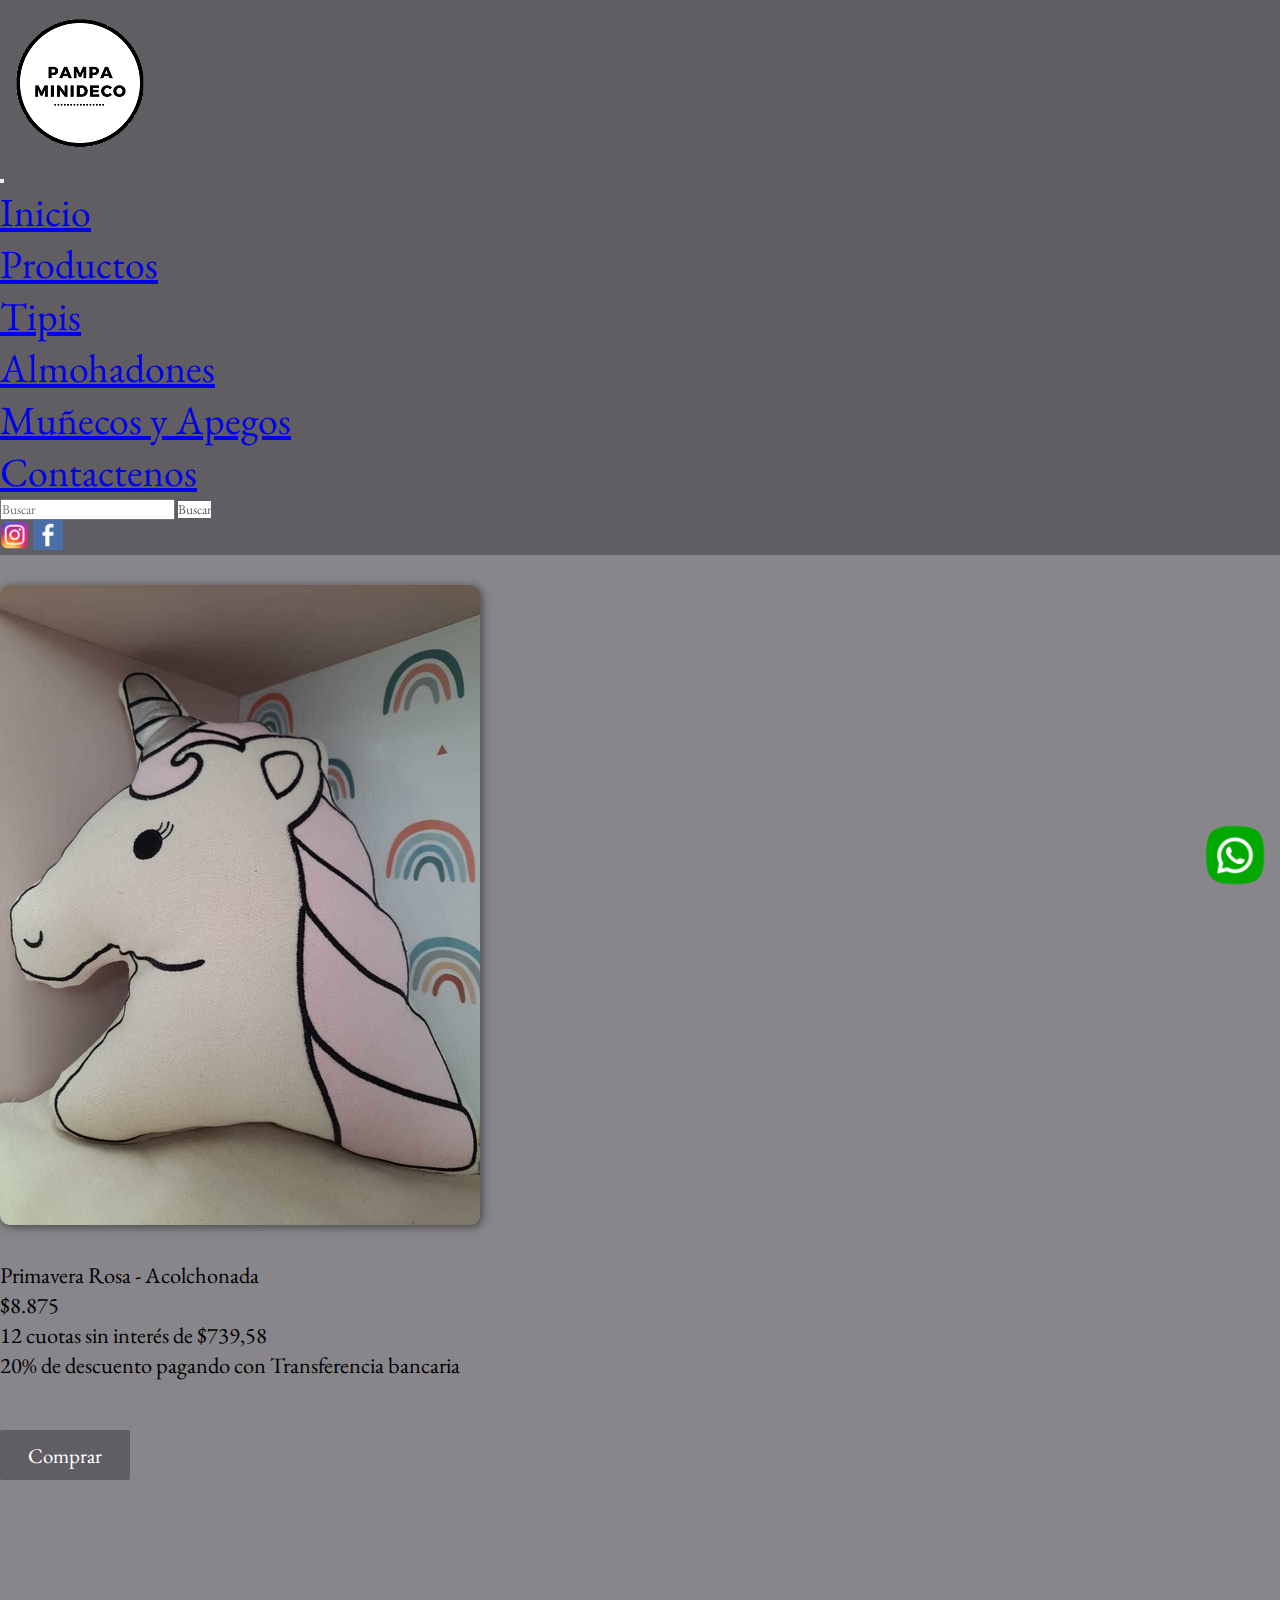
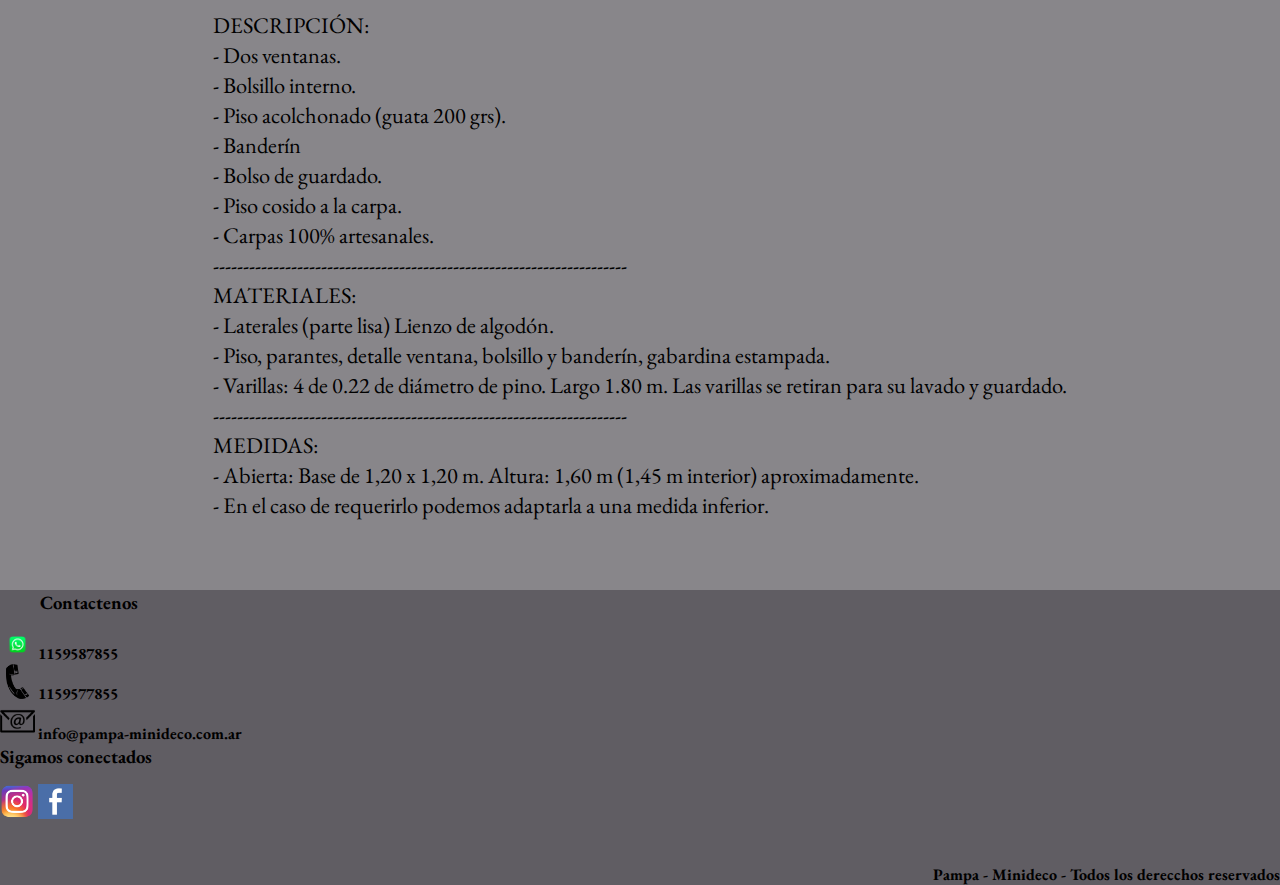
<file: page/unicorniorosa.html>
<!DOCTYPE html>
<html lang="en">
<head>
    <meta charset="UTF-8">
    <meta http-equiv="X-UA-Compatible" content="IE=edge">
    <meta name="viewport" content="width=device-width, initial-scale=1.0">
    <title>Document</title>
    <link rel="shortcut icon" href="../img/logo.png" type="image/x-icon">
    <link href="https://cdn.jsdelivr.net/npm/bootstrap@5.2.0-beta1/dist/css/bootstrap.min.css" rel="stylesheet" integrity="sha384-0evHe/X+R7YkIZDRvuzKMRqM+OrBnVFBL6DOitfPri4tjfHxaWutUpFmBp4vmVor" crossorigin="anonymous">
    <link rel="stylesheet" href="../css/styles.css">
</head>
<body>
    <header class="container-fluid">
        <div class="row">
            <a class="navbar-brand col-lg-2 col-md-1 col-sm-4 col-4 navColor" href="../index.html"><img class="figure-img img-fluid"
                    src="../img/logo.png" alt="logo de la empresa"></a>
            <nav class="navbar navbar-expand-lg navColor  col-lg-8 col-md-10 col-sm-4 col-4">
                <div class="container-fluid">
                    <button class="navbar-toggler" type="button" data-bs-toggle="collapse"
                        data-bs-target="#navbarSupportedContent" aria-controls="navbarSupportedContent"
                        aria-expanded="false" aria-label="Toggle navigation">
                        <span class="navbar-toggler-icon"></span>
                    </button>
                    <div class="collapse navbar-collapse flex-column mb-2" id="navbarSupportedContent">
                        <ul class="navbar-nav mb-2 mb-lg-0">
                            <li class="nav-item centrarLi">
                                <a class="nav-link active itemNav" aria-current="page" href="../index.html">Inicio</a>
                            </li>
                            <li class="nav-item dropdown centrarLi">
                                <a class="nav-link dropdown-toggle itemNav" href="#" id="navbarDropdown" role="button"
                                    data-bs-toggle="dropdown" aria-expanded="false">
                                    Productos
                                </a>
                                <ul class="dropdown-menu navColor" aria-labelledby="navbarDropdown">
                                    <li><a class="dropdown-item itemNav" href="./tipi.html">Tipis</a></li>
                                    <li><a class="dropdown-item itemNav" href="./almohadones.html">Almohadones</a>
                                    </li>
                                    <li><a class="dropdown-item itemNav" href="./mune_apego.html">Muñecos y
                                            Apegos</a></li>
                                </ul>
                            </li>
                            <li class="nav-item centrarLi">
                                <a class="nav-link active itemNav centrarLi" aria-current="page"
                                    href="./contactenos.html">Contactenos</a>
                            </li>
                        </ul>
                        <form class="d-flex" role="search">
                            <input class="form-control me-2" type="search" placeholder="Buscar" aria-label="Search">
                            <button class="btn btn-outline-success buscar" style="background-color: #FFFFFF  ;"
                                type="submit">Buscar</button>
                        </form>
                    </div>
                </div>
            </nav>

            <div class="d-flex justify-content-end redesSociales navColor col-lg-2 col-md-1 col-sm-4 col-4">
                <a class="navbar-brand" href="https://www.instagram.com/pampaminideco.arg/"><img class="logo"
                        src="../img/instagram.png" alt="logo de la instagram"></a>
                <a class="navbar-brand" href="https://www.facebook.com/search/top/?q=pampa-minideco"><img class="logo"
                        src="../img/facebook.png" alt="logo de la instagram"></a>
            </div>
        </div>
    </header>
        <section class="container">
            <div class="row">
                <div class="prodPrinImg col-lg-6 col-sm-12">
                    <img src="../img/unicorniorosa.jpeg" class="figure-img img-fluid" alt="almohadon unicornio rosa">
                </div>
                <div class="col-lg-6 col-sm-12">
                    <div class="precio">
                        <p>
                        <br> Primavera Rosa - Acolchonada
                        <br> $8.875
                        <br> 12 cuotas sin interés de $739,58
                        <br> 20% de descuento pagando con Transferencia bancaria
                        </p>
                    </div>
                    <button class="botonProd">Comprar</button>
                </div>
            </div>
            <div class="prodDescrip">
                <div class="prodDescripDos">
                    <p>
                    <br>DESCRIPCIÓN:
                    <br>- Dos ventanas.
                    <br>- Bolsillo interno.
                    <br>- Piso acolchonado (guata 200 grs).
                    <br>- Banderín
                    <br>- Bolso de guardado.
                    <br>- Piso cosido a la carpa.
                    <br>- Carpas 100% artesanales.
                    <br>---------------------------------------------------------------------
                    <br>MATERIALES:
                    <br>- Laterales (parte lisa) Lienzo de algodón.
                    <br>- Piso, parantes, detalle ventana, bolsillo y banderín, gabardina estampada.
                    <br>- Varillas: 4 de 0.22 de diámetro de pino. Largo 1.80 m. Las varillas se retiran para su lavado y guardado.
                    <br>---------------------------------------------------------------------
                    <br>MEDIDAS:
                    <br>- Abierta: Base de 1,20 x 1,20 m. Altura: 1,60 m (1,45 m interior) aproximadamente.
                    <br>- En el caso de requerirlo podemos adaptarla a una medida inferior.
                    </p>   
                </div>
            </div>
        </section>
        </section>
    </main>
    <footer class="container-fluid">
        <div class="container">
        <div class="row">
            <div class="pieContactenos col-lg-6">
                <h3>Contactenos</h3>
                 <ul>
                    <li>
                        <div class="enLinea">
                            <img src="../img/whatsapp.png" alt="">
                        </div>
                        <div class="enLinea">
                            <h4>1159587855</h4>
                        </div>
                    </li>
                    <li>
                        <div class="enLinea">
                            <img src="../img/telefono.png" alt="">
                        </div>
                        <div class="enLinea">
                            <h4>1159577855</h4>
                        </div>
                    </li>
                    <li>
                        <div class="enLinea">
                            <img src="../img/email.png" alt="">
                        </div>
                        <div class="enLinea">
                            <h4>info@pampa-minideco.com.ar</h4>
                        </div>
                    </li>
                </ul>
            </div>
            <div class="pieSeguinos  col-lg-6 ">
                <h3>Sigamos conectados</h3>
                 <ul>
                    <li>
                        <a href="https://www.instagram.com/pampaminideco.arg/" target="_blank"><img
                                src="../img/instagram.png" alt="logo de instagram"></a>
                                <a href="https://www.facebook.com/search/top/?q=pampa-minideco" target="_blank"><img
                                src="../img/facebook.png" alt="logo de facebook"></a>
                    </li>
                </ul>
                <p><b>Pampa - Minideco -
                        Todos los derecchos reservados
                </p></b>
            </div>
        </div>
        <div class="botonWhatsApp">
            <a href="https://api.whatsapp.com/send?phone=+541140460952" target="_blank"><img
                    src="../img/logoWhatsapp.png" alt="Link a WhatsApp"></a>
        
                </div>
                </div>
    </footer>
</body>
<script src="https://cdn.jsdelivr.net/npm/bootstrap@5.2.0-beta1/dist/js/bootstrap.bundle.min.js"
        integrity="sha384-pprn3073KE6tl6bjs2QrFaJGz5/SUsLqktiwsUTF55Jfv3qYSDhgCecCxMW52nD2"
        crossorigin="anonymous"></script>
</html>
</file>
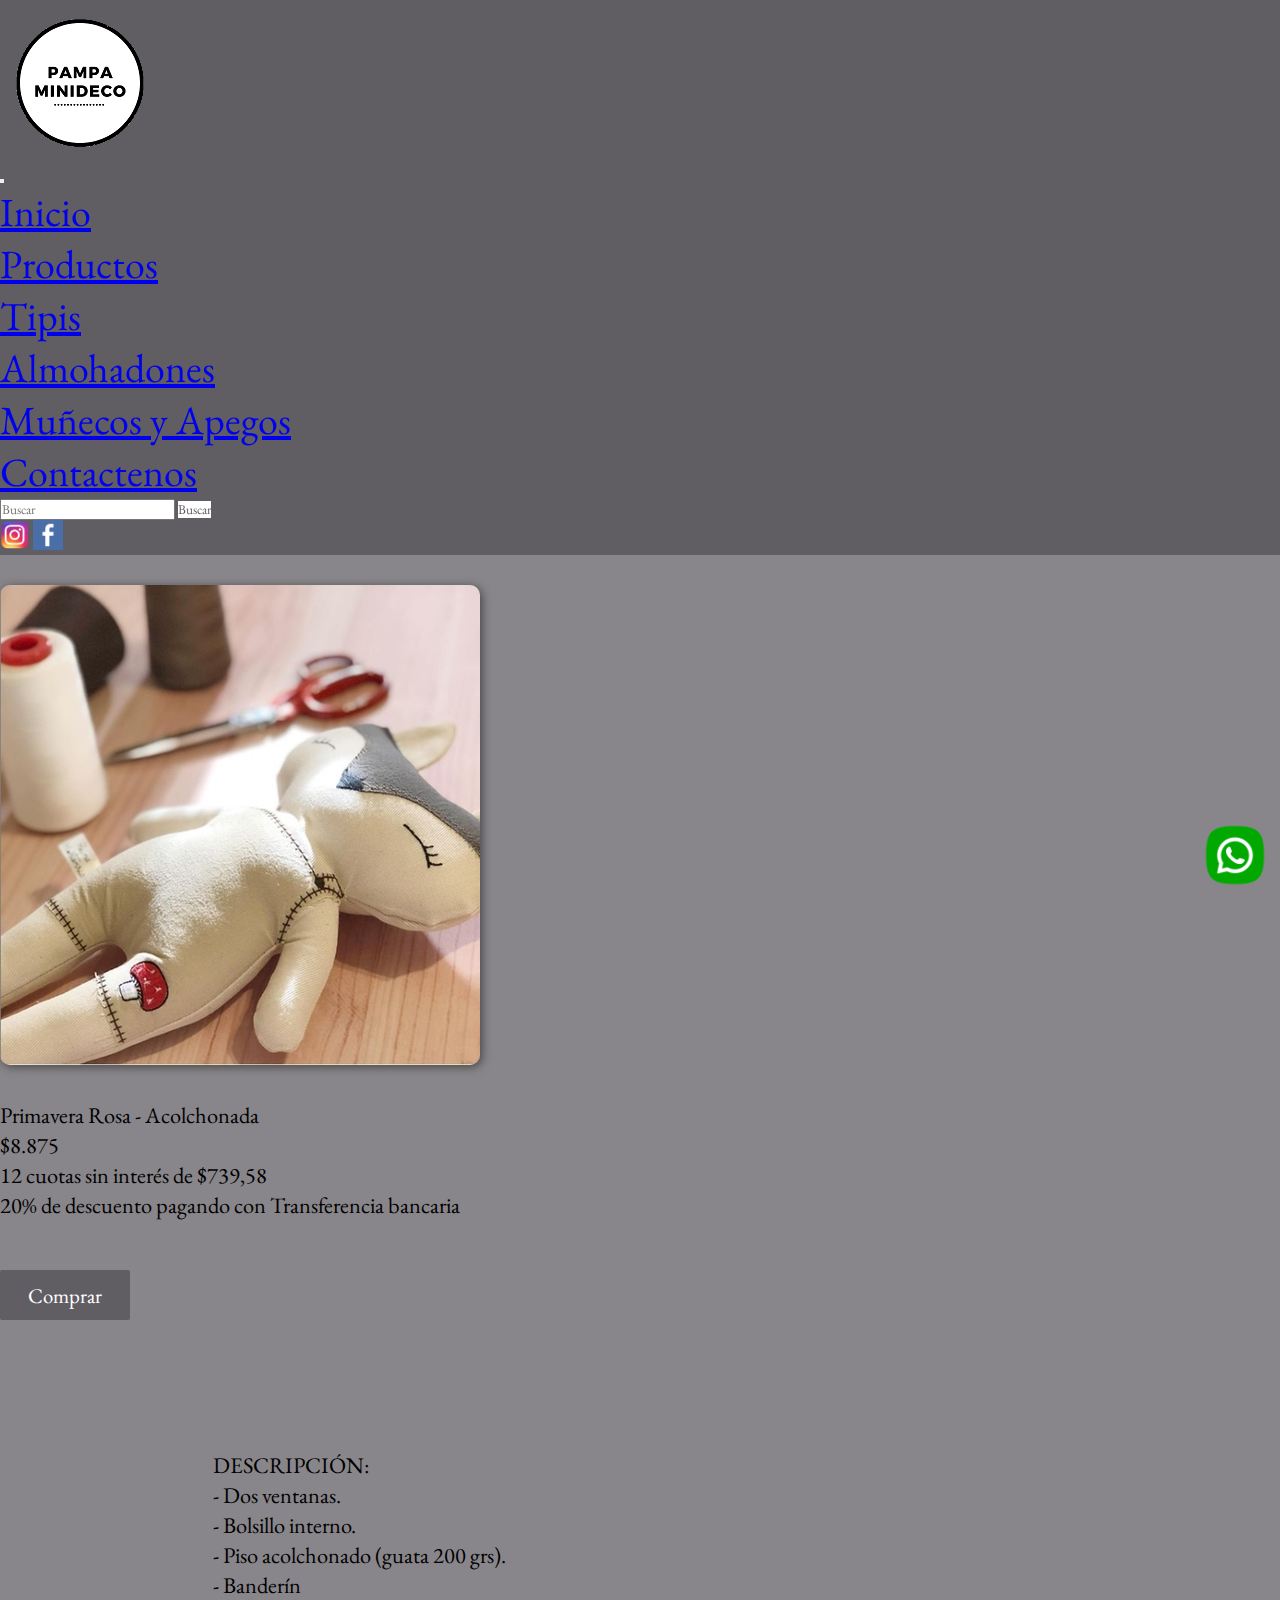
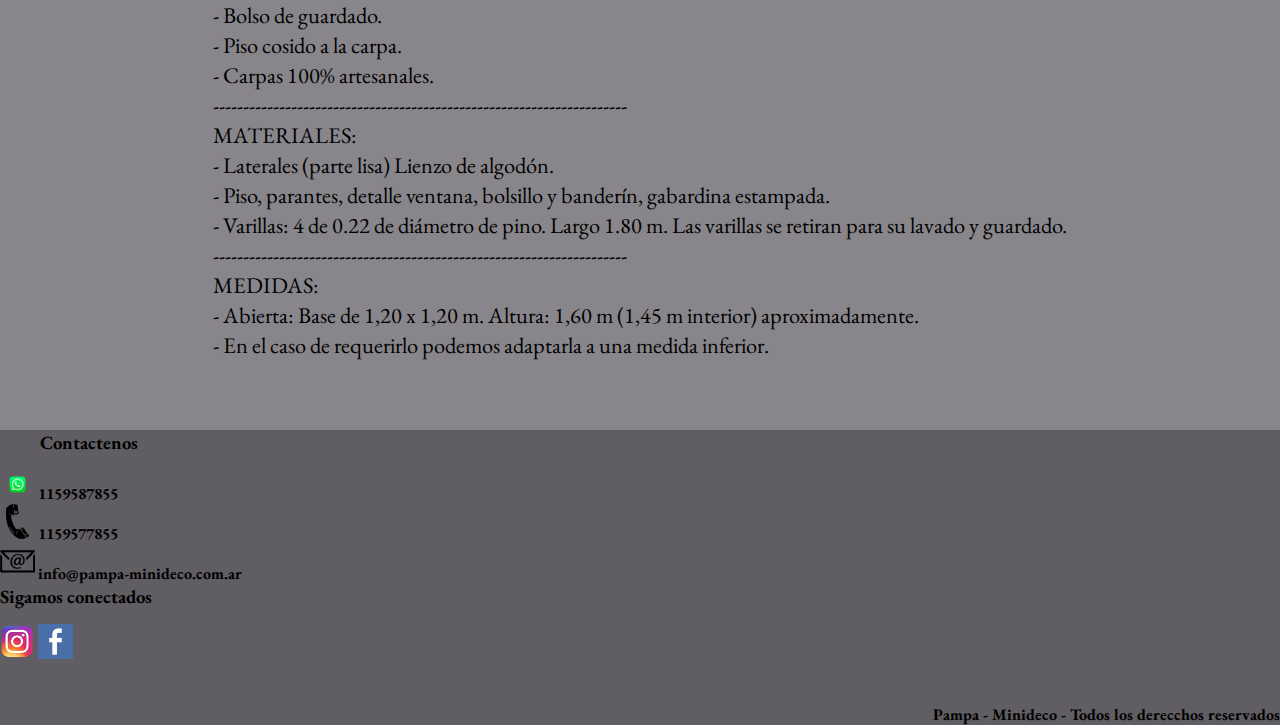
<file: page/zorr_adira.html>
<!DOCTYPE html>
<html lang="en">

<head>
    <meta charset="UTF-8">
    <meta http-equiv="X-UA-Compatible" content="IE=edge">
    <meta name="viewport" content="width=device-width, initial-scale=1.0">
    <title>Document</title>
    <link rel="shortcut icon" href="../img/logo.png" type="image/x-icon">
    <link href="https://cdn.jsdelivr.net/npm/bootstrap@5.2.0-beta1/dist/css/bootstrap.min.css" rel="stylesheet"
        integrity="sha384-0evHe/X+R7YkIZDRvuzKMRqM+OrBnVFBL6DOitfPri4tjfHxaWutUpFmBp4vmVor" crossorigin="anonymous">
    <link rel="stylesheet" href="../css/styles.css">
</head>

<body>
    <header class="container-fluid">
        <div class="row">
            <a class="navbar-brand col-lg-2 col-md-1 col-sm-4 col-4 navColor" href="../index.html"><img class="figure-img img-fluid"
                    src="../img/logo.png" alt="logo de la empresa"></a>
            <nav class="navbar navbar-expand-lg navColor  col-lg-8 col-md-10 col-sm-4 col-4">
                <div class="container-fluid">
                    <button class="navbar-toggler" type="button" data-bs-toggle="collapse"
                        data-bs-target="#navbarSupportedContent" aria-controls="navbarSupportedContent"
                        aria-expanded="false" aria-label="Toggle navigation">
                        <span class="navbar-toggler-icon"></span>
                    </button>
                    <div class="collapse navbar-collapse flex-column mb-2" id="navbarSupportedContent">
                        <ul class="navbar-nav mb-2 mb-lg-0">
                            <li class="nav-item centrarLi">
                                <a class="nav-link active itemNav" aria-current="page" href="../index.html">Inicio</a>
                            </li>
                            <li class="nav-item dropdown centrarLi">
                                <a class="nav-link dropdown-toggle itemNav centrarLi" href="#" id="navbarDropdown" role="button"
                                    data-bs-toggle="dropdown" aria-expanded="false">
                                    Productos
                                </a>
                                <ul class="dropdown-menu navColor" aria-labelledby="navbarDropdown">
                                    <li><a class="dropdown-item itemNav" href="./tipi.html">Tipis</a></li>
                                    <li><a class="dropdown-item itemNav" href="./almohadones.html">Almohadones</a>
                                    </li>
                                    <li><a class="dropdown-item itemNav" href="./mune_apego.html">Muñecos y
                                            Apegos</a></li>
                                </ul>
                            </li>
                            <li class="nav-item centrarLi">
                                <a class="nav-link active itemNav" aria-current="page"
                                    href="./contactenos.html">Contactenos</a>
                            </li>
                        </ul>
                        <form class="d-flex" role="search">
                            <input class="form-control me-2" type="search" placeholder="Buscar" aria-label="Search">
                            <button class="btn btn-outline-success buscar" style="background-color: #FFFFFF  ;"
                                type="submit">Buscar</button>
                        </form>
                    </div>
                </div>
            </nav>

            <div class="d-flex justify-content-end redesSociales navColor col-lg-2 col-md-1 col-sm-4 col-4">
                <a class="navbar-brand" href="https://www.instagram.com/pampaminideco.arg/"><img class="logo"
                        src="../img/instagram.png" alt="logo de la instagram"></a>
                <a class="navbar-brand" href="https://www.facebook.com/search/top/?q=pampa-minideco"><img class="logo"
                        src="../img/facebook.png" alt="logo de la instagram"></a>
            </div>
        </div>
    </header>
    <main>
        <section class="container">
            <div class="row">
                <div class="prodPrinImg col-lg-6 col-sm-12">
                    <img src="../img/zorro_adira.jpg" class="figure-img img-fluid" alt="nuñeco zorrito adira">
                </div>
                <div class="col-lg-6 col-sm-12">
                    <div class="precio">
                        <p>
                            <br> Primavera Rosa - Acolchonada
                            <br> $8.875
                            <br> 12 cuotas sin interés de $739,58
                            <br> 20% de descuento pagando con Transferencia bancaria
                        </p>
                    </div>
                    <button class="botonProd">Comprar</button>
                </div>
            </div>
            <div class="conteiner prodDescrip">
                <div class="prodDescripDos">
                    <p>
                        <br>DESCRIPCIÓN:
                        <br>- Dos ventanas.
                        <br>- Bolsillo interno.
                        <br>- Piso acolchonado (guata 200 grs).
                        <br>- Banderín
                        <br>- Bolso de guardado.
                        <br>- Piso cosido a la carpa.
                        <br>- Carpas 100% artesanales.
                        <br>---------------------------------------------------------------------
                        <br>MATERIALES:
                        <br>- Laterales (parte lisa) Lienzo de algodón.
                        <br>- Piso, parantes, detalle ventana, bolsillo y banderín, gabardina estampada.
                        <br>- Varillas: 4 de 0.22 de diámetro de pino. Largo 1.80 m. Las varillas se retiran para su
                        lavado y guardado.
                        <br>---------------------------------------------------------------------
                        <br>MEDIDAS:
                        <br>- Abierta: Base de 1,20 x 1,20 m. Altura: 1,60 m (1,45 m interior) aproximadamente.
                        <br>- En el caso de requerirlo podemos adaptarla a una medida inferior.
                    </p>
                </div>
            </div>
        </section>
    </main>
    <footer class="container-fluid">
        <div class="container">
            <div class="row">
                <div class="pieContactenos col-lg-6">
                    <h3>Contactenos</h3>
                    <ul>
                        <li>
                            <div class="enLinea">
                                <img src="../img/whatsapp.png" alt="">
                            </div>
                            <div class="enLinea">
                                <h4>1159587855</h4>
                            </div>
                        </li>
                        <li>
                            <div class="enLinea">
                                <img src="../img/telefono.png" alt="">
                            </div>
                            <div class="enLinea">
                                <h4>1159577855</h4>
                            </div>
                        </li>
                        <li>
                            <div class="enLinea">
                                <img src="../img/email.png" alt="">
                            </div>
                            <div class="enLinea">
                                <h4>info@pampa-minideco.com.ar</h4>
                            </div>
                        </li>
                    </ul>
                </div>
                <div class="pieSeguinos  col-lg-6 ">
                    <h3>Sigamos conectados</h3>
                    <ul>
                        <li>
                            <a href="https://www.instagram.com/pampaminideco.arg/" target="_blank"><img
                                    src="../img/instagram.png" alt="logo de instagram"></a>
                            <a href="https://www.facebook.com/search/top/?q=pampa-minideco" target="_blank"><img
                                    src="../img/facebook.png" alt="logo de facebook"></a>
                        </li>
                    </ul>
                    <p><b>Pampa - Minideco -
                            Todos los derecchos reservados
                    </p></b>
                </div>
            </div>
            <div class="botonWhatsApp">
                <a href="https://api.whatsapp.com/send?phone=+541140460952" target="_blank"><img
                        src="../img/logoWhatsapp.png" alt="Link a WhatsApp"></a>

            </div>
        </div>
    </footer>
</body>
<script src="https://cdn.jsdelivr.net/npm/bootstrap@5.2.0-beta1/dist/js/bootstrap.bundle.min.js"
    integrity="sha384-pprn3073KE6tl6bjs2QrFaJGz5/SUsLqktiwsUTF55Jfv3qYSDhgCecCxMW52nD2"
    crossorigin="anonymous"></script>

</html>
</file>
<file: css/styles.css>
@import url('https://fonts.googleapis.com/css2?family=EB+Garamond:ital@1&display=swap');

* {
    padding: 0;
    margin: 0;
    font-family: "EB Garamond";
}

body {
    
    background-color: #88868a;
    
    
    
}

/* -------------------------header----------------------------------------------------- */

header{
    position: sticky;
    top: 0;
    background-color: #605d63; 
    margin-bottom: 30px;   
}

.navColor {
    background-color: #605d63;
}

.redesSociales img {
    width: 30px;
    height: 30px;
    
}



/* .logo {
    width: 100px;
    height: 100px;
} */

.itemNav {
    font-size: 2.5rem;
}

.headerContacto img {
    width: 35px;
    height: 35px;
}

.headerContacto {
    width: 80px;
}

.buscar {
    color: #605d63;
    border: #605d63;
}

.buscar:hover {
    color: #605d63;
    border: #605d63;
}

.centrarLi {
    margin-right: 40px;
}

/* ----------------------------------------------------------Main-------------------------------------------- */


main h2 {
    text-transform: uppercase;
    text-align-last: center;
    margin: 40px;
}


.prodDest {
    display: flex;
    justify-content: center;
}

.destacados {
    margin-top: 50px;
}

.destacados img {   

    border-radius: 10px; 
    width: 250px;
    margin-right: 50px;
    box-shadow: 2px 2px 10px rgb(70, 69, 69);
    margin-left: auto;
    margin-right: auto;
    margin-bottom: 15px;
    display: block;
    
    
}

.destacados h3 {
    text-align-last: center;
    
}

.destacados h4 {
    text-align-last: center;
}
.destacados h5 {
    text-align-last: center;
}

.boton a {
    text-decoration: none;
}

.boton a:visited {
    color: white;
}

.boton {
    all: unset;
    background-color:#605d63;
    font-size: 1.3rem;
    border-radius: 2px;
    text-decoration: none;
    color:white;
    transition-duration: 10;
    text-align: center;
    width: 130px;
    height: 50px;
    
}



.boton:hover{
    background-color: #A4A1A0;
    color: white;
    }

.separacion {
    margin-top: 50px;
}

/* ------------------------------------FOOTER---------------------------------------- */

footer {
background-color: #605d63;
margin-top: 70px;  
}


.pieContactenos li {
    list-style-type: none;
    
}

.pieSeguinos li {
    list-style-type: none;
}


.pieContactenos img {
    width: 35px;
}

.pieSeguinos img {
    width: 35px;
    }

.botonWhatsApp img{
        width: 70px;
        position: fixed;
        bottom: 10px;
        right: 10px;
}

.enLinea {
    display: inline-block;
}


.pieSeguinos p {
    margin-top: 40px;
    
}

.pieSeguinos ul {
    margin-right: 20px;
    margin-top: 10px;
    
}

.pieContactenos h3 {
    margin-left: 40px;
    margin-bottom: 15px;
    font-weight: bold;
}

.pieSeguinos h3 {
    margin-bottom: 15px;
    font-weight: bold;
}

.pieSeguinos p {
    text-align: end;
}




/* -----------------------------Productos----------------------------------------- */

.prodPrin {
    display: flex;
    justify-content: center;
    margin-top: 100px;
}

.descrip {
    display: block;
    margin-left: 60px;
    margin-top: 50px;
}

.prodPrinImg img {
    border-radius: 10px; 
    margin-right: 50px;
    box-shadow: 2px 2px 10px rgb(70, 69, 69);
}

.precio p {
    font-size: 1.4rem;
}

.botonProd {
    all: unset;
    background-color:#605d63;
    font-size: 1.3rem;
    border-radius: 2px;
    text-decoration: none;
    color:white;
    transition-duration: 0.4;
    text-align: center;
    width: 130px;
    height: 50px;
    margin-top: 50px;
}

.botonProd:hover{
    background-color: #A4A1A0;
    color: white;
}

.prodDescripDos  {
    font-size: 1.4rem;
}

.prodDescrip {
    display: flex;
    justify-content:center;
    margin-top: 100px;
}

/* --------------------------CONTACTO---------------------------------- */

.direccion {
    font-size: 1.5rem;
}

.mapa {
    margin-top: 20%;
}
</file>
